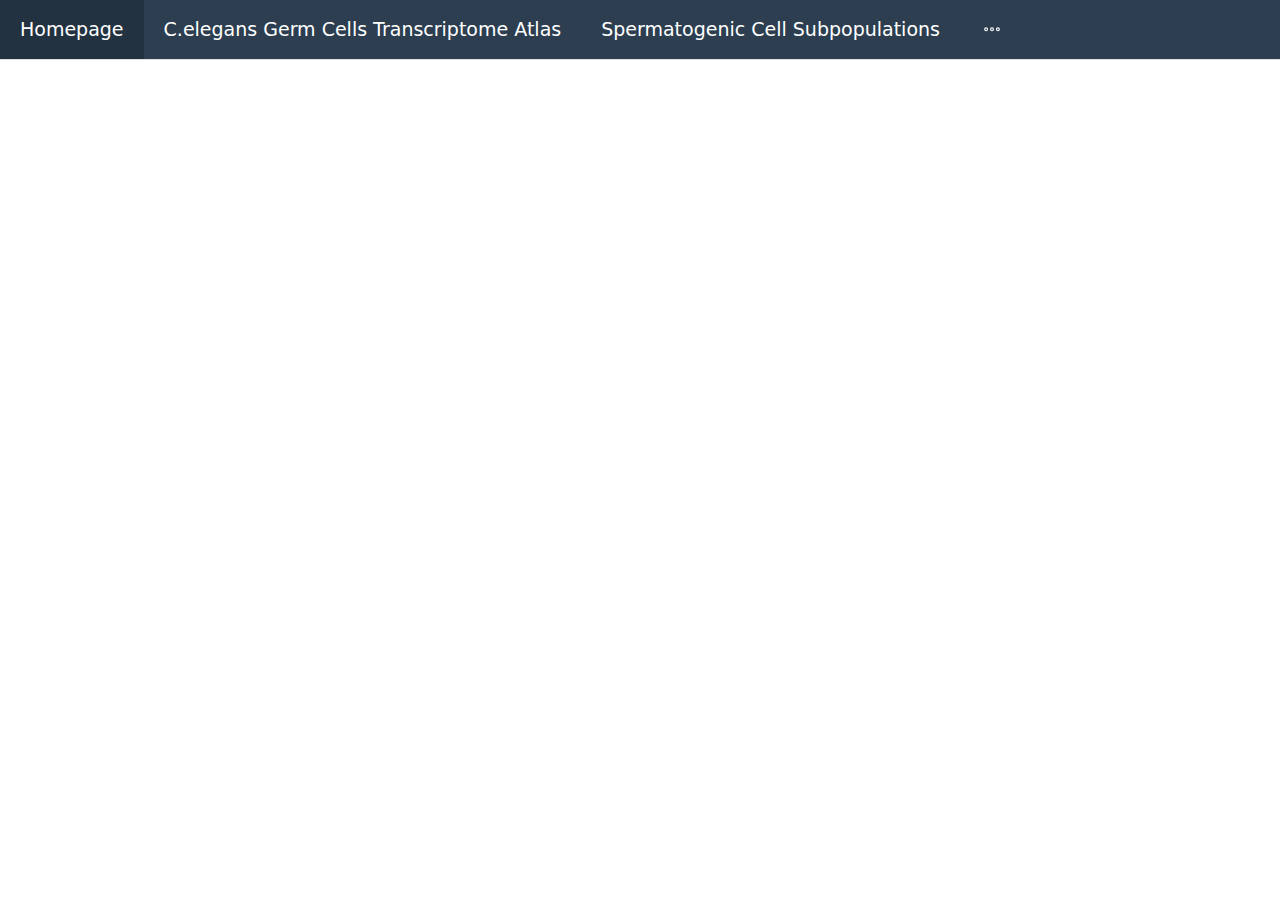
<file: website/index.html>
<!doctype html>
<html lang="en">
  <head>
    <meta charset="UTF-8" />
    <link rel="icon" type="image/svg+xml" href="./vite.svg" />
    <meta name="viewport" content="width=device-width, initial-scale=1.0" />
    <title>CelegansGermAtlas</title>
    <script type="module" crossorigin src="./assets/index-C1qW1Zkw.js"></script>
    <link rel="stylesheet" crossorigin href="./assets/index-C6imVXfM.css">
  </head>
  <body>
    <div id="app"></div>
    
  </body>
</html>
</file>
<file: website/assets/index-C6imVXfM.css>
@charset "UTF-8";:root{font-family:Inter,system-ui,Avenir,Helvetica,Arial,sans-serif;line-height:1.5;font-weight:400;color-scheme:light dark;color:#ffffffde;background-color:#242424;font-synthesis:none;text-rendering:optimizeLegibility;-webkit-font-smoothing:antialiased;-moz-osx-font-smoothing:grayscale}a{font-weight:500;color:#646cff;text-decoration:inherit}a:hover{color:#535bf2}body{margin:0;padding:0;width:100vw;height:100vh}h1{font-size:3.2em;line-height:1.1}button{border-radius:8px;border:1px solid transparent;padding:.6em 1.2em;font-size:1em;font-weight:500;font-family:inherit;background-color:#1a1a1a;cursor:pointer;transition:border-color .25s}button:hover{border-color:#646cff}button:focus,button:focus-visible{outline:4px auto -webkit-focus-ring-color}.card{padding:2em}#app{width:100%;height:100%;margin:0 auto;padding:0rem}@media (prefers-color-scheme: light){:root{color:#213547;background-color:#fff}a:hover{color:#747bff}button{background-color:#f9f9f9}}:root{--el-color-white: #ffffff;--el-color-black: #000000;--el-color-primary-rgb: 64, 158, 255;--el-color-success-rgb: 103, 194, 58;--el-color-warning-rgb: 230, 162, 60;--el-color-danger-rgb: 245, 108, 108;--el-color-error-rgb: 245, 108, 108;--el-color-info-rgb: 144, 147, 153;--el-font-size-extra-large: 20px;--el-font-size-large: 18px;--el-font-size-medium: 16px;--el-font-size-base: 14px;--el-font-size-small: 13px;--el-font-size-extra-small: 12px;--el-font-family: "Helvetica Neue", Helvetica, "PingFang SC", "Hiragino Sans GB", "Microsoft YaHei", "微软雅黑", Arial, sans-serif;--el-font-weight-primary: 500;--el-font-line-height-primary: 24px;--el-index-normal: 1;--el-index-top: 1000;--el-index-popper: 2000;--el-border-radius-base: 4px;--el-border-radius-small: 2px;--el-border-radius-round: 20px;--el-border-radius-circle: 100%;--el-transition-duration: .3s;--el-transition-duration-fast: .2s;--el-transition-function-ease-in-out-bezier: cubic-bezier(.645, .045, .355, 1);--el-transition-function-fast-bezier: cubic-bezier(.23, 1, .32, 1);--el-transition-all: all var(--el-transition-duration) var(--el-transition-function-ease-in-out-bezier);--el-transition-fade: opacity var(--el-transition-duration) var(--el-transition-function-fast-bezier);--el-transition-md-fade: transform var(--el-transition-duration) var(--el-transition-function-fast-bezier), opacity var(--el-transition-duration) var(--el-transition-function-fast-bezier);--el-transition-fade-linear: opacity var(--el-transition-duration-fast) linear;--el-transition-border: border-color var(--el-transition-duration-fast) var(--el-transition-function-ease-in-out-bezier);--el-transition-box-shadow: box-shadow var(--el-transition-duration-fast) var(--el-transition-function-ease-in-out-bezier);--el-transition-color: color var(--el-transition-duration-fast) var(--el-transition-function-ease-in-out-bezier);--el-component-size-large: 40px;--el-component-size: 32px;--el-component-size-small: 24px }:root{color-scheme:light;--el-color-white: #ffffff;--el-color-black: #000000;--el-color-primary: #409eff;--el-color-primary-light-3: #79bbff;--el-color-primary-light-5: #a0cfff;--el-color-primary-light-7: #c6e2ff;--el-color-primary-light-8: #d9ecff;--el-color-primary-light-9: #ecf5ff;--el-color-primary-dark-2: #337ecc;--el-color-success: #67c23a;--el-color-success-light-3: #95d475;--el-color-success-light-5: #b3e19d;--el-color-success-light-7: #d1edc4;--el-color-success-light-8: #e1f3d8;--el-color-success-light-9: #f0f9eb;--el-color-success-dark-2: #529b2e;--el-color-warning: #e6a23c;--el-color-warning-light-3: #eebe77;--el-color-warning-light-5: #f3d19e;--el-color-warning-light-7: #f8e3c5;--el-color-warning-light-8: #faecd8;--el-color-warning-light-9: #fdf6ec;--el-color-warning-dark-2: #b88230;--el-color-danger: #f56c6c;--el-color-danger-light-3: #f89898;--el-color-danger-light-5: #fab6b6;--el-color-danger-light-7: #fcd3d3;--el-color-danger-light-8: #fde2e2;--el-color-danger-light-9: #fef0f0;--el-color-danger-dark-2: #c45656;--el-color-error: #f56c6c;--el-color-error-light-3: #f89898;--el-color-error-light-5: #fab6b6;--el-color-error-light-7: #fcd3d3;--el-color-error-light-8: #fde2e2;--el-color-error-light-9: #fef0f0;--el-color-error-dark-2: #c45656;--el-color-info: #909399;--el-color-info-light-3: #b1b3b8;--el-color-info-light-5: #c8c9cc;--el-color-info-light-7: #dedfe0;--el-color-info-light-8: #e9e9eb;--el-color-info-light-9: #f4f4f5;--el-color-info-dark-2: #73767a;--el-bg-color: #ffffff;--el-bg-color-page: #f2f3f5;--el-bg-color-overlay: #ffffff;--el-text-color-primary: #303133;--el-text-color-regular: #606266;--el-text-color-secondary: #909399;--el-text-color-placeholder: #a8abb2;--el-text-color-disabled: #c0c4cc;--el-border-color: #dcdfe6;--el-border-color-light: #e4e7ed;--el-border-color-lighter: #ebeef5;--el-border-color-extra-light: #f2f6fc;--el-border-color-dark: #d4d7de;--el-border-color-darker: #cdd0d6;--el-fill-color: #f0f2f5;--el-fill-color-light: #f5f7fa;--el-fill-color-lighter: #fafafa;--el-fill-color-extra-light: #fafcff;--el-fill-color-dark: #ebedf0;--el-fill-color-darker: #e6e8eb;--el-fill-color-blank: #ffffff;--el-box-shadow: 0px 12px 32px 4px rgba(0, 0, 0, .04), 0px 8px 20px rgba(0, 0, 0, .08);--el-box-shadow-light: 0px 0px 12px rgba(0, 0, 0, .12);--el-box-shadow-lighter: 0px 0px 6px rgba(0, 0, 0, .12);--el-box-shadow-dark: 0px 16px 48px 16px rgba(0, 0, 0, .08), 0px 12px 32px rgba(0, 0, 0, .12), 0px 8px 16px -8px rgba(0, 0, 0, .16);--el-disabled-bg-color: var(--el-fill-color-light);--el-disabled-text-color: var(--el-text-color-placeholder);--el-disabled-border-color: var(--el-border-color-light);--el-overlay-color: rgba(0, 0, 0, .8);--el-overlay-color-light: rgba(0, 0, 0, .7);--el-overlay-color-lighter: rgba(0, 0, 0, .5);--el-mask-color: rgba(255, 255, 255, .9);--el-mask-color-extra-light: rgba(255, 255, 255, .3);--el-border-width: 1px;--el-border-style: solid;--el-border-color-hover: var(--el-text-color-disabled);--el-border: var(--el-border-width) var(--el-border-style) var(--el-border-color);--el-svg-monochrome-grey: var(--el-border-color) }.fade-in-linear-enter-active,.fade-in-linear-leave-active{transition:var(--el-transition-fade-linear)}.fade-in-linear-enter-from,.fade-in-linear-leave-to{opacity:0}.el-fade-in-linear-enter-active,.el-fade-in-linear-leave-active{transition:var(--el-transition-fade-linear)}.el-fade-in-linear-enter-from,.el-fade-in-linear-leave-to{opacity:0}.el-fade-in-enter-active,.el-fade-in-leave-active{transition:all var(--el-transition-duration) cubic-bezier(.55,0,.1,1)}.el-fade-in-enter-from,.el-fade-in-leave-active{opacity:0}.el-zoom-in-center-enter-active,.el-zoom-in-center-leave-active{transition:all var(--el-transition-duration) cubic-bezier(.55,0,.1,1)}.el-zoom-in-center-enter-from,.el-zoom-in-center-leave-active{opacity:0;transform:scaleX(0)}.el-zoom-in-top-enter-active,.el-zoom-in-top-leave-active{opacity:1;transform:scaleY(1);transition:var(--el-transition-md-fade);transform-origin:center top}.el-zoom-in-top-enter-active[data-popper-placement^=top],.el-zoom-in-top-leave-active[data-popper-placement^=top]{transform-origin:center bottom}.el-zoom-in-top-enter-from,.el-zoom-in-top-leave-active{opacity:0;transform:scaleY(0)}.el-zoom-in-bottom-enter-active,.el-zoom-in-bottom-leave-active{opacity:1;transform:scaleY(1);transition:var(--el-transition-md-fade);transform-origin:center bottom}.el-zoom-in-bottom-enter-from,.el-zoom-in-bottom-leave-active{opacity:0;transform:scaleY(0)}.el-zoom-in-left-enter-active,.el-zoom-in-left-leave-active{opacity:1;transform:scale(1);transition:var(--el-transition-md-fade);transform-origin:top left}.el-zoom-in-left-enter-from,.el-zoom-in-left-leave-active{opacity:0;transform:scale(.45)}.collapse-transition{transition:var(--el-transition-duration) height ease-in-out,var(--el-transition-duration) padding-top ease-in-out,var(--el-transition-duration) padding-bottom ease-in-out}.el-collapse-transition-enter-active,.el-collapse-transition-leave-active{transition:var(--el-transition-duration) max-height ease-in-out,var(--el-transition-duration) padding-top ease-in-out,var(--el-transition-duration) padding-bottom ease-in-out}.horizontal-collapse-transition{transition:var(--el-transition-duration) width ease-in-out,var(--el-transition-duration) padding-left ease-in-out,var(--el-transition-duration) padding-right ease-in-out}.el-list-enter-active,.el-list-leave-active{transition:all 1s}.el-list-enter-from,.el-list-leave-to{opacity:0;transform:translateY(-30px)}.el-list-leave-active{position:absolute!important}.el-opacity-transition{transition:opacity var(--el-transition-duration) cubic-bezier(.55,0,.1,1)}.el-icon-loading{-webkit-animation:rotating 2s linear infinite;animation:rotating 2s linear infinite}.el-icon--right{margin-left:5px}.el-icon--left{margin-right:5px}@-webkit-keyframes rotating{0%{transform:rotate(0)}to{transform:rotate(360deg)}}@keyframes rotating{0%{transform:rotate(0)}to{transform:rotate(360deg)}}.el-icon{--color: inherit;height:1em;width:1em;line-height:1em;display:inline-flex;justify-content:center;align-items:center;position:relative;fill:currentColor;color:var(--color);font-size:inherit}.el-icon.is-loading{-webkit-animation:rotating 2s linear infinite;animation:rotating 2s linear infinite}.el-icon svg{height:1em;width:1em}.el-affix--fixed{position:fixed}.el-alert{--el-alert-padding: 8px 16px;--el-alert-border-radius-base: var(--el-border-radius-base);--el-alert-title-font-size: 14px;--el-alert-title-with-description-font-size: 16px;--el-alert-description-font-size: 14px;--el-alert-close-font-size: 16px;--el-alert-close-customed-font-size: 14px;--el-alert-icon-size: 16px;--el-alert-icon-large-size: 28px;width:100%;padding:var(--el-alert-padding);margin:0;box-sizing:border-box;border-radius:var(--el-alert-border-radius-base);position:relative;background-color:var(--el-color-white);overflow:hidden;opacity:1;display:flex;align-items:center;transition:opacity var(--el-transition-duration-fast)}.el-alert.is-light .el-alert__close-btn{color:var(--el-text-color-placeholder)}.el-alert.is-dark .el-alert__close-btn,.el-alert.is-dark .el-alert__description{color:var(--el-color-white)}.el-alert.is-center{justify-content:center}.el-alert--success{--el-alert-bg-color: var(--el-color-success-light-9) }.el-alert--success.is-light{background-color:var(--el-alert-bg-color);color:var(--el-color-success)}.el-alert--success.is-light .el-alert__description{color:var(--el-color-success)}.el-alert--success.is-dark{background-color:var(--el-color-success);color:var(--el-color-white)}.el-alert--info{--el-alert-bg-color: var(--el-color-info-light-9) }.el-alert--info.is-light{background-color:var(--el-alert-bg-color);color:var(--el-color-info)}.el-alert--info.is-light .el-alert__description{color:var(--el-color-info)}.el-alert--info.is-dark{background-color:var(--el-color-info);color:var(--el-color-white)}.el-alert--warning{--el-alert-bg-color: var(--el-color-warning-light-9) }.el-alert--warning.is-light{background-color:var(--el-alert-bg-color);color:var(--el-color-warning)}.el-alert--warning.is-light .el-alert__description{color:var(--el-color-warning)}.el-alert--warning.is-dark{background-color:var(--el-color-warning);color:var(--el-color-white)}.el-alert--error{--el-alert-bg-color: var(--el-color-error-light-9) }.el-alert--error.is-light{background-color:var(--el-alert-bg-color);color:var(--el-color-error)}.el-alert--error.is-light .el-alert__description{color:var(--el-color-error)}.el-alert--error.is-dark{background-color:var(--el-color-error);color:var(--el-color-white)}.el-alert__content{display:flex;flex-direction:column;gap:4px}.el-alert .el-alert__icon{font-size:var(--el-alert-icon-size);width:var(--el-alert-icon-size);margin-right:8px}.el-alert .el-alert__icon.is-big{font-size:var(--el-alert-icon-large-size);width:var(--el-alert-icon-large-size);margin-right:12px}.el-alert__title{font-size:var(--el-alert-title-font-size);line-height:24px}.el-alert__title.with-description{font-size:var(--el-alert-title-with-description-font-size)}.el-alert .el-alert__description{font-size:var(--el-alert-description-font-size);margin:0}.el-alert .el-alert__close-btn{font-size:var(--el-alert-close-font-size);opacity:1;position:absolute;top:12px;right:16px;cursor:pointer}.el-alert .el-alert__close-btn.is-customed{font-style:normal;font-size:var(--el-alert-close-customed-font-size);line-height:24px;top:8px}.el-alert-fade-enter-from,.el-alert-fade-leave-active{opacity:0}.el-aside{overflow:auto;box-sizing:border-box;flex-shrink:0;width:var(--el-aside-width, 300px)}.el-autocomplete{position:relative;display:inline-block}.el-autocomplete__popper.el-popper{background:var(--el-bg-color-overlay);border:1px solid var(--el-border-color-light);box-shadow:var(--el-box-shadow-light)}.el-autocomplete__popper.el-popper .el-popper__arrow:before{border:1px solid var(--el-border-color-light)}.el-autocomplete__popper.el-popper[data-popper-placement^=top] .el-popper__arrow:before{border-top-color:transparent;border-left-color:transparent}.el-autocomplete__popper.el-popper[data-popper-placement^=bottom] .el-popper__arrow:before{border-bottom-color:transparent;border-right-color:transparent}.el-autocomplete__popper.el-popper[data-popper-placement^=left] .el-popper__arrow:before{border-left-color:transparent;border-bottom-color:transparent}.el-autocomplete__popper.el-popper[data-popper-placement^=right] .el-popper__arrow:before{border-right-color:transparent;border-top-color:transparent}.el-autocomplete-suggestion{border-radius:var(--el-border-radius-base);box-sizing:border-box}.el-autocomplete-suggestion__wrap{max-height:280px;padding:10px 0;box-sizing:border-box}.el-autocomplete-suggestion__list{margin:0;padding:0}.el-autocomplete-suggestion li{padding:0 20px;margin:0;line-height:34px;cursor:pointer;color:var(--el-text-color-regular);font-size:var(--el-font-size-base);list-style:none;text-align:left;white-space:nowrap;overflow:hidden;text-overflow:ellipsis}.el-autocomplete-suggestion li:hover,.el-autocomplete-suggestion li.highlighted{background-color:var(--el-fill-color-light)}.el-autocomplete-suggestion li.divider{margin-top:6px;border-top:1px solid var(--el-color-black)}.el-autocomplete-suggestion li.divider:last-child{margin-bottom:-6px}.el-autocomplete-suggestion.is-loading li{text-align:center;height:100px;line-height:100px;font-size:20px;color:var(--el-text-color-secondary)}.el-autocomplete-suggestion.is-loading li:after{display:inline-block;content:"";height:100%;vertical-align:middle}.el-autocomplete-suggestion.is-loading li:hover{background-color:var(--el-bg-color-overlay)}.el-autocomplete-suggestion.is-loading .el-icon-loading{vertical-align:middle}.el-avatar{--el-avatar-text-color: var(--el-color-white);--el-avatar-bg-color: var(--el-text-color-disabled);--el-avatar-text-size: 14px;--el-avatar-icon-size: 18px;--el-avatar-border-radius: var(--el-border-radius-base);--el-avatar-size-large: 56px;--el-avatar-size-small: 24px;--el-avatar-size: 40px;display:inline-flex;justify-content:center;align-items:center;box-sizing:border-box;text-align:center;overflow:hidden;color:var(--el-avatar-text-color);background:var(--el-avatar-bg-color);width:var(--el-avatar-size);height:var(--el-avatar-size);font-size:var(--el-avatar-text-size)}.el-avatar>img{display:block;width:100%;height:100%}.el-avatar--circle{border-radius:50%}.el-avatar--square{border-radius:var(--el-avatar-border-radius)}.el-avatar--icon{font-size:var(--el-avatar-icon-size)}.el-avatar--small{--el-avatar-size: 24px }.el-avatar--large{--el-avatar-size: 56px }.el-backtop{--el-backtop-bg-color: var(--el-bg-color-overlay);--el-backtop-text-color: var(--el-color-primary);--el-backtop-hover-bg-color: var(--el-border-color-extra-light);position:fixed;background-color:var(--el-backtop-bg-color);width:40px;height:40px;border-radius:50%;color:var(--el-backtop-text-color);display:flex;align-items:center;justify-content:center;font-size:20px;box-shadow:var(--el-box-shadow-lighter);cursor:pointer;z-index:5}.el-backtop:hover{background-color:var(--el-backtop-hover-bg-color)}.el-backtop__icon{font-size:20px}.el-badge{--el-badge-bg-color: var(--el-color-danger);--el-badge-radius: 10px;--el-badge-font-size: 12px;--el-badge-padding: 6px;--el-badge-size: 18px;position:relative;vertical-align:middle;display:inline-block;width:-webkit-fit-content;width:-moz-fit-content;width:fit-content}.el-badge__content{background-color:var(--el-badge-bg-color);border-radius:var(--el-badge-radius);color:var(--el-color-white);display:inline-flex;justify-content:center;align-items:center;font-size:var(--el-badge-font-size);height:var(--el-badge-size);padding:0 var(--el-badge-padding);white-space:nowrap;border:1px solid var(--el-bg-color)}.el-badge__content.is-fixed{position:absolute;top:0;right:calc(1px + var(--el-badge-size)/ 2);transform:translateY(-50%) translate(100%);z-index:var(--el-index-normal)}.el-badge__content.is-fixed.is-dot{right:5px}.el-badge__content.is-dot{height:8px;width:8px;padding:0;right:0;border-radius:50%}.el-badge__content--primary{background-color:var(--el-color-primary)}.el-badge__content--success{background-color:var(--el-color-success)}.el-badge__content--warning{background-color:var(--el-color-warning)}.el-badge__content--info{background-color:var(--el-color-info)}.el-badge__content--danger{background-color:var(--el-color-danger)}.el-breadcrumb{font-size:14px;line-height:1}.el-breadcrumb:after,.el-breadcrumb:before{display:table;content:""}.el-breadcrumb:after{clear:both}.el-breadcrumb__separator{margin:0 9px;font-weight:700;color:var(--el-text-color-placeholder)}.el-breadcrumb__separator.el-icon{margin:0 6px;font-weight:400}.el-breadcrumb__separator.el-icon svg{vertical-align:middle}.el-breadcrumb__item{float:left;display:inline-flex;align-items:center}.el-breadcrumb__inner{color:var(--el-text-color-regular)}.el-breadcrumb__inner a,.el-breadcrumb__inner.is-link{font-weight:700;text-decoration:none;transition:var(--el-transition-color);color:var(--el-text-color-primary)}.el-breadcrumb__inner a:hover,.el-breadcrumb__inner.is-link:hover{color:var(--el-color-primary);cursor:pointer}.el-breadcrumb__item:last-child .el-breadcrumb__inner,.el-breadcrumb__item:last-child .el-breadcrumb__inner a,.el-breadcrumb__item:last-child .el-breadcrumb__inner a:hover,.el-breadcrumb__item:last-child .el-breadcrumb__inner:hover{font-weight:400;color:var(--el-text-color-regular);cursor:text}.el-breadcrumb__item:last-child .el-breadcrumb__separator{display:none}.el-button-group{display:inline-block;vertical-align:middle}.el-button-group:after,.el-button-group:before{display:table;content:""}.el-button-group:after{clear:both}.el-button-group>.el-button{float:left;position:relative}.el-button-group>.el-button+.el-button{margin-left:0}.el-button-group>.el-button:first-child{border-top-right-radius:0;border-bottom-right-radius:0}.el-button-group>.el-button:last-child{border-top-left-radius:0;border-bottom-left-radius:0}.el-button-group>.el-button:first-child:last-child{border-top-right-radius:var(--el-border-radius-base);border-bottom-right-radius:var(--el-border-radius-base);border-top-left-radius:var(--el-border-radius-base);border-bottom-left-radius:var(--el-border-radius-base)}.el-button-group>.el-button:first-child:last-child.is-round{border-radius:var(--el-border-radius-round)}.el-button-group>.el-button:first-child:last-child.is-circle{border-radius:50%}.el-button-group>.el-button:not(:first-child):not(:last-child){border-radius:0}.el-button-group>.el-button:not(:last-child){margin-right:-1px}.el-button-group>.el-button:active,.el-button-group>.el-button:focus,.el-button-group>.el-button:hover{z-index:1}.el-button-group>.el-button.is-active{z-index:1}.el-button-group>.el-dropdown>.el-button{border-top-left-radius:0;border-bottom-left-radius:0;border-left-color:var(--el-button-divide-border-color)}.el-button-group .el-button--primary:first-child{border-right-color:var(--el-button-divide-border-color)}.el-button-group .el-button--primary:last-child{border-left-color:var(--el-button-divide-border-color)}.el-button-group .el-button--primary:not(:first-child):not(:last-child){border-left-color:var(--el-button-divide-border-color);border-right-color:var(--el-button-divide-border-color)}.el-button-group .el-button--success:first-child{border-right-color:var(--el-button-divide-border-color)}.el-button-group .el-button--success:last-child{border-left-color:var(--el-button-divide-border-color)}.el-button-group .el-button--success:not(:first-child):not(:last-child){border-left-color:var(--el-button-divide-border-color);border-right-color:var(--el-button-divide-border-color)}.el-button-group .el-button--warning:first-child{border-right-color:var(--el-button-divide-border-color)}.el-button-group .el-button--warning:last-child{border-left-color:var(--el-button-divide-border-color)}.el-button-group .el-button--warning:not(:first-child):not(:last-child){border-left-color:var(--el-button-divide-border-color);border-right-color:var(--el-button-divide-border-color)}.el-button-group .el-button--danger:first-child{border-right-color:var(--el-button-divide-border-color)}.el-button-group .el-button--danger:last-child{border-left-color:var(--el-button-divide-border-color)}.el-button-group .el-button--danger:not(:first-child):not(:last-child){border-left-color:var(--el-button-divide-border-color);border-right-color:var(--el-button-divide-border-color)}.el-button-group .el-button--info:first-child{border-right-color:var(--el-button-divide-border-color)}.el-button-group .el-button--info:last-child{border-left-color:var(--el-button-divide-border-color)}.el-button-group .el-button--info:not(:first-child):not(:last-child){border-left-color:var(--el-button-divide-border-color);border-right-color:var(--el-button-divide-border-color)}.el-button{--el-button-font-weight: var(--el-font-weight-primary);--el-button-border-color: var(--el-border-color);--el-button-bg-color: var(--el-fill-color-blank);--el-button-text-color: var(--el-text-color-regular);--el-button-disabled-text-color: var(--el-disabled-text-color);--el-button-disabled-bg-color: var(--el-fill-color-blank);--el-button-disabled-border-color: var(--el-border-color-light);--el-button-divide-border-color: rgba(255, 255, 255, .5);--el-button-hover-text-color: var(--el-color-primary);--el-button-hover-bg-color: var(--el-color-primary-light-9);--el-button-hover-border-color: var(--el-color-primary-light-7);--el-button-active-text-color: var(--el-button-hover-text-color);--el-button-active-border-color: var(--el-color-primary);--el-button-active-bg-color: var(--el-button-hover-bg-color);--el-button-outline-color: var(--el-color-primary-light-5);--el-button-hover-link-text-color: var(--el-color-info);--el-button-active-color: var(--el-text-color-primary) }.el-button{display:inline-flex;justify-content:center;align-items:center;line-height:1;height:32px;white-space:nowrap;cursor:pointer;color:var(--el-button-text-color);text-align:center;box-sizing:border-box;outline:0;transition:.1s;font-weight:var(--el-button-font-weight);-webkit-user-select:none;-moz-user-select:none;-ms-user-select:none;user-select:none;vertical-align:middle;-webkit-appearance:none;background-color:var(--el-button-bg-color);border:var(--el-border);border-color:var(--el-button-border-color);padding:8px 15px;font-size:var(--el-font-size-base);border-radius:var(--el-border-radius-base)}.el-button:hover{color:var(--el-button-hover-text-color);border-color:var(--el-button-hover-border-color);background-color:var(--el-button-hover-bg-color);outline:0}.el-button:active{color:var(--el-button-active-text-color);border-color:var(--el-button-active-border-color);background-color:var(--el-button-active-bg-color);outline:0}.el-button:focus-visible{outline:2px solid var(--el-button-outline-color);outline-offset:1px;transition:outline-offset 0s,outline 0s}.el-button>span{display:inline-flex;align-items:center}.el-button+.el-button{margin-left:12px}.el-button.is-round{padding:8px 15px}.el-button::-moz-focus-inner{border:0}.el-button [class*=el-icon]+span{margin-left:6px}.el-button [class*=el-icon] svg{vertical-align:bottom}.el-button.is-plain{--el-button-hover-text-color: var(--el-color-primary);--el-button-hover-bg-color: var(--el-fill-color-blank);--el-button-hover-border-color: var(--el-color-primary) }.el-button.is-active{color:var(--el-button-active-text-color);border-color:var(--el-button-active-border-color);background-color:var(--el-button-active-bg-color);outline:0}.el-button.is-disabled,.el-button.is-disabled:hover{color:var(--el-button-disabled-text-color);cursor:not-allowed;background-image:none;background-color:var(--el-button-disabled-bg-color);border-color:var(--el-button-disabled-border-color)}.el-button.is-loading{position:relative;pointer-events:none}.el-button.is-loading:before{z-index:1;pointer-events:none;content:"";position:absolute;left:-1px;top:-1px;right:-1px;bottom:-1px;border-radius:inherit;background-color:var(--el-mask-color-extra-light)}.el-button.is-round{border-radius:var(--el-border-radius-round)}.el-button.is-circle{width:32px;border-radius:50%;padding:8px}.el-button.is-text{color:var(--el-button-text-color);border:0 solid transparent;background-color:transparent}.el-button.is-text.is-disabled{color:var(--el-button-disabled-text-color);background-color:transparent!important}.el-button.is-text:not(.is-disabled):hover{background-color:var(--el-fill-color-light)}.el-button.is-text:not(.is-disabled):focus-visible{outline:2px solid var(--el-button-outline-color);outline-offset:1px;transition:outline-offset 0s,outline 0s}.el-button.is-text:not(.is-disabled):active{background-color:var(--el-fill-color)}.el-button.is-text:not(.is-disabled).is-has-bg{background-color:var(--el-fill-color-light)}.el-button.is-text:not(.is-disabled).is-has-bg:hover{background-color:var(--el-fill-color)}.el-button.is-text:not(.is-disabled).is-has-bg:active{background-color:var(--el-fill-color-dark)}.el-button__text--expand{letter-spacing:.3em;margin-right:-.3em}.el-button.is-link{border-color:transparent;color:var(--el-button-text-color);background:0 0;padding:2px;height:auto}.el-button.is-link:hover{color:var(--el-button-hover-link-text-color)}.el-button.is-link.is-disabled{color:var(--el-button-disabled-text-color);background-color:transparent!important;border-color:transparent!important}.el-button.is-link:not(.is-disabled):hover{border-color:transparent;background-color:transparent}.el-button.is-link:not(.is-disabled):active{color:var(--el-button-active-color);border-color:transparent;background-color:transparent}.el-button--text{border-color:transparent;background:0 0;color:var(--el-color-primary);padding-left:0;padding-right:0}.el-button--text.is-disabled{color:var(--el-button-disabled-text-color);background-color:transparent!important;border-color:transparent!important}.el-button--text:not(.is-disabled):hover{color:var(--el-color-primary-light-3);border-color:transparent;background-color:transparent}.el-button--text:not(.is-disabled):active{color:var(--el-color-primary-dark-2);border-color:transparent;background-color:transparent}.el-button__link--expand{letter-spacing:.3em;margin-right:-.3em}.el-button--primary{--el-button-text-color: var(--el-color-white);--el-button-bg-color: var(--el-color-primary);--el-button-border-color: var(--el-color-primary);--el-button-outline-color: var(--el-color-primary-light-5);--el-button-active-color: var(--el-color-primary-dark-2);--el-button-hover-text-color: var(--el-color-white);--el-button-hover-link-text-color: var(--el-color-primary-light-5);--el-button-hover-bg-color: var(--el-color-primary-light-3);--el-button-hover-border-color: var(--el-color-primary-light-3);--el-button-active-bg-color: var(--el-color-primary-dark-2);--el-button-active-border-color: var(--el-color-primary-dark-2);--el-button-disabled-text-color: var(--el-color-white);--el-button-disabled-bg-color: var(--el-color-primary-light-5);--el-button-disabled-border-color: var(--el-color-primary-light-5) }.el-button--primary.is-link,.el-button--primary.is-plain,.el-button--primary.is-text{--el-button-text-color: var(--el-color-primary);--el-button-bg-color: var(--el-color-primary-light-9);--el-button-border-color: var(--el-color-primary-light-5);--el-button-hover-text-color: var(--el-color-white);--el-button-hover-bg-color: var(--el-color-primary);--el-button-hover-border-color: var(--el-color-primary);--el-button-active-text-color: var(--el-color-white) }.el-button--primary.is-link.is-disabled,.el-button--primary.is-link.is-disabled:active,.el-button--primary.is-link.is-disabled:focus,.el-button--primary.is-link.is-disabled:hover,.el-button--primary.is-plain.is-disabled,.el-button--primary.is-plain.is-disabled:active,.el-button--primary.is-plain.is-disabled:focus,.el-button--primary.is-plain.is-disabled:hover,.el-button--primary.is-text.is-disabled,.el-button--primary.is-text.is-disabled:active,.el-button--primary.is-text.is-disabled:focus,.el-button--primary.is-text.is-disabled:hover{color:var(--el-color-primary-light-5);background-color:var(--el-color-primary-light-9);border-color:var(--el-color-primary-light-8)}.el-button--success{--el-button-text-color: var(--el-color-white);--el-button-bg-color: var(--el-color-success);--el-button-border-color: var(--el-color-success);--el-button-outline-color: var(--el-color-success-light-5);--el-button-active-color: var(--el-color-success-dark-2);--el-button-hover-text-color: var(--el-color-white);--el-button-hover-link-text-color: var(--el-color-success-light-5);--el-button-hover-bg-color: var(--el-color-success-light-3);--el-button-hover-border-color: var(--el-color-success-light-3);--el-button-active-bg-color: var(--el-color-success-dark-2);--el-button-active-border-color: var(--el-color-success-dark-2);--el-button-disabled-text-color: var(--el-color-white);--el-button-disabled-bg-color: var(--el-color-success-light-5);--el-button-disabled-border-color: var(--el-color-success-light-5) }.el-button--success.is-link,.el-button--success.is-plain,.el-button--success.is-text{--el-button-text-color: var(--el-color-success);--el-button-bg-color: var(--el-color-success-light-9);--el-button-border-color: var(--el-color-success-light-5);--el-button-hover-text-color: var(--el-color-white);--el-button-hover-bg-color: var(--el-color-success);--el-button-hover-border-color: var(--el-color-success);--el-button-active-text-color: var(--el-color-white) }.el-button--success.is-link.is-disabled,.el-button--success.is-link.is-disabled:active,.el-button--success.is-link.is-disabled:focus,.el-button--success.is-link.is-disabled:hover,.el-button--success.is-plain.is-disabled,.el-button--success.is-plain.is-disabled:active,.el-button--success.is-plain.is-disabled:focus,.el-button--success.is-plain.is-disabled:hover,.el-button--success.is-text.is-disabled,.el-button--success.is-text.is-disabled:active,.el-button--success.is-text.is-disabled:focus,.el-button--success.is-text.is-disabled:hover{color:var(--el-color-success-light-5);background-color:var(--el-color-success-light-9);border-color:var(--el-color-success-light-8)}.el-button--warning{--el-button-text-color: var(--el-color-white);--el-button-bg-color: var(--el-color-warning);--el-button-border-color: var(--el-color-warning);--el-button-outline-color: var(--el-color-warning-light-5);--el-button-active-color: var(--el-color-warning-dark-2);--el-button-hover-text-color: var(--el-color-white);--el-button-hover-link-text-color: var(--el-color-warning-light-5);--el-button-hover-bg-color: var(--el-color-warning-light-3);--el-button-hover-border-color: var(--el-color-warning-light-3);--el-button-active-bg-color: var(--el-color-warning-dark-2);--el-button-active-border-color: var(--el-color-warning-dark-2);--el-button-disabled-text-color: var(--el-color-white);--el-button-disabled-bg-color: var(--el-color-warning-light-5);--el-button-disabled-border-color: var(--el-color-warning-light-5) }.el-button--warning.is-link,.el-button--warning.is-plain,.el-button--warning.is-text{--el-button-text-color: var(--el-color-warning);--el-button-bg-color: var(--el-color-warning-light-9);--el-button-border-color: var(--el-color-warning-light-5);--el-button-hover-text-color: var(--el-color-white);--el-button-hover-bg-color: var(--el-color-warning);--el-button-hover-border-color: var(--el-color-warning);--el-button-active-text-color: var(--el-color-white) }.el-button--warning.is-link.is-disabled,.el-button--warning.is-link.is-disabled:active,.el-button--warning.is-link.is-disabled:focus,.el-button--warning.is-link.is-disabled:hover,.el-button--warning.is-plain.is-disabled,.el-button--warning.is-plain.is-disabled:active,.el-button--warning.is-plain.is-disabled:focus,.el-button--warning.is-plain.is-disabled:hover,.el-button--warning.is-text.is-disabled,.el-button--warning.is-text.is-disabled:active,.el-button--warning.is-text.is-disabled:focus,.el-button--warning.is-text.is-disabled:hover{color:var(--el-color-warning-light-5);background-color:var(--el-color-warning-light-9);border-color:var(--el-color-warning-light-8)}.el-button--danger{--el-button-text-color: var(--el-color-white);--el-button-bg-color: var(--el-color-danger);--el-button-border-color: var(--el-color-danger);--el-button-outline-color: var(--el-color-danger-light-5);--el-button-active-color: var(--el-color-danger-dark-2);--el-button-hover-text-color: var(--el-color-white);--el-button-hover-link-text-color: var(--el-color-danger-light-5);--el-button-hover-bg-color: var(--el-color-danger-light-3);--el-button-hover-border-color: var(--el-color-danger-light-3);--el-button-active-bg-color: var(--el-color-danger-dark-2);--el-button-active-border-color: var(--el-color-danger-dark-2);--el-button-disabled-text-color: var(--el-color-white);--el-button-disabled-bg-color: var(--el-color-danger-light-5);--el-button-disabled-border-color: var(--el-color-danger-light-5) }.el-button--danger.is-link,.el-button--danger.is-plain,.el-button--danger.is-text{--el-button-text-color: var(--el-color-danger);--el-button-bg-color: var(--el-color-danger-light-9);--el-button-border-color: var(--el-color-danger-light-5);--el-button-hover-text-color: var(--el-color-white);--el-button-hover-bg-color: var(--el-color-danger);--el-button-hover-border-color: var(--el-color-danger);--el-button-active-text-color: var(--el-color-white) }.el-button--danger.is-link.is-disabled,.el-button--danger.is-link.is-disabled:active,.el-button--danger.is-link.is-disabled:focus,.el-button--danger.is-link.is-disabled:hover,.el-button--danger.is-plain.is-disabled,.el-button--danger.is-plain.is-disabled:active,.el-button--danger.is-plain.is-disabled:focus,.el-button--danger.is-plain.is-disabled:hover,.el-button--danger.is-text.is-disabled,.el-button--danger.is-text.is-disabled:active,.el-button--danger.is-text.is-disabled:focus,.el-button--danger.is-text.is-disabled:hover{color:var(--el-color-danger-light-5);background-color:var(--el-color-danger-light-9);border-color:var(--el-color-danger-light-8)}.el-button--info{--el-button-text-color: var(--el-color-white);--el-button-bg-color: var(--el-color-info);--el-button-border-color: var(--el-color-info);--el-button-outline-color: var(--el-color-info-light-5);--el-button-active-color: var(--el-color-info-dark-2);--el-button-hover-text-color: var(--el-color-white);--el-button-hover-link-text-color: var(--el-color-info-light-5);--el-button-hover-bg-color: var(--el-color-info-light-3);--el-button-hover-border-color: var(--el-color-info-light-3);--el-button-active-bg-color: var(--el-color-info-dark-2);--el-button-active-border-color: var(--el-color-info-dark-2);--el-button-disabled-text-color: var(--el-color-white);--el-button-disabled-bg-color: var(--el-color-info-light-5);--el-button-disabled-border-color: var(--el-color-info-light-5) }.el-button--info.is-link,.el-button--info.is-plain,.el-button--info.is-text{--el-button-text-color: var(--el-color-info);--el-button-bg-color: var(--el-color-info-light-9);--el-button-border-color: var(--el-color-info-light-5);--el-button-hover-text-color: var(--el-color-white);--el-button-hover-bg-color: var(--el-color-info);--el-button-hover-border-color: var(--el-color-info);--el-button-active-text-color: var(--el-color-white) }.el-button--info.is-link.is-disabled,.el-button--info.is-link.is-disabled:active,.el-button--info.is-link.is-disabled:focus,.el-button--info.is-link.is-disabled:hover,.el-button--info.is-plain.is-disabled,.el-button--info.is-plain.is-disabled:active,.el-button--info.is-plain.is-disabled:focus,.el-button--info.is-plain.is-disabled:hover,.el-button--info.is-text.is-disabled,.el-button--info.is-text.is-disabled:active,.el-button--info.is-text.is-disabled:focus,.el-button--info.is-text.is-disabled:hover{color:var(--el-color-info-light-5);background-color:var(--el-color-info-light-9);border-color:var(--el-color-info-light-8)}.el-button--large{--el-button-size: 40px;height:var(--el-button-size);padding:12px 19px;font-size:var(--el-font-size-base);border-radius:var(--el-border-radius-base)}.el-button--large [class*=el-icon]+span{margin-left:8px}.el-button--large.is-round{padding:12px 19px}.el-button--large.is-circle{width:var(--el-button-size);padding:12px}.el-button--small{--el-button-size: 24px;height:var(--el-button-size);padding:5px 11px;font-size:12px;border-radius:calc(var(--el-border-radius-base) - 1px)}.el-button--small [class*=el-icon]+span{margin-left:4px}.el-button--small.is-round{padding:5px 11px}.el-button--small.is-circle{width:var(--el-button-size);padding:5px}.el-calendar{--el-calendar-border: var(--el-table-border, 1px solid var(--el-border-color-lighter));--el-calendar-header-border-bottom: var(--el-calendar-border);--el-calendar-selected-bg-color: var(--el-color-primary-light-9);--el-calendar-cell-width: 85px;background-color:var(--el-fill-color-blank)}.el-calendar__header{display:flex;justify-content:space-between;padding:12px 20px;border-bottom:var(--el-calendar-header-border-bottom)}.el-calendar__title{color:var(--el-text-color);align-self:center}.el-calendar__body{padding:12px 20px 35px}.el-calendar-table{table-layout:fixed;width:100%}.el-calendar-table thead th{padding:12px 0;color:var(--el-text-color-regular);font-weight:400}.el-calendar-table:not(.is-range) td.next,.el-calendar-table:not(.is-range) td.prev{color:var(--el-text-color-placeholder)}.el-calendar-table td{border-bottom:var(--el-calendar-border);border-right:var(--el-calendar-border);vertical-align:top;transition:background-color var(--el-transition-duration-fast) ease}.el-calendar-table td.is-selected{background-color:var(--el-calendar-selected-bg-color)}.el-calendar-table td.is-today{color:var(--el-color-primary)}.el-calendar-table tr:first-child td{border-top:var(--el-calendar-border)}.el-calendar-table tr td:first-child{border-left:var(--el-calendar-border)}.el-calendar-table tr.el-calendar-table__row--hide-border td{border-top:none}.el-calendar-table .el-calendar-day{box-sizing:border-box;padding:8px;height:var(--el-calendar-cell-width)}.el-calendar-table .el-calendar-day:hover{cursor:pointer;background-color:var(--el-calendar-selected-bg-color)}.el-card{--el-card-border-color: var(--el-border-color-light);--el-card-border-radius: 4px;--el-card-padding: 20px;--el-card-bg-color: var(--el-fill-color-blank) }.el-card{border-radius:var(--el-card-border-radius);border:1px solid var(--el-card-border-color);background-color:var(--el-card-bg-color);overflow:hidden;color:var(--el-text-color-primary);transition:var(--el-transition-duration)}.el-card.is-always-shadow{box-shadow:var(--el-box-shadow-light)}.el-card.is-hover-shadow:focus,.el-card.is-hover-shadow:hover{box-shadow:var(--el-box-shadow-light)}.el-card__header{padding:calc(var(--el-card-padding) - 2px) var(--el-card-padding);border-bottom:1px solid var(--el-card-border-color);box-sizing:border-box}.el-card__body{padding:var(--el-card-padding)}.el-card__footer{padding:calc(var(--el-card-padding) - 2px) var(--el-card-padding);border-top:1px solid var(--el-card-border-color);box-sizing:border-box}.el-carousel__item{position:absolute;top:0;left:0;width:100%;height:100%;display:inline-block;overflow:hidden;z-index:calc(var(--el-index-normal) - 1)}.el-carousel__item.is-active{z-index:calc(var(--el-index-normal) - 1)}.el-carousel__item.is-animating{transition:transform .4s ease-in-out}.el-carousel__item--card{width:50%;transition:transform .4s ease-in-out}.el-carousel__item--card.is-in-stage{cursor:pointer;z-index:var(--el-index-normal)}.el-carousel__item--card.is-in-stage.is-hover .el-carousel__mask,.el-carousel__item--card.is-in-stage:hover .el-carousel__mask{opacity:.12}.el-carousel__item--card.is-active{z-index:calc(var(--el-index-normal) + 1)}.el-carousel__item--card-vertical{width:100%;height:50%}.el-carousel__mask{position:absolute;width:100%;height:100%;top:0;left:0;background-color:var(--el-color-white);opacity:.24;transition:var(--el-transition-duration-fast)}.el-carousel{--el-carousel-arrow-font-size: 12px;--el-carousel-arrow-size: 36px;--el-carousel-arrow-background: rgba(31, 45, 61, .11);--el-carousel-arrow-hover-background: rgba(31, 45, 61, .23);--el-carousel-indicator-width: 30px;--el-carousel-indicator-height: 2px;--el-carousel-indicator-padding-horizontal: 4px;--el-carousel-indicator-padding-vertical: 12px;--el-carousel-indicator-out-color: var(--el-border-color-hover);position:relative}.el-carousel--horizontal,.el-carousel--vertical{overflow:hidden}.el-carousel__container{position:relative;height:300px}.el-carousel__arrow{border:none;outline:0;padding:0;margin:0;height:var(--el-carousel-arrow-size);width:var(--el-carousel-arrow-size);cursor:pointer;transition:var(--el-transition-duration);border-radius:50%;background-color:var(--el-carousel-arrow-background);color:#fff;position:absolute;top:50%;z-index:10;transform:translateY(-50%);text-align:center;font-size:var(--el-carousel-arrow-font-size);display:inline-flex;justify-content:center;align-items:center}.el-carousel__arrow--left{left:16px}.el-carousel__arrow--right{right:16px}.el-carousel__arrow:hover{background-color:var(--el-carousel-arrow-hover-background)}.el-carousel__arrow i{cursor:pointer}.el-carousel__indicators{position:absolute;list-style:none;margin:0;padding:0;z-index:calc(var(--el-index-normal) + 1)}.el-carousel__indicators--horizontal{bottom:0;left:50%;transform:translate(-50%)}.el-carousel__indicators--vertical{right:0;top:50%;transform:translateY(-50%)}.el-carousel__indicators--outside{bottom:calc(var(--el-carousel-indicator-height) + var(--el-carousel-indicator-padding-vertical) * 2);text-align:center;position:static;transform:none}.el-carousel__indicators--outside .el-carousel__indicator:hover button{opacity:.64}.el-carousel__indicators--outside button{background-color:var(--el-carousel-indicator-out-color);opacity:.24}.el-carousel__indicators--right{right:0}.el-carousel__indicators--labels{left:0;right:0;transform:none;text-align:center}.el-carousel__indicators--labels .el-carousel__button{height:auto;width:auto;padding:2px 18px;font-size:12px;color:#000}.el-carousel__indicators--labels .el-carousel__indicator{padding:6px 4px}.el-carousel__indicator{background-color:transparent;cursor:pointer}.el-carousel__indicator:hover button{opacity:.72}.el-carousel__indicator--horizontal{display:inline-block;padding:var(--el-carousel-indicator-padding-vertical) var(--el-carousel-indicator-padding-horizontal)}.el-carousel__indicator--vertical{padding:var(--el-carousel-indicator-padding-horizontal) var(--el-carousel-indicator-padding-vertical)}.el-carousel__indicator--vertical .el-carousel__button{width:var(--el-carousel-indicator-height);height:calc(var(--el-carousel-indicator-width)/ 2)}.el-carousel__indicator.is-active button{opacity:1}.el-carousel__button{display:block;opacity:.48;width:var(--el-carousel-indicator-width);height:var(--el-carousel-indicator-height);background-color:#fff;border:none;outline:0;padding:0;margin:0;cursor:pointer;transition:var(--el-transition-duration)}.carousel-arrow-left-enter-from,.carousel-arrow-left-leave-active{transform:translateY(-50%) translate(-10px);opacity:0}.carousel-arrow-right-enter-from,.carousel-arrow-right-leave-active{transform:translateY(-50%) translate(10px);opacity:0}.el-transitioning{filter:url(#elCarouselHorizontal)}.el-transitioning-vertical{filter:url(#elCarouselVertical)}.el-cascader-panel{--el-cascader-menu-text-color: var(--el-text-color-regular);--el-cascader-menu-selected-text-color: var(--el-color-primary);--el-cascader-menu-fill: var(--el-bg-color-overlay);--el-cascader-menu-font-size: var(--el-font-size-base);--el-cascader-menu-radius: var(--el-border-radius-base);--el-cascader-menu-border: solid 1px var(--el-border-color-light);--el-cascader-menu-shadow: var(--el-box-shadow-light);--el-cascader-node-background-hover: var(--el-fill-color-light);--el-cascader-node-color-disabled: var(--el-text-color-placeholder);--el-cascader-color-empty: var(--el-text-color-placeholder);--el-cascader-tag-background: var(--el-fill-color) }.el-cascader-panel{display:flex;border-radius:var(--el-cascader-menu-radius);font-size:var(--el-cascader-menu-font-size)}.el-cascader-panel.is-bordered{border:var(--el-cascader-menu-border);border-radius:var(--el-cascader-menu-radius)}.el-cascader-menu{min-width:180px;box-sizing:border-box;color:var(--el-cascader-menu-text-color);border-right:var(--el-cascader-menu-border)}.el-cascader-menu:last-child{border-right:none}.el-cascader-menu:last-child .el-cascader-node{padding-right:20px}.el-cascader-menu__wrap.el-scrollbar__wrap{height:204px}.el-cascader-menu__list{position:relative;min-height:100%;margin:0;padding:6px 0;list-style:none;box-sizing:border-box}.el-cascader-menu__hover-zone{position:absolute;top:0;left:0;width:100%;height:100%;pointer-events:none}.el-cascader-menu__empty-text{position:absolute;top:50%;left:50%;transform:translate(-50%,-50%);display:flex;align-items:center;color:var(--el-cascader-color-empty)}.el-cascader-menu__empty-text .is-loading{margin-right:2px}.el-cascader-node{position:relative;display:flex;align-items:center;padding:0 30px 0 20px;height:34px;line-height:34px;outline:0}.el-cascader-node.is-selectable.in-active-path{color:var(--el-cascader-menu-text-color)}.el-cascader-node.in-active-path,.el-cascader-node.is-active,.el-cascader-node.is-selectable.in-checked-path{color:var(--el-cascader-menu-selected-text-color);font-weight:700}.el-cascader-node:not(.is-disabled){cursor:pointer}.el-cascader-node:not(.is-disabled):focus,.el-cascader-node:not(.is-disabled):hover{background:var(--el-cascader-node-background-hover)}.el-cascader-node.is-disabled{color:var(--el-cascader-node-color-disabled);cursor:not-allowed}.el-cascader-node__prefix{position:absolute;left:10px}.el-cascader-node__postfix{position:absolute;right:10px}.el-cascader-node__label{flex:1;text-align:left;padding:0 8px;white-space:nowrap;overflow:hidden;text-overflow:ellipsis}.el-cascader-node>.el-checkbox{margin-right:0}.el-cascader-node>.el-radio{margin-right:0}.el-cascader-node>.el-radio .el-radio__label{padding-left:0}.el-cascader{--el-cascader-menu-text-color: var(--el-text-color-regular);--el-cascader-menu-selected-text-color: var(--el-color-primary);--el-cascader-menu-fill: var(--el-bg-color-overlay);--el-cascader-menu-font-size: var(--el-font-size-base);--el-cascader-menu-radius: var(--el-border-radius-base);--el-cascader-menu-border: solid 1px var(--el-border-color-light);--el-cascader-menu-shadow: var(--el-box-shadow-light);--el-cascader-node-background-hover: var(--el-fill-color-light);--el-cascader-node-color-disabled: var(--el-text-color-placeholder);--el-cascader-color-empty: var(--el-text-color-placeholder);--el-cascader-tag-background: var(--el-fill-color);display:inline-block;vertical-align:middle;position:relative;font-size:var(--el-font-size-base);line-height:32px;outline:0}.el-cascader:not(.is-disabled):hover .el-input__wrapper{cursor:pointer;box-shadow:0 0 0 1px var(--el-input-hover-border-color) inset}.el-cascader .el-input{display:flex;cursor:pointer}.el-cascader .el-input .el-input__inner{text-overflow:ellipsis;cursor:pointer}.el-cascader .el-input .el-input__suffix-inner .el-icon{height:calc(100% - 2px)}.el-cascader .el-input .el-input__suffix-inner .el-icon svg{vertical-align:middle}.el-cascader .el-input .icon-arrow-down{transition:transform var(--el-transition-duration);font-size:14px}.el-cascader .el-input .icon-arrow-down.is-reverse{transform:rotate(180deg)}.el-cascader .el-input .icon-circle-close:hover{color:var(--el-input-clear-hover-color, var(--el-text-color-secondary))}.el-cascader .el-input.is-focus .el-input__wrapper{box-shadow:0 0 0 1px var(--el-input-focus-border-color, var(--el-color-primary)) inset}.el-cascader--large{font-size:14px;line-height:40px}.el-cascader--small{font-size:12px;line-height:24px}.el-cascader.is-disabled .el-cascader__label{z-index:calc(var(--el-index-normal) + 1);color:var(--el-disabled-text-color)}.el-cascader__dropdown{--el-cascader-menu-text-color: var(--el-text-color-regular);--el-cascader-menu-selected-text-color: var(--el-color-primary);--el-cascader-menu-fill: var(--el-bg-color-overlay);--el-cascader-menu-font-size: var(--el-font-size-base);--el-cascader-menu-radius: var(--el-border-radius-base);--el-cascader-menu-border: solid 1px var(--el-border-color-light);--el-cascader-menu-shadow: var(--el-box-shadow-light);--el-cascader-node-background-hover: var(--el-fill-color-light);--el-cascader-node-color-disabled: var(--el-text-color-placeholder);--el-cascader-color-empty: var(--el-text-color-placeholder);--el-cascader-tag-background: var(--el-fill-color) }.el-cascader__dropdown{font-size:var(--el-cascader-menu-font-size);border-radius:var(--el-cascader-menu-radius)}.el-cascader__dropdown.el-popper{background:var(--el-cascader-menu-fill);border:var(--el-cascader-menu-border);box-shadow:var(--el-cascader-menu-shadow)}.el-cascader__dropdown.el-popper .el-popper__arrow:before{border:var(--el-cascader-menu-border)}.el-cascader__dropdown.el-popper[data-popper-placement^=top] .el-popper__arrow:before{border-top-color:transparent;border-left-color:transparent}.el-cascader__dropdown.el-popper[data-popper-placement^=bottom] .el-popper__arrow:before{border-bottom-color:transparent;border-right-color:transparent}.el-cascader__dropdown.el-popper[data-popper-placement^=left] .el-popper__arrow:before{border-left-color:transparent;border-bottom-color:transparent}.el-cascader__dropdown.el-popper[data-popper-placement^=right] .el-popper__arrow:before{border-right-color:transparent;border-top-color:transparent}.el-cascader__dropdown.el-popper{box-shadow:var(--el-cascader-menu-shadow)}.el-cascader__tags{position:absolute;left:0;right:30px;top:50%;transform:translateY(-50%);display:flex;flex-wrap:wrap;line-height:normal;text-align:left;box-sizing:border-box}.el-cascader__tags .el-tag{display:inline-flex;align-items:center;max-width:100%;margin:2px 0 2px 6px;text-overflow:ellipsis;background:var(--el-cascader-tag-background)}.el-cascader__tags .el-tag:not(.is-hit){border-color:transparent}.el-cascader__tags .el-tag>span{flex:1;overflow:hidden;text-overflow:ellipsis}.el-cascader__tags .el-tag .el-icon-close{flex:none;background-color:var(--el-text-color-placeholder);color:var(--el-color-white)}.el-cascader__tags .el-tag .el-icon-close:hover{background-color:var(--el-text-color-secondary)}.el-cascader__collapse-tags{white-space:normal;z-index:var(--el-index-normal)}.el-cascader__collapse-tags .el-tag{display:inline-flex;align-items:center;max-width:100%;margin:2px 0 2px 6px;text-overflow:ellipsis;background:var(--el-fill-color)}.el-cascader__collapse-tags .el-tag:not(.is-hit){border-color:transparent}.el-cascader__collapse-tags .el-tag>span{flex:1;overflow:hidden;text-overflow:ellipsis}.el-cascader__collapse-tags .el-tag .el-icon-close{flex:none;background-color:var(--el-text-color-placeholder);color:var(--el-color-white)}.el-cascader__collapse-tags .el-tag .el-icon-close:hover{background-color:var(--el-text-color-secondary)}.el-cascader__suggestion-panel{border-radius:var(--el-cascader-menu-radius)}.el-cascader__suggestion-list{max-height:204px;margin:0;padding:6px 0;font-size:var(--el-font-size-base);color:var(--el-cascader-menu-text-color);text-align:center}.el-cascader__suggestion-item{display:flex;justify-content:space-between;align-items:center;height:34px;padding:0 15px;text-align:left;outline:0;cursor:pointer}.el-cascader__suggestion-item:focus,.el-cascader__suggestion-item:hover{background:var(--el-cascader-node-background-hover)}.el-cascader__suggestion-item.is-checked{color:var(--el-cascader-menu-selected-text-color);font-weight:700}.el-cascader__suggestion-item>span{margin-right:10px}.el-cascader__empty-text{margin:10px 0;color:var(--el-cascader-color-empty)}.el-cascader__search-input{flex:1;height:24px;min-width:60px;margin:2px 0 2px 11px;padding:0;color:var(--el-cascader-menu-text-color);border:none;outline:0;box-sizing:border-box;background:0 0}.el-cascader__search-input::-moz-placeholder{color:transparent}.el-cascader__search-input:-ms-input-placeholder{color:transparent}.el-cascader__search-input::placeholder{color:transparent}.el-check-tag{background-color:var(--el-color-info-light-9);border-radius:var(--el-border-radius-base);color:var(--el-color-info);cursor:pointer;display:inline-block;font-size:var(--el-font-size-base);line-height:var(--el-font-size-base);padding:7px 15px;transition:var(--el-transition-all);font-weight:700}.el-check-tag:hover{background-color:var(--el-color-info-light-7)}.el-check-tag.is-checked.el-check-tag--primary{background-color:var(--el-color-primary-light-8);color:var(--el-color-primary)}.el-check-tag.is-checked.el-check-tag--primary:hover{background-color:var(--el-color-primary-light-7)}.el-check-tag.is-checked.el-check-tag--success{background-color:var(--el-color-success-light-8);color:var(--el-color-success)}.el-check-tag.is-checked.el-check-tag--success:hover{background-color:var(--el-color-success-light-7)}.el-check-tag.is-checked.el-check-tag--warning{background-color:var(--el-color-warning-light-8);color:var(--el-color-warning)}.el-check-tag.is-checked.el-check-tag--warning:hover{background-color:var(--el-color-warning-light-7)}.el-check-tag.is-checked.el-check-tag--danger{background-color:var(--el-color-danger-light-8);color:var(--el-color-danger)}.el-check-tag.is-checked.el-check-tag--danger:hover{background-color:var(--el-color-danger-light-7)}.el-check-tag.is-checked.el-check-tag--error{background-color:var(--el-color-error-light-8);color:var(--el-color-error)}.el-check-tag.is-checked.el-check-tag--error:hover{background-color:var(--el-color-error-light-7)}.el-check-tag.is-checked.el-check-tag--info{background-color:var(--el-color-info-light-8);color:var(--el-color-info)}.el-check-tag.is-checked.el-check-tag--info:hover{background-color:var(--el-color-info-light-7)}.el-checkbox-button{--el-checkbox-button-checked-bg-color: var(--el-color-primary);--el-checkbox-button-checked-text-color: var(--el-color-white);--el-checkbox-button-checked-border-color: var(--el-color-primary) }.el-checkbox-button{position:relative;display:inline-block}.el-checkbox-button__inner{display:inline-block;line-height:1;font-weight:var(--el-checkbox-font-weight);white-space:nowrap;vertical-align:middle;cursor:pointer;background:var(--el-button-bg-color, var(--el-fill-color-blank));border:var(--el-border);border-left-color:transparent;color:var(--el-button-text-color, var(--el-text-color-regular));-webkit-appearance:none;text-align:center;box-sizing:border-box;outline:0;margin:0;position:relative;transition:var(--el-transition-all);-webkit-user-select:none;-moz-user-select:none;-ms-user-select:none;user-select:none;padding:8px 15px;font-size:var(--el-font-size-base);border-radius:0}.el-checkbox-button__inner.is-round{padding:8px 15px}.el-checkbox-button__inner:hover{color:var(--el-color-primary)}.el-checkbox-button__inner [class*=el-icon-]{line-height:.9}.el-checkbox-button__inner [class*=el-icon-]+span{margin-left:5px}.el-checkbox-button__original{opacity:0;outline:0;position:absolute;margin:0;z-index:-1}.el-checkbox-button.is-checked .el-checkbox-button__inner{color:var(--el-checkbox-button-checked-text-color);background-color:var(--el-checkbox-button-checked-bg-color);border-color:var(--el-checkbox-button-checked-border-color);box-shadow:-1px 0 0 0 var(--el-color-primary-light-7)}.el-checkbox-button.is-checked:first-child .el-checkbox-button__inner{border-left-color:var(--el-checkbox-button-checked-border-color)}.el-checkbox-button.is-disabled .el-checkbox-button__inner{color:var(--el-disabled-text-color);cursor:not-allowed;background-image:none;background-color:var(--el-button-disabled-bg-color, var(--el-fill-color-blank));border-color:var(--el-button-disabled-border-color, var(--el-border-color-light));box-shadow:none}.el-checkbox-button.is-disabled:first-child .el-checkbox-button__inner{border-left-color:var(--el-button-disabled-border-color, var(--el-border-color-light))}.el-checkbox-button:first-child .el-checkbox-button__inner{border-left:var(--el-border);border-top-left-radius:var(--el-border-radius-base);border-bottom-left-radius:var(--el-border-radius-base);box-shadow:none!important}.el-checkbox-button.is-focus .el-checkbox-button__inner{border-color:var(--el-checkbox-button-checked-border-color)}.el-checkbox-button:last-child .el-checkbox-button__inner{border-top-right-radius:var(--el-border-radius-base);border-bottom-right-radius:var(--el-border-radius-base)}.el-checkbox-button--large .el-checkbox-button__inner{padding:12px 19px;font-size:var(--el-font-size-base);border-radius:0}.el-checkbox-button--large .el-checkbox-button__inner.is-round{padding:12px 19px}.el-checkbox-button--small .el-checkbox-button__inner{padding:5px 11px;font-size:12px;border-radius:0}.el-checkbox-button--small .el-checkbox-button__inner.is-round{padding:5px 11px}.el-checkbox-group{font-size:0;line-height:0}.el-checkbox{--el-checkbox-font-size: 14px;--el-checkbox-font-weight: var(--el-font-weight-primary);--el-checkbox-text-color: var(--el-text-color-regular);--el-checkbox-input-height: 14px;--el-checkbox-input-width: 14px;--el-checkbox-border-radius: var(--el-border-radius-small);--el-checkbox-bg-color: var(--el-fill-color-blank);--el-checkbox-input-border: var(--el-border);--el-checkbox-disabled-border-color: var(--el-border-color);--el-checkbox-disabled-input-fill: var(--el-fill-color-light);--el-checkbox-disabled-icon-color: var(--el-text-color-placeholder);--el-checkbox-disabled-checked-input-fill: var(--el-border-color-extra-light);--el-checkbox-disabled-checked-input-border-color: var(--el-border-color);--el-checkbox-disabled-checked-icon-color: var(--el-text-color-placeholder);--el-checkbox-checked-text-color: var(--el-color-primary);--el-checkbox-checked-input-border-color: var(--el-color-primary);--el-checkbox-checked-bg-color: var(--el-color-primary);--el-checkbox-checked-icon-color: var(--el-color-white);--el-checkbox-input-border-color-hover: var(--el-color-primary) }.el-checkbox{color:var(--el-checkbox-text-color);font-weight:var(--el-checkbox-font-weight);font-size:var(--el-font-size-base);position:relative;cursor:pointer;display:inline-flex;align-items:center;white-space:nowrap;-webkit-user-select:none;-moz-user-select:none;-ms-user-select:none;user-select:none;margin-right:30px;height:var(--el-checkbox-height, 32px)}.el-checkbox.is-disabled{cursor:not-allowed}.el-checkbox.is-bordered{padding:0 15px 0 9px;border-radius:var(--el-border-radius-base);border:var(--el-border);box-sizing:border-box}.el-checkbox.is-bordered.is-checked{border-color:var(--el-color-primary)}.el-checkbox.is-bordered.is-disabled{border-color:var(--el-border-color-lighter)}.el-checkbox.is-bordered.el-checkbox--large{padding:0 19px 0 11px;border-radius:var(--el-border-radius-base)}.el-checkbox.is-bordered.el-checkbox--large .el-checkbox__label{font-size:var(--el-font-size-base)}.el-checkbox.is-bordered.el-checkbox--large .el-checkbox__inner{height:14px;width:14px}.el-checkbox.is-bordered.el-checkbox--small{padding:0 11px 0 7px;border-radius:calc(var(--el-border-radius-base) - 1px)}.el-checkbox.is-bordered.el-checkbox--small .el-checkbox__label{font-size:12px}.el-checkbox.is-bordered.el-checkbox--small .el-checkbox__inner{height:12px;width:12px}.el-checkbox.is-bordered.el-checkbox--small .el-checkbox__inner:after{height:6px;width:2px}.el-checkbox input:focus-visible+.el-checkbox__inner{outline:2px solid var(--el-checkbox-input-border-color-hover);outline-offset:1px;border-radius:var(--el-checkbox-border-radius)}.el-checkbox__input{white-space:nowrap;cursor:pointer;outline:0;display:inline-flex;position:relative}.el-checkbox__input.is-disabled .el-checkbox__inner{background-color:var(--el-checkbox-disabled-input-fill);border-color:var(--el-checkbox-disabled-border-color);cursor:not-allowed}.el-checkbox__input.is-disabled .el-checkbox__inner:after{cursor:not-allowed;border-color:var(--el-checkbox-disabled-icon-color)}.el-checkbox__input.is-disabled.is-checked .el-checkbox__inner{background-color:var(--el-checkbox-disabled-checked-input-fill);border-color:var(--el-checkbox-disabled-checked-input-border-color)}.el-checkbox__input.is-disabled.is-checked .el-checkbox__inner:after{border-color:var(--el-checkbox-disabled-checked-icon-color)}.el-checkbox__input.is-disabled.is-indeterminate .el-checkbox__inner{background-color:var(--el-checkbox-disabled-checked-input-fill);border-color:var(--el-checkbox-disabled-checked-input-border-color)}.el-checkbox__input.is-disabled.is-indeterminate .el-checkbox__inner:before{background-color:var(--el-checkbox-disabled-checked-icon-color);border-color:var(--el-checkbox-disabled-checked-icon-color)}.el-checkbox__input.is-disabled+span.el-checkbox__label{color:var(--el-disabled-text-color);cursor:not-allowed}.el-checkbox__input.is-checked .el-checkbox__inner{background-color:var(--el-checkbox-checked-bg-color);border-color:var(--el-checkbox-checked-input-border-color)}.el-checkbox__input.is-checked .el-checkbox__inner:after{transform:rotate(45deg) scaleY(1);border-color:var(--el-checkbox-checked-icon-color)}.el-checkbox__input.is-checked+.el-checkbox__label{color:var(--el-checkbox-checked-text-color)}.el-checkbox__input.is-focus:not(.is-checked) .el-checkbox__original:not(:focus-visible){border-color:var(--el-checkbox-input-border-color-hover)}.el-checkbox__input.is-indeterminate .el-checkbox__inner{background-color:var(--el-checkbox-checked-bg-color);border-color:var(--el-checkbox-checked-input-border-color)}.el-checkbox__input.is-indeterminate .el-checkbox__inner:before{content:"";position:absolute;display:block;background-color:var(--el-checkbox-checked-icon-color);height:2px;transform:scale(.5);left:0;right:0;top:5px}.el-checkbox__input.is-indeterminate .el-checkbox__inner:after{display:none}.el-checkbox__inner{display:inline-block;position:relative;border:var(--el-checkbox-input-border);border-radius:var(--el-checkbox-border-radius);box-sizing:border-box;width:var(--el-checkbox-input-width);height:var(--el-checkbox-input-height);background-color:var(--el-checkbox-bg-color);z-index:var(--el-index-normal);transition:border-color .25s cubic-bezier(.71,-.46,.29,1.46),background-color .25s cubic-bezier(.71,-.46,.29,1.46),outline .25s cubic-bezier(.71,-.46,.29,1.46)}.el-checkbox__inner:hover{border-color:var(--el-checkbox-input-border-color-hover)}.el-checkbox__inner:after{box-sizing:content-box;content:"";border:1px solid transparent;border-left:0;border-top:0;height:7px;left:4px;position:absolute;top:1px;transform:rotate(45deg) scaleY(0);width:3px;transition:transform .15s ease-in 50ms;transform-origin:center}.el-checkbox__original{opacity:0;outline:0;position:absolute;margin:0;width:0;height:0;z-index:-1}.el-checkbox__label{display:inline-block;padding-left:8px;line-height:1;font-size:var(--el-checkbox-font-size)}.el-checkbox.el-checkbox--large{height:40px}.el-checkbox.el-checkbox--large .el-checkbox__label{font-size:14px}.el-checkbox.el-checkbox--large .el-checkbox__inner{width:14px;height:14px}.el-checkbox.el-checkbox--small{height:24px}.el-checkbox.el-checkbox--small .el-checkbox__label{font-size:12px}.el-checkbox.el-checkbox--small .el-checkbox__inner{width:12px;height:12px}.el-checkbox.el-checkbox--small .el-checkbox__input.is-indeterminate .el-checkbox__inner:before{top:4px}.el-checkbox.el-checkbox--small .el-checkbox__inner:after{width:2px;height:6px}.el-checkbox:last-of-type{margin-right:0}[class*=el-col-]{box-sizing:border-box}[class*=el-col-].is-guttered{display:block;min-height:1px}.el-col-0,.el-col-0.is-guttered{display:none}.el-col-0{max-width:0%;flex:0 0 0%}.el-col-offset-0{margin-left:0}.el-col-pull-0{position:relative;right:0}.el-col-push-0{position:relative;left:0}.el-col-1{max-width:4.1666666667%;flex:0 0 4.1666666667%}.el-col-offset-1{margin-left:4.1666666667%}.el-col-pull-1{position:relative;right:4.1666666667%}.el-col-push-1{position:relative;left:4.1666666667%}.el-col-2{max-width:8.3333333333%;flex:0 0 8.3333333333%}.el-col-offset-2{margin-left:8.3333333333%}.el-col-pull-2{position:relative;right:8.3333333333%}.el-col-push-2{position:relative;left:8.3333333333%}.el-col-3{max-width:12.5%;flex:0 0 12.5%}.el-col-offset-3{margin-left:12.5%}.el-col-pull-3{position:relative;right:12.5%}.el-col-push-3{position:relative;left:12.5%}.el-col-4{max-width:16.6666666667%;flex:0 0 16.6666666667%}.el-col-offset-4{margin-left:16.6666666667%}.el-col-pull-4{position:relative;right:16.6666666667%}.el-col-push-4{position:relative;left:16.6666666667%}.el-col-5{max-width:20.8333333333%;flex:0 0 20.8333333333%}.el-col-offset-5{margin-left:20.8333333333%}.el-col-pull-5{position:relative;right:20.8333333333%}.el-col-push-5{position:relative;left:20.8333333333%}.el-col-6{max-width:25%;flex:0 0 25%}.el-col-offset-6{margin-left:25%}.el-col-pull-6{position:relative;right:25%}.el-col-push-6{position:relative;left:25%}.el-col-7{max-width:29.1666666667%;flex:0 0 29.1666666667%}.el-col-offset-7{margin-left:29.1666666667%}.el-col-pull-7{position:relative;right:29.1666666667%}.el-col-push-7{position:relative;left:29.1666666667%}.el-col-8{max-width:33.3333333333%;flex:0 0 33.3333333333%}.el-col-offset-8{margin-left:33.3333333333%}.el-col-pull-8{position:relative;right:33.3333333333%}.el-col-push-8{position:relative;left:33.3333333333%}.el-col-9{max-width:37.5%;flex:0 0 37.5%}.el-col-offset-9{margin-left:37.5%}.el-col-pull-9{position:relative;right:37.5%}.el-col-push-9{position:relative;left:37.5%}.el-col-10{max-width:41.6666666667%;flex:0 0 41.6666666667%}.el-col-offset-10{margin-left:41.6666666667%}.el-col-pull-10{position:relative;right:41.6666666667%}.el-col-push-10{position:relative;left:41.6666666667%}.el-col-11{max-width:45.8333333333%;flex:0 0 45.8333333333%}.el-col-offset-11{margin-left:45.8333333333%}.el-col-pull-11{position:relative;right:45.8333333333%}.el-col-push-11{position:relative;left:45.8333333333%}.el-col-12{max-width:50%;flex:0 0 50%}.el-col-offset-12{margin-left:50%}.el-col-pull-12{position:relative;right:50%}.el-col-push-12{position:relative;left:50%}.el-col-13{max-width:54.1666666667%;flex:0 0 54.1666666667%}.el-col-offset-13{margin-left:54.1666666667%}.el-col-pull-13{position:relative;right:54.1666666667%}.el-col-push-13{position:relative;left:54.1666666667%}.el-col-14{max-width:58.3333333333%;flex:0 0 58.3333333333%}.el-col-offset-14{margin-left:58.3333333333%}.el-col-pull-14{position:relative;right:58.3333333333%}.el-col-push-14{position:relative;left:58.3333333333%}.el-col-15{max-width:62.5%;flex:0 0 62.5%}.el-col-offset-15{margin-left:62.5%}.el-col-pull-15{position:relative;right:62.5%}.el-col-push-15{position:relative;left:62.5%}.el-col-16{max-width:66.6666666667%;flex:0 0 66.6666666667%}.el-col-offset-16{margin-left:66.6666666667%}.el-col-pull-16{position:relative;right:66.6666666667%}.el-col-push-16{position:relative;left:66.6666666667%}.el-col-17{max-width:70.8333333333%;flex:0 0 70.8333333333%}.el-col-offset-17{margin-left:70.8333333333%}.el-col-pull-17{position:relative;right:70.8333333333%}.el-col-push-17{position:relative;left:70.8333333333%}.el-col-18{max-width:75%;flex:0 0 75%}.el-col-offset-18{margin-left:75%}.el-col-pull-18{position:relative;right:75%}.el-col-push-18{position:relative;left:75%}.el-col-19{max-width:79.1666666667%;flex:0 0 79.1666666667%}.el-col-offset-19{margin-left:79.1666666667%}.el-col-pull-19{position:relative;right:79.1666666667%}.el-col-push-19{position:relative;left:79.1666666667%}.el-col-20{max-width:83.3333333333%;flex:0 0 83.3333333333%}.el-col-offset-20{margin-left:83.3333333333%}.el-col-pull-20{position:relative;right:83.3333333333%}.el-col-push-20{position:relative;left:83.3333333333%}.el-col-21{max-width:87.5%;flex:0 0 87.5%}.el-col-offset-21{margin-left:87.5%}.el-col-pull-21{position:relative;right:87.5%}.el-col-push-21{position:relative;left:87.5%}.el-col-22{max-width:91.6666666667%;flex:0 0 91.6666666667%}.el-col-offset-22{margin-left:91.6666666667%}.el-col-pull-22{position:relative;right:91.6666666667%}.el-col-push-22{position:relative;left:91.6666666667%}.el-col-23{max-width:95.8333333333%;flex:0 0 95.8333333333%}.el-col-offset-23{margin-left:95.8333333333%}.el-col-pull-23{position:relative;right:95.8333333333%}.el-col-push-23{position:relative;left:95.8333333333%}.el-col-24{max-width:100%;flex:0 0 100%}.el-col-offset-24{margin-left:100%}.el-col-pull-24{position:relative;right:100%}.el-col-push-24{position:relative;left:100%}@media only screen and (max-width:767px){.el-col-xs-0,.el-col-xs-0.is-guttered{display:none}.el-col-xs-0{max-width:0%;flex:0 0 0%}.el-col-xs-offset-0{margin-left:0}.el-col-xs-pull-0{position:relative;right:0}.el-col-xs-push-0{position:relative;left:0}.el-col-xs-1{display:block;max-width:4.1666666667%;flex:0 0 4.1666666667%}.el-col-xs-offset-1{margin-left:4.1666666667%}.el-col-xs-pull-1{position:relative;right:4.1666666667%}.el-col-xs-push-1{position:relative;left:4.1666666667%}.el-col-xs-2{display:block;max-width:8.3333333333%;flex:0 0 8.3333333333%}.el-col-xs-offset-2{margin-left:8.3333333333%}.el-col-xs-pull-2{position:relative;right:8.3333333333%}.el-col-xs-push-2{position:relative;left:8.3333333333%}.el-col-xs-3{display:block;max-width:12.5%;flex:0 0 12.5%}.el-col-xs-offset-3{margin-left:12.5%}.el-col-xs-pull-3{position:relative;right:12.5%}.el-col-xs-push-3{position:relative;left:12.5%}.el-col-xs-4{display:block;max-width:16.6666666667%;flex:0 0 16.6666666667%}.el-col-xs-offset-4{margin-left:16.6666666667%}.el-col-xs-pull-4{position:relative;right:16.6666666667%}.el-col-xs-push-4{position:relative;left:16.6666666667%}.el-col-xs-5{display:block;max-width:20.8333333333%;flex:0 0 20.8333333333%}.el-col-xs-offset-5{margin-left:20.8333333333%}.el-col-xs-pull-5{position:relative;right:20.8333333333%}.el-col-xs-push-5{position:relative;left:20.8333333333%}.el-col-xs-6{display:block;max-width:25%;flex:0 0 25%}.el-col-xs-offset-6{margin-left:25%}.el-col-xs-pull-6{position:relative;right:25%}.el-col-xs-push-6{position:relative;left:25%}.el-col-xs-7{display:block;max-width:29.1666666667%;flex:0 0 29.1666666667%}.el-col-xs-offset-7{margin-left:29.1666666667%}.el-col-xs-pull-7{position:relative;right:29.1666666667%}.el-col-xs-push-7{position:relative;left:29.1666666667%}.el-col-xs-8{display:block;max-width:33.3333333333%;flex:0 0 33.3333333333%}.el-col-xs-offset-8{margin-left:33.3333333333%}.el-col-xs-pull-8{position:relative;right:33.3333333333%}.el-col-xs-push-8{position:relative;left:33.3333333333%}.el-col-xs-9{display:block;max-width:37.5%;flex:0 0 37.5%}.el-col-xs-offset-9{margin-left:37.5%}.el-col-xs-pull-9{position:relative;right:37.5%}.el-col-xs-push-9{position:relative;left:37.5%}.el-col-xs-10{display:block;max-width:41.6666666667%;flex:0 0 41.6666666667%}.el-col-xs-offset-10{margin-left:41.6666666667%}.el-col-xs-pull-10{position:relative;right:41.6666666667%}.el-col-xs-push-10{position:relative;left:41.6666666667%}.el-col-xs-11{display:block;max-width:45.8333333333%;flex:0 0 45.8333333333%}.el-col-xs-offset-11{margin-left:45.8333333333%}.el-col-xs-pull-11{position:relative;right:45.8333333333%}.el-col-xs-push-11{position:relative;left:45.8333333333%}.el-col-xs-12{display:block;max-width:50%;flex:0 0 50%}.el-col-xs-offset-12{margin-left:50%}.el-col-xs-pull-12{position:relative;right:50%}.el-col-xs-push-12{position:relative;left:50%}.el-col-xs-13{display:block;max-width:54.1666666667%;flex:0 0 54.1666666667%}.el-col-xs-offset-13{margin-left:54.1666666667%}.el-col-xs-pull-13{position:relative;right:54.1666666667%}.el-col-xs-push-13{position:relative;left:54.1666666667%}.el-col-xs-14{display:block;max-width:58.3333333333%;flex:0 0 58.3333333333%}.el-col-xs-offset-14{margin-left:58.3333333333%}.el-col-xs-pull-14{position:relative;right:58.3333333333%}.el-col-xs-push-14{position:relative;left:58.3333333333%}.el-col-xs-15{display:block;max-width:62.5%;flex:0 0 62.5%}.el-col-xs-offset-15{margin-left:62.5%}.el-col-xs-pull-15{position:relative;right:62.5%}.el-col-xs-push-15{position:relative;left:62.5%}.el-col-xs-16{display:block;max-width:66.6666666667%;flex:0 0 66.6666666667%}.el-col-xs-offset-16{margin-left:66.6666666667%}.el-col-xs-pull-16{position:relative;right:66.6666666667%}.el-col-xs-push-16{position:relative;left:66.6666666667%}.el-col-xs-17{display:block;max-width:70.8333333333%;flex:0 0 70.8333333333%}.el-col-xs-offset-17{margin-left:70.8333333333%}.el-col-xs-pull-17{position:relative;right:70.8333333333%}.el-col-xs-push-17{position:relative;left:70.8333333333%}.el-col-xs-18{display:block;max-width:75%;flex:0 0 75%}.el-col-xs-offset-18{margin-left:75%}.el-col-xs-pull-18{position:relative;right:75%}.el-col-xs-push-18{position:relative;left:75%}.el-col-xs-19{display:block;max-width:79.1666666667%;flex:0 0 79.1666666667%}.el-col-xs-offset-19{margin-left:79.1666666667%}.el-col-xs-pull-19{position:relative;right:79.1666666667%}.el-col-xs-push-19{position:relative;left:79.1666666667%}.el-col-xs-20{display:block;max-width:83.3333333333%;flex:0 0 83.3333333333%}.el-col-xs-offset-20{margin-left:83.3333333333%}.el-col-xs-pull-20{position:relative;right:83.3333333333%}.el-col-xs-push-20{position:relative;left:83.3333333333%}.el-col-xs-21{display:block;max-width:87.5%;flex:0 0 87.5%}.el-col-xs-offset-21{margin-left:87.5%}.el-col-xs-pull-21{position:relative;right:87.5%}.el-col-xs-push-21{position:relative;left:87.5%}.el-col-xs-22{display:block;max-width:91.6666666667%;flex:0 0 91.6666666667%}.el-col-xs-offset-22{margin-left:91.6666666667%}.el-col-xs-pull-22{position:relative;right:91.6666666667%}.el-col-xs-push-22{position:relative;left:91.6666666667%}.el-col-xs-23{display:block;max-width:95.8333333333%;flex:0 0 95.8333333333%}.el-col-xs-offset-23{margin-left:95.8333333333%}.el-col-xs-pull-23{position:relative;right:95.8333333333%}.el-col-xs-push-23{position:relative;left:95.8333333333%}.el-col-xs-24{display:block;max-width:100%;flex:0 0 100%}.el-col-xs-offset-24{margin-left:100%}.el-col-xs-pull-24{position:relative;right:100%}.el-col-xs-push-24{position:relative;left:100%}}@media only screen and (min-width:768px){.el-col-sm-0,.el-col-sm-0.is-guttered{display:none}.el-col-sm-0{max-width:0%;flex:0 0 0%}.el-col-sm-offset-0{margin-left:0}.el-col-sm-pull-0{position:relative;right:0}.el-col-sm-push-0{position:relative;left:0}.el-col-sm-1{display:block;max-width:4.1666666667%;flex:0 0 4.1666666667%}.el-col-sm-offset-1{margin-left:4.1666666667%}.el-col-sm-pull-1{position:relative;right:4.1666666667%}.el-col-sm-push-1{position:relative;left:4.1666666667%}.el-col-sm-2{display:block;max-width:8.3333333333%;flex:0 0 8.3333333333%}.el-col-sm-offset-2{margin-left:8.3333333333%}.el-col-sm-pull-2{position:relative;right:8.3333333333%}.el-col-sm-push-2{position:relative;left:8.3333333333%}.el-col-sm-3{display:block;max-width:12.5%;flex:0 0 12.5%}.el-col-sm-offset-3{margin-left:12.5%}.el-col-sm-pull-3{position:relative;right:12.5%}.el-col-sm-push-3{position:relative;left:12.5%}.el-col-sm-4{display:block;max-width:16.6666666667%;flex:0 0 16.6666666667%}.el-col-sm-offset-4{margin-left:16.6666666667%}.el-col-sm-pull-4{position:relative;right:16.6666666667%}.el-col-sm-push-4{position:relative;left:16.6666666667%}.el-col-sm-5{display:block;max-width:20.8333333333%;flex:0 0 20.8333333333%}.el-col-sm-offset-5{margin-left:20.8333333333%}.el-col-sm-pull-5{position:relative;right:20.8333333333%}.el-col-sm-push-5{position:relative;left:20.8333333333%}.el-col-sm-6{display:block;max-width:25%;flex:0 0 25%}.el-col-sm-offset-6{margin-left:25%}.el-col-sm-pull-6{position:relative;right:25%}.el-col-sm-push-6{position:relative;left:25%}.el-col-sm-7{display:block;max-width:29.1666666667%;flex:0 0 29.1666666667%}.el-col-sm-offset-7{margin-left:29.1666666667%}.el-col-sm-pull-7{position:relative;right:29.1666666667%}.el-col-sm-push-7{position:relative;left:29.1666666667%}.el-col-sm-8{display:block;max-width:33.3333333333%;flex:0 0 33.3333333333%}.el-col-sm-offset-8{margin-left:33.3333333333%}.el-col-sm-pull-8{position:relative;right:33.3333333333%}.el-col-sm-push-8{position:relative;left:33.3333333333%}.el-col-sm-9{display:block;max-width:37.5%;flex:0 0 37.5%}.el-col-sm-offset-9{margin-left:37.5%}.el-col-sm-pull-9{position:relative;right:37.5%}.el-col-sm-push-9{position:relative;left:37.5%}.el-col-sm-10{display:block;max-width:41.6666666667%;flex:0 0 41.6666666667%}.el-col-sm-offset-10{margin-left:41.6666666667%}.el-col-sm-pull-10{position:relative;right:41.6666666667%}.el-col-sm-push-10{position:relative;left:41.6666666667%}.el-col-sm-11{display:block;max-width:45.8333333333%;flex:0 0 45.8333333333%}.el-col-sm-offset-11{margin-left:45.8333333333%}.el-col-sm-pull-11{position:relative;right:45.8333333333%}.el-col-sm-push-11{position:relative;left:45.8333333333%}.el-col-sm-12{display:block;max-width:50%;flex:0 0 50%}.el-col-sm-offset-12{margin-left:50%}.el-col-sm-pull-12{position:relative;right:50%}.el-col-sm-push-12{position:relative;left:50%}.el-col-sm-13{display:block;max-width:54.1666666667%;flex:0 0 54.1666666667%}.el-col-sm-offset-13{margin-left:54.1666666667%}.el-col-sm-pull-13{position:relative;right:54.1666666667%}.el-col-sm-push-13{position:relative;left:54.1666666667%}.el-col-sm-14{display:block;max-width:58.3333333333%;flex:0 0 58.3333333333%}.el-col-sm-offset-14{margin-left:58.3333333333%}.el-col-sm-pull-14{position:relative;right:58.3333333333%}.el-col-sm-push-14{position:relative;left:58.3333333333%}.el-col-sm-15{display:block;max-width:62.5%;flex:0 0 62.5%}.el-col-sm-offset-15{margin-left:62.5%}.el-col-sm-pull-15{position:relative;right:62.5%}.el-col-sm-push-15{position:relative;left:62.5%}.el-col-sm-16{display:block;max-width:66.6666666667%;flex:0 0 66.6666666667%}.el-col-sm-offset-16{margin-left:66.6666666667%}.el-col-sm-pull-16{position:relative;right:66.6666666667%}.el-col-sm-push-16{position:relative;left:66.6666666667%}.el-col-sm-17{display:block;max-width:70.8333333333%;flex:0 0 70.8333333333%}.el-col-sm-offset-17{margin-left:70.8333333333%}.el-col-sm-pull-17{position:relative;right:70.8333333333%}.el-col-sm-push-17{position:relative;left:70.8333333333%}.el-col-sm-18{display:block;max-width:75%;flex:0 0 75%}.el-col-sm-offset-18{margin-left:75%}.el-col-sm-pull-18{position:relative;right:75%}.el-col-sm-push-18{position:relative;left:75%}.el-col-sm-19{display:block;max-width:79.1666666667%;flex:0 0 79.1666666667%}.el-col-sm-offset-19{margin-left:79.1666666667%}.el-col-sm-pull-19{position:relative;right:79.1666666667%}.el-col-sm-push-19{position:relative;left:79.1666666667%}.el-col-sm-20{display:block;max-width:83.3333333333%;flex:0 0 83.3333333333%}.el-col-sm-offset-20{margin-left:83.3333333333%}.el-col-sm-pull-20{position:relative;right:83.3333333333%}.el-col-sm-push-20{position:relative;left:83.3333333333%}.el-col-sm-21{display:block;max-width:87.5%;flex:0 0 87.5%}.el-col-sm-offset-21{margin-left:87.5%}.el-col-sm-pull-21{position:relative;right:87.5%}.el-col-sm-push-21{position:relative;left:87.5%}.el-col-sm-22{display:block;max-width:91.6666666667%;flex:0 0 91.6666666667%}.el-col-sm-offset-22{margin-left:91.6666666667%}.el-col-sm-pull-22{position:relative;right:91.6666666667%}.el-col-sm-push-22{position:relative;left:91.6666666667%}.el-col-sm-23{display:block;max-width:95.8333333333%;flex:0 0 95.8333333333%}.el-col-sm-offset-23{margin-left:95.8333333333%}.el-col-sm-pull-23{position:relative;right:95.8333333333%}.el-col-sm-push-23{position:relative;left:95.8333333333%}.el-col-sm-24{display:block;max-width:100%;flex:0 0 100%}.el-col-sm-offset-24{margin-left:100%}.el-col-sm-pull-24{position:relative;right:100%}.el-col-sm-push-24{position:relative;left:100%}}@media only screen and (min-width:992px){.el-col-md-0,.el-col-md-0.is-guttered{display:none}.el-col-md-0{max-width:0%;flex:0 0 0%}.el-col-md-offset-0{margin-left:0}.el-col-md-pull-0{position:relative;right:0}.el-col-md-push-0{position:relative;left:0}.el-col-md-1{display:block;max-width:4.1666666667%;flex:0 0 4.1666666667%}.el-col-md-offset-1{margin-left:4.1666666667%}.el-col-md-pull-1{position:relative;right:4.1666666667%}.el-col-md-push-1{position:relative;left:4.1666666667%}.el-col-md-2{display:block;max-width:8.3333333333%;flex:0 0 8.3333333333%}.el-col-md-offset-2{margin-left:8.3333333333%}.el-col-md-pull-2{position:relative;right:8.3333333333%}.el-col-md-push-2{position:relative;left:8.3333333333%}.el-col-md-3{display:block;max-width:12.5%;flex:0 0 12.5%}.el-col-md-offset-3{margin-left:12.5%}.el-col-md-pull-3{position:relative;right:12.5%}.el-col-md-push-3{position:relative;left:12.5%}.el-col-md-4{display:block;max-width:16.6666666667%;flex:0 0 16.6666666667%}.el-col-md-offset-4{margin-left:16.6666666667%}.el-col-md-pull-4{position:relative;right:16.6666666667%}.el-col-md-push-4{position:relative;left:16.6666666667%}.el-col-md-5{display:block;max-width:20.8333333333%;flex:0 0 20.8333333333%}.el-col-md-offset-5{margin-left:20.8333333333%}.el-col-md-pull-5{position:relative;right:20.8333333333%}.el-col-md-push-5{position:relative;left:20.8333333333%}.el-col-md-6{display:block;max-width:25%;flex:0 0 25%}.el-col-md-offset-6{margin-left:25%}.el-col-md-pull-6{position:relative;right:25%}.el-col-md-push-6{position:relative;left:25%}.el-col-md-7{display:block;max-width:29.1666666667%;flex:0 0 29.1666666667%}.el-col-md-offset-7{margin-left:29.1666666667%}.el-col-md-pull-7{position:relative;right:29.1666666667%}.el-col-md-push-7{position:relative;left:29.1666666667%}.el-col-md-8{display:block;max-width:33.3333333333%;flex:0 0 33.3333333333%}.el-col-md-offset-8{margin-left:33.3333333333%}.el-col-md-pull-8{position:relative;right:33.3333333333%}.el-col-md-push-8{position:relative;left:33.3333333333%}.el-col-md-9{display:block;max-width:37.5%;flex:0 0 37.5%}.el-col-md-offset-9{margin-left:37.5%}.el-col-md-pull-9{position:relative;right:37.5%}.el-col-md-push-9{position:relative;left:37.5%}.el-col-md-10{display:block;max-width:41.6666666667%;flex:0 0 41.6666666667%}.el-col-md-offset-10{margin-left:41.6666666667%}.el-col-md-pull-10{position:relative;right:41.6666666667%}.el-col-md-push-10{position:relative;left:41.6666666667%}.el-col-md-11{display:block;max-width:45.8333333333%;flex:0 0 45.8333333333%}.el-col-md-offset-11{margin-left:45.8333333333%}.el-col-md-pull-11{position:relative;right:45.8333333333%}.el-col-md-push-11{position:relative;left:45.8333333333%}.el-col-md-12{display:block;max-width:50%;flex:0 0 50%}.el-col-md-offset-12{margin-left:50%}.el-col-md-pull-12{position:relative;right:50%}.el-col-md-push-12{position:relative;left:50%}.el-col-md-13{display:block;max-width:54.1666666667%;flex:0 0 54.1666666667%}.el-col-md-offset-13{margin-left:54.1666666667%}.el-col-md-pull-13{position:relative;right:54.1666666667%}.el-col-md-push-13{position:relative;left:54.1666666667%}.el-col-md-14{display:block;max-width:58.3333333333%;flex:0 0 58.3333333333%}.el-col-md-offset-14{margin-left:58.3333333333%}.el-col-md-pull-14{position:relative;right:58.3333333333%}.el-col-md-push-14{position:relative;left:58.3333333333%}.el-col-md-15{display:block;max-width:62.5%;flex:0 0 62.5%}.el-col-md-offset-15{margin-left:62.5%}.el-col-md-pull-15{position:relative;right:62.5%}.el-col-md-push-15{position:relative;left:62.5%}.el-col-md-16{display:block;max-width:66.6666666667%;flex:0 0 66.6666666667%}.el-col-md-offset-16{margin-left:66.6666666667%}.el-col-md-pull-16{position:relative;right:66.6666666667%}.el-col-md-push-16{position:relative;left:66.6666666667%}.el-col-md-17{display:block;max-width:70.8333333333%;flex:0 0 70.8333333333%}.el-col-md-offset-17{margin-left:70.8333333333%}.el-col-md-pull-17{position:relative;right:70.8333333333%}.el-col-md-push-17{position:relative;left:70.8333333333%}.el-col-md-18{display:block;max-width:75%;flex:0 0 75%}.el-col-md-offset-18{margin-left:75%}.el-col-md-pull-18{position:relative;right:75%}.el-col-md-push-18{position:relative;left:75%}.el-col-md-19{display:block;max-width:79.1666666667%;flex:0 0 79.1666666667%}.el-col-md-offset-19{margin-left:79.1666666667%}.el-col-md-pull-19{position:relative;right:79.1666666667%}.el-col-md-push-19{position:relative;left:79.1666666667%}.el-col-md-20{display:block;max-width:83.3333333333%;flex:0 0 83.3333333333%}.el-col-md-offset-20{margin-left:83.3333333333%}.el-col-md-pull-20{position:relative;right:83.3333333333%}.el-col-md-push-20{position:relative;left:83.3333333333%}.el-col-md-21{display:block;max-width:87.5%;flex:0 0 87.5%}.el-col-md-offset-21{margin-left:87.5%}.el-col-md-pull-21{position:relative;right:87.5%}.el-col-md-push-21{position:relative;left:87.5%}.el-col-md-22{display:block;max-width:91.6666666667%;flex:0 0 91.6666666667%}.el-col-md-offset-22{margin-left:91.6666666667%}.el-col-md-pull-22{position:relative;right:91.6666666667%}.el-col-md-push-22{position:relative;left:91.6666666667%}.el-col-md-23{display:block;max-width:95.8333333333%;flex:0 0 95.8333333333%}.el-col-md-offset-23{margin-left:95.8333333333%}.el-col-md-pull-23{position:relative;right:95.8333333333%}.el-col-md-push-23{position:relative;left:95.8333333333%}.el-col-md-24{display:block;max-width:100%;flex:0 0 100%}.el-col-md-offset-24{margin-left:100%}.el-col-md-pull-24{position:relative;right:100%}.el-col-md-push-24{position:relative;left:100%}}@media only screen and (min-width:1200px){.el-col-lg-0,.el-col-lg-0.is-guttered{display:none}.el-col-lg-0{max-width:0%;flex:0 0 0%}.el-col-lg-offset-0{margin-left:0}.el-col-lg-pull-0{position:relative;right:0}.el-col-lg-push-0{position:relative;left:0}.el-col-lg-1{display:block;max-width:4.1666666667%;flex:0 0 4.1666666667%}.el-col-lg-offset-1{margin-left:4.1666666667%}.el-col-lg-pull-1{position:relative;right:4.1666666667%}.el-col-lg-push-1{position:relative;left:4.1666666667%}.el-col-lg-2{display:block;max-width:8.3333333333%;flex:0 0 8.3333333333%}.el-col-lg-offset-2{margin-left:8.3333333333%}.el-col-lg-pull-2{position:relative;right:8.3333333333%}.el-col-lg-push-2{position:relative;left:8.3333333333%}.el-col-lg-3{display:block;max-width:12.5%;flex:0 0 12.5%}.el-col-lg-offset-3{margin-left:12.5%}.el-col-lg-pull-3{position:relative;right:12.5%}.el-col-lg-push-3{position:relative;left:12.5%}.el-col-lg-4{display:block;max-width:16.6666666667%;flex:0 0 16.6666666667%}.el-col-lg-offset-4{margin-left:16.6666666667%}.el-col-lg-pull-4{position:relative;right:16.6666666667%}.el-col-lg-push-4{position:relative;left:16.6666666667%}.el-col-lg-5{display:block;max-width:20.8333333333%;flex:0 0 20.8333333333%}.el-col-lg-offset-5{margin-left:20.8333333333%}.el-col-lg-pull-5{position:relative;right:20.8333333333%}.el-col-lg-push-5{position:relative;left:20.8333333333%}.el-col-lg-6{display:block;max-width:25%;flex:0 0 25%}.el-col-lg-offset-6{margin-left:25%}.el-col-lg-pull-6{position:relative;right:25%}.el-col-lg-push-6{position:relative;left:25%}.el-col-lg-7{display:block;max-width:29.1666666667%;flex:0 0 29.1666666667%}.el-col-lg-offset-7{margin-left:29.1666666667%}.el-col-lg-pull-7{position:relative;right:29.1666666667%}.el-col-lg-push-7{position:relative;left:29.1666666667%}.el-col-lg-8{display:block;max-width:33.3333333333%;flex:0 0 33.3333333333%}.el-col-lg-offset-8{margin-left:33.3333333333%}.el-col-lg-pull-8{position:relative;right:33.3333333333%}.el-col-lg-push-8{position:relative;left:33.3333333333%}.el-col-lg-9{display:block;max-width:37.5%;flex:0 0 37.5%}.el-col-lg-offset-9{margin-left:37.5%}.el-col-lg-pull-9{position:relative;right:37.5%}.el-col-lg-push-9{position:relative;left:37.5%}.el-col-lg-10{display:block;max-width:41.6666666667%;flex:0 0 41.6666666667%}.el-col-lg-offset-10{margin-left:41.6666666667%}.el-col-lg-pull-10{position:relative;right:41.6666666667%}.el-col-lg-push-10{position:relative;left:41.6666666667%}.el-col-lg-11{display:block;max-width:45.8333333333%;flex:0 0 45.8333333333%}.el-col-lg-offset-11{margin-left:45.8333333333%}.el-col-lg-pull-11{position:relative;right:45.8333333333%}.el-col-lg-push-11{position:relative;left:45.8333333333%}.el-col-lg-12{display:block;max-width:50%;flex:0 0 50%}.el-col-lg-offset-12{margin-left:50%}.el-col-lg-pull-12{position:relative;right:50%}.el-col-lg-push-12{position:relative;left:50%}.el-col-lg-13{display:block;max-width:54.1666666667%;flex:0 0 54.1666666667%}.el-col-lg-offset-13{margin-left:54.1666666667%}.el-col-lg-pull-13{position:relative;right:54.1666666667%}.el-col-lg-push-13{position:relative;left:54.1666666667%}.el-col-lg-14{display:block;max-width:58.3333333333%;flex:0 0 58.3333333333%}.el-col-lg-offset-14{margin-left:58.3333333333%}.el-col-lg-pull-14{position:relative;right:58.3333333333%}.el-col-lg-push-14{position:relative;left:58.3333333333%}.el-col-lg-15{display:block;max-width:62.5%;flex:0 0 62.5%}.el-col-lg-offset-15{margin-left:62.5%}.el-col-lg-pull-15{position:relative;right:62.5%}.el-col-lg-push-15{position:relative;left:62.5%}.el-col-lg-16{display:block;max-width:66.6666666667%;flex:0 0 66.6666666667%}.el-col-lg-offset-16{margin-left:66.6666666667%}.el-col-lg-pull-16{position:relative;right:66.6666666667%}.el-col-lg-push-16{position:relative;left:66.6666666667%}.el-col-lg-17{display:block;max-width:70.8333333333%;flex:0 0 70.8333333333%}.el-col-lg-offset-17{margin-left:70.8333333333%}.el-col-lg-pull-17{position:relative;right:70.8333333333%}.el-col-lg-push-17{position:relative;left:70.8333333333%}.el-col-lg-18{display:block;max-width:75%;flex:0 0 75%}.el-col-lg-offset-18{margin-left:75%}.el-col-lg-pull-18{position:relative;right:75%}.el-col-lg-push-18{position:relative;left:75%}.el-col-lg-19{display:block;max-width:79.1666666667%;flex:0 0 79.1666666667%}.el-col-lg-offset-19{margin-left:79.1666666667%}.el-col-lg-pull-19{position:relative;right:79.1666666667%}.el-col-lg-push-19{position:relative;left:79.1666666667%}.el-col-lg-20{display:block;max-width:83.3333333333%;flex:0 0 83.3333333333%}.el-col-lg-offset-20{margin-left:83.3333333333%}.el-col-lg-pull-20{position:relative;right:83.3333333333%}.el-col-lg-push-20{position:relative;left:83.3333333333%}.el-col-lg-21{display:block;max-width:87.5%;flex:0 0 87.5%}.el-col-lg-offset-21{margin-left:87.5%}.el-col-lg-pull-21{position:relative;right:87.5%}.el-col-lg-push-21{position:relative;left:87.5%}.el-col-lg-22{display:block;max-width:91.6666666667%;flex:0 0 91.6666666667%}.el-col-lg-offset-22{margin-left:91.6666666667%}.el-col-lg-pull-22{position:relative;right:91.6666666667%}.el-col-lg-push-22{position:relative;left:91.6666666667%}.el-col-lg-23{display:block;max-width:95.8333333333%;flex:0 0 95.8333333333%}.el-col-lg-offset-23{margin-left:95.8333333333%}.el-col-lg-pull-23{position:relative;right:95.8333333333%}.el-col-lg-push-23{position:relative;left:95.8333333333%}.el-col-lg-24{display:block;max-width:100%;flex:0 0 100%}.el-col-lg-offset-24{margin-left:100%}.el-col-lg-pull-24{position:relative;right:100%}.el-col-lg-push-24{position:relative;left:100%}}@media only screen and (min-width:1920px){.el-col-xl-0,.el-col-xl-0.is-guttered{display:none}.el-col-xl-0{max-width:0%;flex:0 0 0%}.el-col-xl-offset-0{margin-left:0}.el-col-xl-pull-0{position:relative;right:0}.el-col-xl-push-0{position:relative;left:0}.el-col-xl-1{display:block;max-width:4.1666666667%;flex:0 0 4.1666666667%}.el-col-xl-offset-1{margin-left:4.1666666667%}.el-col-xl-pull-1{position:relative;right:4.1666666667%}.el-col-xl-push-1{position:relative;left:4.1666666667%}.el-col-xl-2{display:block;max-width:8.3333333333%;flex:0 0 8.3333333333%}.el-col-xl-offset-2{margin-left:8.3333333333%}.el-col-xl-pull-2{position:relative;right:8.3333333333%}.el-col-xl-push-2{position:relative;left:8.3333333333%}.el-col-xl-3{display:block;max-width:12.5%;flex:0 0 12.5%}.el-col-xl-offset-3{margin-left:12.5%}.el-col-xl-pull-3{position:relative;right:12.5%}.el-col-xl-push-3{position:relative;left:12.5%}.el-col-xl-4{display:block;max-width:16.6666666667%;flex:0 0 16.6666666667%}.el-col-xl-offset-4{margin-left:16.6666666667%}.el-col-xl-pull-4{position:relative;right:16.6666666667%}.el-col-xl-push-4{position:relative;left:16.6666666667%}.el-col-xl-5{display:block;max-width:20.8333333333%;flex:0 0 20.8333333333%}.el-col-xl-offset-5{margin-left:20.8333333333%}.el-col-xl-pull-5{position:relative;right:20.8333333333%}.el-col-xl-push-5{position:relative;left:20.8333333333%}.el-col-xl-6{display:block;max-width:25%;flex:0 0 25%}.el-col-xl-offset-6{margin-left:25%}.el-col-xl-pull-6{position:relative;right:25%}.el-col-xl-push-6{position:relative;left:25%}.el-col-xl-7{display:block;max-width:29.1666666667%;flex:0 0 29.1666666667%}.el-col-xl-offset-7{margin-left:29.1666666667%}.el-col-xl-pull-7{position:relative;right:29.1666666667%}.el-col-xl-push-7{position:relative;left:29.1666666667%}.el-col-xl-8{display:block;max-width:33.3333333333%;flex:0 0 33.3333333333%}.el-col-xl-offset-8{margin-left:33.3333333333%}.el-col-xl-pull-8{position:relative;right:33.3333333333%}.el-col-xl-push-8{position:relative;left:33.3333333333%}.el-col-xl-9{display:block;max-width:37.5%;flex:0 0 37.5%}.el-col-xl-offset-9{margin-left:37.5%}.el-col-xl-pull-9{position:relative;right:37.5%}.el-col-xl-push-9{position:relative;left:37.5%}.el-col-xl-10{display:block;max-width:41.6666666667%;flex:0 0 41.6666666667%}.el-col-xl-offset-10{margin-left:41.6666666667%}.el-col-xl-pull-10{position:relative;right:41.6666666667%}.el-col-xl-push-10{position:relative;left:41.6666666667%}.el-col-xl-11{display:block;max-width:45.8333333333%;flex:0 0 45.8333333333%}.el-col-xl-offset-11{margin-left:45.8333333333%}.el-col-xl-pull-11{position:relative;right:45.8333333333%}.el-col-xl-push-11{position:relative;left:45.8333333333%}.el-col-xl-12{display:block;max-width:50%;flex:0 0 50%}.el-col-xl-offset-12{margin-left:50%}.el-col-xl-pull-12{position:relative;right:50%}.el-col-xl-push-12{position:relative;left:50%}.el-col-xl-13{display:block;max-width:54.1666666667%;flex:0 0 54.1666666667%}.el-col-xl-offset-13{margin-left:54.1666666667%}.el-col-xl-pull-13{position:relative;right:54.1666666667%}.el-col-xl-push-13{position:relative;left:54.1666666667%}.el-col-xl-14{display:block;max-width:58.3333333333%;flex:0 0 58.3333333333%}.el-col-xl-offset-14{margin-left:58.3333333333%}.el-col-xl-pull-14{position:relative;right:58.3333333333%}.el-col-xl-push-14{position:relative;left:58.3333333333%}.el-col-xl-15{display:block;max-width:62.5%;flex:0 0 62.5%}.el-col-xl-offset-15{margin-left:62.5%}.el-col-xl-pull-15{position:relative;right:62.5%}.el-col-xl-push-15{position:relative;left:62.5%}.el-col-xl-16{display:block;max-width:66.6666666667%;flex:0 0 66.6666666667%}.el-col-xl-offset-16{margin-left:66.6666666667%}.el-col-xl-pull-16{position:relative;right:66.6666666667%}.el-col-xl-push-16{position:relative;left:66.6666666667%}.el-col-xl-17{display:block;max-width:70.8333333333%;flex:0 0 70.8333333333%}.el-col-xl-offset-17{margin-left:70.8333333333%}.el-col-xl-pull-17{position:relative;right:70.8333333333%}.el-col-xl-push-17{position:relative;left:70.8333333333%}.el-col-xl-18{display:block;max-width:75%;flex:0 0 75%}.el-col-xl-offset-18{margin-left:75%}.el-col-xl-pull-18{position:relative;right:75%}.el-col-xl-push-18{position:relative;left:75%}.el-col-xl-19{display:block;max-width:79.1666666667%;flex:0 0 79.1666666667%}.el-col-xl-offset-19{margin-left:79.1666666667%}.el-col-xl-pull-19{position:relative;right:79.1666666667%}.el-col-xl-push-19{position:relative;left:79.1666666667%}.el-col-xl-20{display:block;max-width:83.3333333333%;flex:0 0 83.3333333333%}.el-col-xl-offset-20{margin-left:83.3333333333%}.el-col-xl-pull-20{position:relative;right:83.3333333333%}.el-col-xl-push-20{position:relative;left:83.3333333333%}.el-col-xl-21{display:block;max-width:87.5%;flex:0 0 87.5%}.el-col-xl-offset-21{margin-left:87.5%}.el-col-xl-pull-21{position:relative;right:87.5%}.el-col-xl-push-21{position:relative;left:87.5%}.el-col-xl-22{display:block;max-width:91.6666666667%;flex:0 0 91.6666666667%}.el-col-xl-offset-22{margin-left:91.6666666667%}.el-col-xl-pull-22{position:relative;right:91.6666666667%}.el-col-xl-push-22{position:relative;left:91.6666666667%}.el-col-xl-23{display:block;max-width:95.8333333333%;flex:0 0 95.8333333333%}.el-col-xl-offset-23{margin-left:95.8333333333%}.el-col-xl-pull-23{position:relative;right:95.8333333333%}.el-col-xl-push-23{position:relative;left:95.8333333333%}.el-col-xl-24{display:block;max-width:100%;flex:0 0 100%}.el-col-xl-offset-24{margin-left:100%}.el-col-xl-pull-24{position:relative;right:100%}.el-col-xl-push-24{position:relative;left:100%}}.el-collapse{--el-collapse-border-color: var(--el-border-color-lighter);--el-collapse-header-height: 48px;--el-collapse-header-bg-color: var(--el-fill-color-blank);--el-collapse-header-text-color: var(--el-text-color-primary);--el-collapse-header-font-size: 13px;--el-collapse-content-bg-color: var(--el-fill-color-blank);--el-collapse-content-font-size: 13px;--el-collapse-content-text-color: var(--el-text-color-primary);border-top:1px solid var(--el-collapse-border-color);border-bottom:1px solid var(--el-collapse-border-color)}.el-collapse-item.is-disabled .el-collapse-item__header{color:var(--el-text-color-disabled);cursor:not-allowed}.el-collapse-item__header{width:100%;padding:0;border:none;display:flex;align-items:center;height:var(--el-collapse-header-height);line-height:var(--el-collapse-header-height);background-color:var(--el-collapse-header-bg-color);color:var(--el-collapse-header-text-color);cursor:pointer;border-bottom:1px solid var(--el-collapse-border-color);font-size:var(--el-collapse-header-font-size);font-weight:500;transition:border-bottom-color var(--el-transition-duration);outline:0}.el-collapse-item__arrow{margin:0 8px 0 auto;transition:transform var(--el-transition-duration);font-weight:300}.el-collapse-item__arrow.is-active{transform:rotate(90deg)}.el-collapse-item__header.focusing:focus:not(:hover){color:var(--el-color-primary)}.el-collapse-item__header.is-active{border-bottom-color:transparent}.el-collapse-item__wrap{will-change:height;background-color:var(--el-collapse-content-bg-color);overflow:hidden;box-sizing:border-box;border-bottom:1px solid var(--el-collapse-border-color)}.el-collapse-item__content{padding-bottom:25px;font-size:var(--el-collapse-content-font-size);color:var(--el-collapse-content-text-color);line-height:1.7692307692}.el-collapse-item:last-child{margin-bottom:-1px}.el-color-predefine{display:flex;font-size:12px;margin-top:8px;width:280px}.el-color-predefine__colors{display:flex;flex:1;flex-wrap:wrap}.el-color-predefine__color-selector{margin:0 0 8px 8px;width:20px;height:20px;border-radius:4px;cursor:pointer}.el-color-predefine__color-selector:nth-child(10n+1){margin-left:0}.el-color-predefine__color-selector.selected{box-shadow:0 0 3px 2px var(--el-color-primary)}.el-color-predefine__color-selector>div{display:flex;height:100%;border-radius:3px}.el-color-predefine__color-selector.is-alpha{background-image:url([data-uri])}.el-color-hue-slider{position:relative;box-sizing:border-box;width:280px;height:12px;background-color:red;padding:0 2px;float:right}.el-color-hue-slider__bar{position:relative;background:linear-gradient(to right,red 0,#ff0 17%,#0f0 33%,#0ff,#00f 67%,#f0f 83%,red);height:100%}.el-color-hue-slider__thumb{position:absolute;cursor:pointer;box-sizing:border-box;left:0;top:0;width:4px;height:100%;border-radius:1px;background:#fff;border:1px solid var(--el-border-color-lighter);box-shadow:0 0 2px #0009;z-index:1}.el-color-hue-slider.is-vertical{width:12px;height:180px;padding:2px 0}.el-color-hue-slider.is-vertical .el-color-hue-slider__bar{background:linear-gradient(to bottom,red 0,#ff0 17%,#0f0 33%,#0ff,#00f 67%,#f0f 83%,red)}.el-color-hue-slider.is-vertical .el-color-hue-slider__thumb{left:0;top:0;width:100%;height:4px}.el-color-svpanel{position:relative;width:280px;height:180px}.el-color-svpanel__black,.el-color-svpanel__white{position:absolute;top:0;left:0;right:0;bottom:0}.el-color-svpanel__white{background:linear-gradient(to right,#fff,#fff0)}.el-color-svpanel__black{background:linear-gradient(to top,#000,#0000)}.el-color-svpanel__cursor{position:absolute}.el-color-svpanel__cursor>div{cursor:head;width:4px;height:4px;box-shadow:0 0 0 1.5px #fff,inset 0 0 1px 1px #0000004d,0 0 1px 2px #0006;border-radius:50%;transform:translate(-2px,-2px)}.el-color-alpha-slider{position:relative;box-sizing:border-box;width:280px;height:12px;background-image:linear-gradient(45deg,var(--el-color-picker-alpha-bg-a) 25%,var(--el-color-picker-alpha-bg-b) 25%),linear-gradient(135deg,var(--el-color-picker-alpha-bg-a) 25%,var(--el-color-picker-alpha-bg-b) 25%),linear-gradient(45deg,var(--el-color-picker-alpha-bg-b) 75%,var(--el-color-picker-alpha-bg-a) 75%),linear-gradient(135deg,var(--el-color-picker-alpha-bg-b) 75%,var(--el-color-picker-alpha-bg-a) 75%);background-size:12px 12px;background-position:0 0,6px 0,6px -6px,0 6px}.el-color-alpha-slider__bar{position:relative;background:linear-gradient(to right,rgba(255,255,255,0) 0,var(--el-bg-color) 100%);height:100%}.el-color-alpha-slider__thumb{position:absolute;cursor:pointer;box-sizing:border-box;left:0;top:0;width:4px;height:100%;border-radius:1px;background:#fff;border:1px solid var(--el-border-color-lighter);box-shadow:0 0 2px #0009;z-index:1}.el-color-alpha-slider.is-vertical{width:20px;height:180px}.el-color-alpha-slider.is-vertical .el-color-alpha-slider__bar{background:linear-gradient(to bottom,#fff0 0,#fff)}.el-color-alpha-slider.is-vertical .el-color-alpha-slider__thumb{left:0;top:0;width:100%;height:4px}.el-color-dropdown{width:300px}.el-color-dropdown__main-wrapper{margin-bottom:6px}.el-color-dropdown__main-wrapper:after{content:"";display:table;clear:both}.el-color-dropdown__btns{margin-top:12px;text-align:right}.el-color-dropdown__value{float:left;line-height:26px;font-size:12px;color:#000;width:160px}.el-color-picker{display:inline-block;position:relative;line-height:normal;outline:0}.el-color-picker:hover:not(.is-disabled,.is-focused) .el-color-picker__trigger{border-color:var(--el-border-color-hover)}.el-color-picker:focus-visible:not(.is-disabled) .el-color-picker__trigger{outline:2px solid var(--el-color-primary);outline-offset:1px}.el-color-picker.is-focused .el-color-picker__trigger{border-color:var(--el-color-primary)}.el-color-picker.is-disabled .el-color-picker__trigger{cursor:not-allowed}.el-color-picker--large{height:40px}.el-color-picker--large .el-color-picker__trigger{height:40px;width:40px}.el-color-picker--large .el-color-picker__mask{height:38px;width:38px}.el-color-picker--small{height:24px}.el-color-picker--small .el-color-picker__trigger{height:24px;width:24px}.el-color-picker--small .el-color-picker__mask{height:22px;width:22px}.el-color-picker--small .el-color-picker__empty,.el-color-picker--small .el-color-picker__icon{transform:scale(.8)}.el-color-picker__mask{height:30px;width:30px;border-radius:4px;position:absolute;top:1px;left:1px;z-index:1;cursor:not-allowed;background-color:#ffffffb3}.el-color-picker__trigger{display:inline-flex;justify-content:center;align-items:center;box-sizing:border-box;height:32px;width:32px;padding:4px;border:1px solid var(--el-border-color);border-radius:4px;font-size:0;position:relative;cursor:pointer}.el-color-picker__color{position:relative;display:block;box-sizing:border-box;border:1px solid var(--el-text-color-secondary);border-radius:var(--el-border-radius-small);width:100%;height:100%;text-align:center}.el-color-picker__color.is-alpha{background-image:linear-gradient(45deg,var(--el-color-picker-alpha-bg-a) 25%,var(--el-color-picker-alpha-bg-b) 25%),linear-gradient(135deg,var(--el-color-picker-alpha-bg-a) 25%,var(--el-color-picker-alpha-bg-b) 25%),linear-gradient(45deg,var(--el-color-picker-alpha-bg-b) 75%,var(--el-color-picker-alpha-bg-a) 75%),linear-gradient(135deg,var(--el-color-picker-alpha-bg-b) 75%,var(--el-color-picker-alpha-bg-a) 75%);background-size:12px 12px;background-position:0 0,6px 0,6px -6px,0 6px}.el-color-picker__color-inner{display:inline-flex;justify-content:center;align-items:center;width:100%;height:100%}.el-color-picker .el-color-picker__empty{font-size:12px;color:var(--el-text-color-secondary)}.el-color-picker .el-color-picker__icon{display:inline-flex;justify-content:center;align-items:center;color:#fff;font-size:12px}.el-color-picker__panel{position:absolute;z-index:10;padding:6px;box-sizing:content-box;background-color:#fff;border-radius:var(--el-border-radius-base);box-shadow:var(--el-box-shadow-light)}.el-color-picker__panel.el-popper{border:1px solid var(--el-border-color-lighter)}.el-color-picker,.el-color-picker__panel{--el-color-picker-alpha-bg-a: #ccc;--el-color-picker-alpha-bg-b: transparent }.dark .el-color-picker,.dark .el-color-picker__panel{--el-color-picker-alpha-bg-a: #333333 }.el-container{display:flex;flex-direction:row;flex:1;flex-basis:auto;box-sizing:border-box;min-width:0}.el-container.is-vertical{flex-direction:column}.el-date-table{font-size:12px;-webkit-user-select:none;-moz-user-select:none;-ms-user-select:none;user-select:none}.el-date-table.is-week-mode .el-date-table__row:hover .el-date-table-cell{background-color:var(--el-datepicker-inrange-bg-color)}.el-date-table.is-week-mode .el-date-table__row:hover td.available:hover{color:var(--el-datepicker-text-color)}.el-date-table.is-week-mode .el-date-table__row:hover td:first-child .el-date-table-cell{margin-left:5px;border-top-left-radius:15px;border-bottom-left-radius:15px}.el-date-table.is-week-mode .el-date-table__row:hover td:last-child .el-date-table-cell{margin-right:5px;border-top-right-radius:15px;border-bottom-right-radius:15px}.el-date-table.is-week-mode .el-date-table__row.current .el-date-table-cell{background-color:var(--el-datepicker-inrange-bg-color)}.el-date-table td{width:32px;height:30px;padding:4px 0;box-sizing:border-box;text-align:center;cursor:pointer;position:relative}.el-date-table td .el-date-table-cell{height:30px;padding:3px 0;box-sizing:border-box}.el-date-table td .el-date-table-cell .el-date-table-cell__text{width:24px;height:24px;display:block;margin:0 auto;line-height:24px;position:absolute;left:50%;transform:translate(-50%);border-radius:50%}.el-date-table td.next-month,.el-date-table td.prev-month{color:var(--el-datepicker-off-text-color)}.el-date-table td.today{position:relative}.el-date-table td.today .el-date-table-cell__text{color:var(--el-color-primary);font-weight:700}.el-date-table td.today.end-date .el-date-table-cell__text,.el-date-table td.today.start-date .el-date-table-cell__text{color:#fff}.el-date-table td.available:hover{color:var(--el-datepicker-hover-text-color)}.el-date-table td.in-range .el-date-table-cell{background-color:var(--el-datepicker-inrange-bg-color)}.el-date-table td.in-range .el-date-table-cell:hover{background-color:var(--el-datepicker-inrange-hover-bg-color)}.el-date-table td.current:not(.disabled) .el-date-table-cell__text{color:#fff;background-color:var(--el-datepicker-active-color)}.el-date-table td.current:not(.disabled):focus-visible .el-date-table-cell__text{outline:2px solid var(--el-datepicker-active-color);outline-offset:1px}.el-date-table td.end-date .el-date-table-cell,.el-date-table td.start-date .el-date-table-cell{color:#fff}.el-date-table td.end-date .el-date-table-cell__text,.el-date-table td.start-date .el-date-table-cell__text{background-color:var(--el-datepicker-active-color)}.el-date-table td.start-date .el-date-table-cell{margin-left:5px;border-top-left-radius:15px;border-bottom-left-radius:15px}.el-date-table td.end-date .el-date-table-cell{margin-right:5px;border-top-right-radius:15px;border-bottom-right-radius:15px}.el-date-table td.disabled .el-date-table-cell{background-color:var(--el-fill-color-light);opacity:1;cursor:not-allowed;color:var(--el-text-color-placeholder)}.el-date-table td.selected .el-date-table-cell{margin-left:5px;margin-right:5px;border-radius:15px}.el-date-table td.selected .el-date-table-cell__text{background-color:var(--el-datepicker-active-color);color:#fff;border-radius:15px}.el-date-table td.week{font-size:80%;color:var(--el-datepicker-header-text-color)}.el-date-table td:focus{outline:0}.el-date-table th{padding:5px;color:var(--el-datepicker-header-text-color);font-weight:400;border-bottom:solid 1px var(--el-border-color-lighter)}.el-month-table{font-size:12px;margin:-1px;border-collapse:collapse}.el-month-table td{width:68px;text-align:center;padding:8px 0;cursor:pointer;position:relative}.el-month-table td div{height:48px;padding:6px 0;box-sizing:border-box}.el-month-table td.today .cell{color:var(--el-color-primary);font-weight:700}.el-month-table td.today.end-date .cell,.el-month-table td.today.start-date .cell{color:#fff}.el-month-table td.disabled .cell{background-color:var(--el-fill-color-light);cursor:not-allowed;color:var(--el-text-color-placeholder)}.el-month-table td.disabled .cell:hover{color:var(--el-text-color-placeholder)}.el-month-table td .cell{width:54px;height:36px;display:block;line-height:36px;color:var(--el-datepicker-text-color);margin:0 auto;border-radius:18px;position:absolute;left:50%;transform:translate(-50%)}.el-month-table td .cell:hover{color:var(--el-datepicker-hover-text-color)}.el-month-table td.in-range div{background-color:var(--el-datepicker-inrange-bg-color)}.el-month-table td.in-range div:hover{background-color:var(--el-datepicker-inrange-hover-bg-color)}.el-month-table td.end-date div,.el-month-table td.start-date div{color:#fff}.el-month-table td.end-date .cell,.el-month-table td.start-date .cell{color:#fff;background-color:var(--el-datepicker-active-color)}.el-month-table td.start-date div{margin-left:3px;border-top-left-radius:24px;border-bottom-left-radius:24px}.el-month-table td.end-date div{margin-right:3px;border-top-right-radius:24px;border-bottom-right-radius:24px}.el-month-table td.current:not(.disabled) div{border-radius:24px;margin-left:3px;margin-right:3px}.el-month-table td.current:not(.disabled) .cell{color:#fff;background-color:var(--el-datepicker-active-color)}.el-month-table td:focus-visible{outline:0}.el-month-table td:focus-visible .cell{outline:2px solid var(--el-datepicker-active-color);outline-offset:1px}.el-year-table{font-size:12px;margin:-1px;border-collapse:collapse}.el-year-table .el-icon{color:var(--el-datepicker-icon-color)}.el-year-table td{width:68px;text-align:center;padding:8px 0;cursor:pointer;position:relative}.el-year-table td div{height:48px;padding:6px 0;box-sizing:border-box}.el-year-table td.today .cell{color:var(--el-color-primary);font-weight:700}.el-year-table td.disabled .cell{background-color:var(--el-fill-color-light);cursor:not-allowed;color:var(--el-text-color-placeholder)}.el-year-table td.disabled .cell:hover{color:var(--el-text-color-placeholder)}.el-year-table td .cell{width:54px;height:36px;display:block;line-height:36px;color:var(--el-datepicker-text-color);border-radius:18px;margin:0 auto;position:absolute;left:50%;transform:translate(-50%)}.el-year-table td .cell:hover{color:var(--el-datepicker-hover-text-color)}.el-year-table td.current:not(.disabled) div{border-radius:24px;margin-left:3px;margin-right:3px}.el-year-table td.current:not(.disabled) .cell{color:#fff;background-color:var(--el-datepicker-active-color)}.el-year-table td:focus-visible{outline:0}.el-year-table td:focus-visible .cell{outline:2px solid var(--el-datepicker-active-color);outline-offset:1px}.el-time-spinner.has-seconds .el-time-spinner__wrapper{width:33.3%}.el-time-spinner__wrapper{max-height:192px;overflow:auto;display:inline-block;width:50%;vertical-align:top;position:relative}.el-time-spinner__wrapper.el-scrollbar__wrap:not(.el-scrollbar__wrap--hidden-default){padding-bottom:15px}.el-time-spinner__wrapper.is-arrow{box-sizing:border-box;text-align:center;overflow:hidden}.el-time-spinner__wrapper.is-arrow .el-time-spinner__list{transform:translateY(-32px)}.el-time-spinner__wrapper.is-arrow .el-time-spinner__item:hover:not(.is-disabled):not(.is-active){background:var(--el-fill-color-light);cursor:default}.el-time-spinner__arrow{font-size:12px;color:var(--el-text-color-secondary);position:absolute;left:0;width:100%;z-index:var(--el-index-normal);text-align:center;height:30px;line-height:30px;cursor:pointer}.el-time-spinner__arrow:hover{color:var(--el-color-primary)}.el-time-spinner__arrow.arrow-up{top:10px}.el-time-spinner__arrow.arrow-down{bottom:10px}.el-time-spinner__input.el-input{width:70%}.el-time-spinner__input.el-input .el-input__inner{padding:0;text-align:center}.el-time-spinner__list{padding:0;margin:0;list-style:none;text-align:center}.el-time-spinner__list:after,.el-time-spinner__list:before{content:"";display:block;width:100%;height:80px}.el-time-spinner__item{height:32px;line-height:32px;font-size:12px;color:var(--el-text-color-regular)}.el-time-spinner__item:hover:not(.is-disabled):not(.is-active){background:var(--el-fill-color-light);cursor:pointer}.el-time-spinner__item.is-active:not(.is-disabled){color:var(--el-text-color-primary);font-weight:700}.el-time-spinner__item.is-disabled{color:var(--el-text-color-placeholder);cursor:not-allowed}.el-picker__popper{--el-datepicker-border-color: var(--el-disabled-border-color) }.el-picker__popper.el-popper{background:var(--el-bg-color-overlay);border:1px solid var(--el-datepicker-border-color);box-shadow:var(--el-box-shadow-light)}.el-picker__popper.el-popper .el-popper__arrow:before{border:1px solid var(--el-datepicker-border-color)}.el-picker__popper.el-popper[data-popper-placement^=top] .el-popper__arrow:before{border-top-color:transparent;border-left-color:transparent}.el-picker__popper.el-popper[data-popper-placement^=bottom] .el-popper__arrow:before{border-bottom-color:transparent;border-right-color:transparent}.el-picker__popper.el-popper[data-popper-placement^=left] .el-popper__arrow:before{border-left-color:transparent;border-bottom-color:transparent}.el-picker__popper.el-popper[data-popper-placement^=right] .el-popper__arrow:before{border-right-color:transparent;border-top-color:transparent}.el-date-editor{--el-date-editor-width: 220px;--el-date-editor-monthrange-width: 300px;--el-date-editor-daterange-width: 350px;--el-date-editor-datetimerange-width: 400px;--el-input-text-color: var(--el-text-color-regular);--el-input-border: var(--el-border);--el-input-hover-border: var(--el-border-color-hover);--el-input-focus-border: var(--el-color-primary);--el-input-transparent-border: 0 0 0 1px transparent inset;--el-input-border-color: var(--el-border-color);--el-input-border-radius: var(--el-border-radius-base);--el-input-bg-color: var(--el-fill-color-blank);--el-input-icon-color: var(--el-text-color-placeholder);--el-input-placeholder-color: var(--el-text-color-placeholder);--el-input-hover-border-color: var(--el-border-color-hover);--el-input-clear-hover-color: var(--el-text-color-secondary);--el-input-focus-border-color: var(--el-color-primary);--el-input-width: 100%;position:relative;text-align:left;vertical-align:middle}.el-date-editor.el-input__wrapper{box-shadow:0 0 0 1px var(--el-input-border-color, var(--el-border-color)) inset}.el-date-editor.el-input__wrapper:hover{box-shadow:0 0 0 1px var(--el-input-hover-border-color) inset}.el-date-editor.el-input,.el-date-editor.el-input__wrapper{width:var(--el-date-editor-width);height:var(--el-input-height, var(--el-component-size))}.el-date-editor--monthrange{--el-date-editor-width: var(--el-date-editor-monthrange-width) }.el-date-editor--daterange,.el-date-editor--timerange{--el-date-editor-width: var(--el-date-editor-daterange-width) }.el-date-editor--datetimerange{--el-date-editor-width: var(--el-date-editor-datetimerange-width) }.el-date-editor--dates .el-input__wrapper{text-overflow:ellipsis;white-space:nowrap}.el-date-editor .close-icon,.el-date-editor .clear-icon{cursor:pointer}.el-date-editor .clear-icon:hover{color:var(--el-text-color-secondary)}.el-date-editor .el-range__icon{height:inherit;font-size:14px;color:var(--el-text-color-placeholder);float:left}.el-date-editor .el-range__icon svg{vertical-align:middle}.el-date-editor .el-range-input{-webkit-appearance:none;-moz-appearance:none;appearance:none;border:none;outline:0;display:inline-block;height:30px;line-height:30px;margin:0;padding:0;width:39%;text-align:center;font-size:var(--el-font-size-base);color:var(--el-text-color-regular);background-color:transparent}.el-date-editor .el-range-input::-moz-placeholder{color:var(--el-text-color-placeholder)}.el-date-editor .el-range-input:-ms-input-placeholder{color:var(--el-text-color-placeholder)}.el-date-editor .el-range-input::placeholder{color:var(--el-text-color-placeholder)}.el-date-editor .el-range-separator{flex:1;display:inline-flex;justify-content:center;align-items:center;height:100%;padding:0 5px;margin:0;font-size:14px;overflow-wrap:break-word;color:var(--el-text-color-primary)}.el-date-editor .el-range__close-icon{font-size:14px;color:var(--el-text-color-placeholder);height:inherit;width:unset;cursor:pointer}.el-date-editor .el-range__close-icon:hover{color:var(--el-text-color-secondary)}.el-date-editor .el-range__close-icon svg{vertical-align:middle}.el-date-editor .el-range__close-icon--hidden{opacity:0;visibility:hidden}.el-range-editor.el-input__wrapper{display:inline-flex;align-items:center;padding:0 10px}.el-range-editor.is-active,.el-range-editor.is-active:hover{box-shadow:0 0 0 1px var(--el-input-focus-border-color) inset}.el-range-editor--large{line-height:var(--el-component-size-large)}.el-range-editor--large.el-input__wrapper{height:var(--el-component-size-large)}.el-range-editor--large .el-range-separator{line-height:40px;font-size:14px}.el-range-editor--large .el-range-input{height:38px;line-height:38px;font-size:14px}.el-range-editor--small{line-height:var(--el-component-size-small)}.el-range-editor--small.el-input__wrapper{height:var(--el-component-size-small)}.el-range-editor--small .el-range-separator{line-height:24px;font-size:12px}.el-range-editor--small .el-range-input{height:22px;line-height:22px;font-size:12px}.el-range-editor.is-disabled{background-color:var(--el-disabled-bg-color);border-color:var(--el-disabled-border-color);color:var(--el-disabled-text-color);cursor:not-allowed}.el-range-editor.is-disabled:focus,.el-range-editor.is-disabled:hover{border-color:var(--el-disabled-border-color)}.el-range-editor.is-disabled input{background-color:var(--el-disabled-bg-color);color:var(--el-disabled-text-color);cursor:not-allowed}.el-range-editor.is-disabled input::-moz-placeholder{color:var(--el-text-color-placeholder)}.el-range-editor.is-disabled input:-ms-input-placeholder{color:var(--el-text-color-placeholder)}.el-range-editor.is-disabled input::placeholder{color:var(--el-text-color-placeholder)}.el-range-editor.is-disabled .el-range-separator{color:var(--el-disabled-text-color)}.el-picker-panel{color:var(--el-text-color-regular);background:var(--el-bg-color-overlay);border-radius:var(--el-border-radius-base);line-height:30px}.el-picker-panel .el-time-panel{margin:5px 0;border:solid 1px var(--el-datepicker-border-color);background-color:var(--el-bg-color-overlay);box-shadow:var(--el-box-shadow-light)}.el-picker-panel__body-wrapper:after,.el-picker-panel__body:after{content:"";display:table;clear:both}.el-picker-panel__content{position:relative;margin:15px}.el-picker-panel__footer{border-top:1px solid var(--el-datepicker-inner-border-color);padding:4px 12px;text-align:right;background-color:var(--el-bg-color-overlay);position:relative;font-size:0}.el-picker-panel__shortcut{display:block;width:100%;border:0;background-color:transparent;line-height:28px;font-size:14px;color:var(--el-datepicker-text-color);padding-left:12px;text-align:left;outline:0;cursor:pointer}.el-picker-panel__shortcut:hover{color:var(--el-datepicker-hover-text-color)}.el-picker-panel__shortcut.active{background-color:#e6f1fe;color:var(--el-datepicker-active-color)}.el-picker-panel__btn{border:1px solid var(--el-fill-color-darker);color:var(--el-text-color-primary);line-height:24px;border-radius:2px;padding:0 20px;cursor:pointer;background-color:transparent;outline:0;font-size:12px}.el-picker-panel__btn[disabled]{color:var(--el-text-color-disabled);cursor:not-allowed}.el-picker-panel__icon-btn{font-size:12px;color:var(--el-datepicker-icon-color);border:0;background:0 0;cursor:pointer;outline:0;margin-top:8px}.el-picker-panel__icon-btn:hover{color:var(--el-datepicker-hover-text-color)}.el-picker-panel__icon-btn:focus-visible{color:var(--el-datepicker-hover-text-color)}.el-picker-panel__icon-btn.is-disabled{color:var(--el-text-color-disabled)}.el-picker-panel__icon-btn.is-disabled:hover{cursor:not-allowed}.el-picker-panel__icon-btn .el-icon{cursor:pointer;font-size:inherit}.el-picker-panel__link-btn{vertical-align:middle}.el-picker-panel [slot=sidebar],.el-picker-panel__sidebar{position:absolute;top:0;bottom:0;width:110px;border-right:1px solid var(--el-datepicker-inner-border-color);box-sizing:border-box;padding-top:6px;background-color:var(--el-bg-color-overlay);overflow:auto}.el-picker-panel [slot=sidebar]+.el-picker-panel__body,.el-picker-panel__sidebar+.el-picker-panel__body{margin-left:110px}.el-date-picker{--el-datepicker-text-color: var(--el-text-color-regular);--el-datepicker-off-text-color: var(--el-text-color-placeholder);--el-datepicker-header-text-color: var(--el-text-color-regular);--el-datepicker-icon-color: var(--el-text-color-primary);--el-datepicker-border-color: var(--el-disabled-border-color);--el-datepicker-inner-border-color: var(--el-border-color-light);--el-datepicker-inrange-bg-color: var(--el-border-color-extra-light);--el-datepicker-inrange-hover-bg-color: var(--el-border-color-extra-light);--el-datepicker-active-color: var(--el-color-primary);--el-datepicker-hover-text-color: var(--el-color-primary) }.el-date-picker{width:322px}.el-date-picker.has-sidebar.has-time{width:434px}.el-date-picker.has-sidebar{width:438px}.el-date-picker.has-time .el-picker-panel__body-wrapper{position:relative}.el-date-picker .el-picker-panel__content{width:292px}.el-date-picker table{table-layout:fixed;width:100%}.el-date-picker__editor-wrap{position:relative;display:table-cell;padding:0 5px}.el-date-picker__time-header{position:relative;border-bottom:1px solid var(--el-datepicker-inner-border-color);font-size:12px;padding:8px 5px 5px;display:table;width:100%;box-sizing:border-box}.el-date-picker__header{margin:12px;text-align:center}.el-date-picker__header--bordered{margin-bottom:0;padding-bottom:12px;border-bottom:solid 1px var(--el-border-color-lighter)}.el-date-picker__header--bordered+.el-picker-panel__content{margin-top:0}.el-date-picker__header-label{font-size:16px;font-weight:500;padding:0 5px;line-height:22px;text-align:center;cursor:pointer;color:var(--el-text-color-regular)}.el-date-picker__header-label:hover{color:var(--el-datepicker-hover-text-color)}.el-date-picker__header-label:focus-visible{outline:0;color:var(--el-datepicker-hover-text-color)}.el-date-picker__header-label.active{color:var(--el-datepicker-active-color)}.el-date-picker__prev-btn{float:left}.el-date-picker__next-btn{float:right}.el-date-picker__time-wrap{padding:10px;text-align:center}.el-date-picker__time-label{float:left;cursor:pointer;line-height:30px;margin-left:10px}.el-date-picker .el-time-panel{position:absolute}.el-date-range-picker{--el-datepicker-text-color: var(--el-text-color-regular);--el-datepicker-off-text-color: var(--el-text-color-placeholder);--el-datepicker-header-text-color: var(--el-text-color-regular);--el-datepicker-icon-color: var(--el-text-color-primary);--el-datepicker-border-color: var(--el-disabled-border-color);--el-datepicker-inner-border-color: var(--el-border-color-light);--el-datepicker-inrange-bg-color: var(--el-border-color-extra-light);--el-datepicker-inrange-hover-bg-color: var(--el-border-color-extra-light);--el-datepicker-active-color: var(--el-color-primary);--el-datepicker-hover-text-color: var(--el-color-primary) }.el-date-range-picker{width:646px}.el-date-range-picker.has-sidebar{width:756px}.el-date-range-picker.has-time .el-picker-panel__body-wrapper{position:relative}.el-date-range-picker table{table-layout:fixed;width:100%}.el-date-range-picker .el-picker-panel__body{min-width:513px}.el-date-range-picker .el-picker-panel__content{margin:0}.el-date-range-picker__header{position:relative;text-align:center;height:28px}.el-date-range-picker__header [class*=arrow-left]{float:left}.el-date-range-picker__header [class*=arrow-right]{float:right}.el-date-range-picker__header div{font-size:16px;font-weight:500;margin-right:50px}.el-date-range-picker__content{float:left;width:50%;box-sizing:border-box;margin:0;padding:16px}.el-date-range-picker__content.is-left{border-right:1px solid var(--el-datepicker-inner-border-color)}.el-date-range-picker__content .el-date-range-picker__header div{margin-left:50px;margin-right:50px}.el-date-range-picker__editors-wrap{box-sizing:border-box;display:table-cell}.el-date-range-picker__editors-wrap.is-right{text-align:right}.el-date-range-picker__time-header{position:relative;border-bottom:1px solid var(--el-datepicker-inner-border-color);font-size:12px;padding:8px 5px 5px;display:table;width:100%;box-sizing:border-box}.el-date-range-picker__time-header>.el-icon-arrow-right{font-size:20px;vertical-align:middle;display:table-cell;color:var(--el-datepicker-icon-color)}.el-date-range-picker__time-picker-wrap{position:relative;display:table-cell;padding:0 5px}.el-date-range-picker__time-picker-wrap .el-picker-panel{position:absolute;top:13px;right:0;z-index:1;background:#fff}.el-date-range-picker__time-picker-wrap .el-time-panel{position:absolute}.el-time-range-picker{width:354px;overflow:visible}.el-time-range-picker__content{position:relative;text-align:center;padding:10px;z-index:1}.el-time-range-picker__cell{box-sizing:border-box;margin:0;padding:4px 7px 7px;width:50%;display:inline-block}.el-time-range-picker__header{margin-bottom:5px;text-align:center;font-size:14px}.el-time-range-picker__body{border-radius:2px;border:1px solid var(--el-datepicker-border-color)}.el-time-panel{border-radius:2px;position:relative;width:180px;left:0;z-index:var(--el-index-top);-webkit-user-select:none;-moz-user-select:none;-ms-user-select:none;user-select:none;box-sizing:content-box}.el-time-panel__content{font-size:0;position:relative;overflow:hidden}.el-time-panel__content:after,.el-time-panel__content:before{content:"";top:50%;position:absolute;margin-top:-16px;height:32px;z-index:-1;left:0;right:0;box-sizing:border-box;padding-top:6px;text-align:left}.el-time-panel__content:after{left:50%;margin-left:12%;margin-right:12%}.el-time-panel__content:before{padding-left:50%;margin-right:12%;margin-left:12%;border-top:1px solid var(--el-border-color-light);border-bottom:1px solid var(--el-border-color-light)}.el-time-panel__content.has-seconds:after{left:66.6666666667%}.el-time-panel__content.has-seconds:before{padding-left:33.3333333333%}.el-time-panel__footer{border-top:1px solid var(--el-timepicker-inner-border-color, var(--el-border-color-light));padding:4px;height:36px;line-height:25px;text-align:right;box-sizing:border-box}.el-time-panel__btn{border:none;line-height:28px;padding:0 5px;margin:0 5px;cursor:pointer;background-color:transparent;outline:0;font-size:12px;color:var(--el-text-color-primary)}.el-time-panel__btn.confirm{font-weight:800;color:var(--el-timepicker-active-color, var(--el-color-primary))}.el-descriptions{--el-descriptions-table-border: 1px solid var(--el-border-color-lighter);--el-descriptions-item-bordered-label-background: var(--el-fill-color-light);box-sizing:border-box;font-size:var(--el-font-size-base);color:var(--el-text-color-primary)}.el-descriptions__header{display:flex;justify-content:space-between;align-items:center;margin-bottom:16px}.el-descriptions__title{color:var(--el-text-color-primary);font-size:16px;font-weight:700}.el-descriptions__body{background-color:var(--el-fill-color-blank)}.el-descriptions__body .el-descriptions__table{border-collapse:collapse;width:100%}.el-descriptions__body .el-descriptions__table .el-descriptions__cell{box-sizing:border-box;text-align:left;font-weight:400;line-height:23px;font-size:14px}.el-descriptions__body .el-descriptions__table .el-descriptions__cell.is-left{text-align:left}.el-descriptions__body .el-descriptions__table .el-descriptions__cell.is-center{text-align:center}.el-descriptions__body .el-descriptions__table .el-descriptions__cell.is-right{text-align:right}.el-descriptions__body .el-descriptions__table.is-bordered .el-descriptions__cell{border:var(--el-descriptions-table-border);padding:8px 11px}.el-descriptions__body .el-descriptions__table:not(.is-bordered) .el-descriptions__cell{padding-bottom:12px}.el-descriptions--large{font-size:14px}.el-descriptions--large .el-descriptions__header{margin-bottom:20px}.el-descriptions--large .el-descriptions__header .el-descriptions__title{font-size:16px}.el-descriptions--large .el-descriptions__body .el-descriptions__table .el-descriptions__cell{font-size:14px}.el-descriptions--large .el-descriptions__body .el-descriptions__table.is-bordered .el-descriptions__cell{padding:12px 15px}.el-descriptions--large .el-descriptions__body .el-descriptions__table:not(.is-bordered) .el-descriptions__cell{padding-bottom:16px}.el-descriptions--small{font-size:12px}.el-descriptions--small .el-descriptions__header{margin-bottom:12px}.el-descriptions--small .el-descriptions__header .el-descriptions__title{font-size:14px}.el-descriptions--small .el-descriptions__body .el-descriptions__table .el-descriptions__cell{font-size:12px}.el-descriptions--small .el-descriptions__body .el-descriptions__table.is-bordered .el-descriptions__cell{padding:4px 7px}.el-descriptions--small .el-descriptions__body .el-descriptions__table:not(.is-bordered) .el-descriptions__cell{padding-bottom:8px}.el-descriptions__label.el-descriptions__cell.is-bordered-label{font-weight:700;color:var(--el-text-color-regular);background:var(--el-descriptions-item-bordered-label-background)}.el-descriptions__label:not(.is-bordered-label){color:var(--el-text-color-primary);margin-right:16px}.el-descriptions__label.el-descriptions__cell:not(.is-bordered-label).is-vertical-label{padding-bottom:6px}.el-descriptions__content.el-descriptions__cell.is-bordered-content{color:var(--el-text-color-primary)}.el-descriptions__content:not(.is-bordered-label){color:var(--el-text-color-regular)}.el-descriptions--large .el-descriptions__label:not(.is-bordered-label){margin-right:16px}.el-descriptions--large .el-descriptions__label.el-descriptions__cell:not(.is-bordered-label).is-vertical-label{padding-bottom:8px}.el-descriptions--small .el-descriptions__label:not(.is-bordered-label){margin-right:12px}.el-descriptions--small .el-descriptions__label.el-descriptions__cell:not(.is-bordered-label).is-vertical-label{padding-bottom:4px}:root{--el-popup-modal-bg-color: var(--el-color-black);--el-popup-modal-opacity: .5 }.v-modal-enter{-webkit-animation:v-modal-in var(--el-transition-duration-fast) ease;animation:v-modal-in var(--el-transition-duration-fast) ease}.v-modal-leave{-webkit-animation:v-modal-out var(--el-transition-duration-fast) ease forwards;animation:v-modal-out var(--el-transition-duration-fast) ease forwards}@-webkit-keyframes v-modal-in{0%{opacity:0}}@keyframes v-modal-in{0%{opacity:0}}@-webkit-keyframes v-modal-out{to{opacity:0}}@keyframes v-modal-out{to{opacity:0}}.v-modal{position:fixed;left:0;top:0;width:100%;height:100%;opacity:var(--el-popup-modal-opacity);background:var(--el-popup-modal-bg-color)}.el-popup-parent--hidden{overflow:hidden}.el-dialog{--el-dialog-width: 50%;--el-dialog-margin-top: 15vh;--el-dialog-bg-color: var(--el-bg-color);--el-dialog-box-shadow: var(--el-box-shadow);--el-dialog-title-font-size: var(--el-font-size-large);--el-dialog-content-font-size: 14px;--el-dialog-font-line-height: var(--el-font-line-height-primary);--el-dialog-padding-primary: 16px;--el-dialog-border-radius: var(--el-border-radius-small);position:relative;margin:var(--el-dialog-margin-top, 15vh) auto 50px;background:var(--el-dialog-bg-color);border-radius:var(--el-dialog-border-radius);box-shadow:var(--el-dialog-box-shadow);box-sizing:border-box;padding:var(--el-dialog-padding-primary);width:var(--el-dialog-width, 50%);overflow-wrap:break-word}.el-dialog:focus{outline:0!important}.el-dialog.is-align-center{margin:auto}.el-dialog.is-fullscreen{--el-dialog-width: 100%;--el-dialog-margin-top: 0;margin-bottom:0;height:100%;overflow:auto}.el-dialog__wrapper{position:fixed;top:0;right:0;bottom:0;left:0;overflow:auto;margin:0}.el-dialog.is-draggable .el-dialog__header{cursor:move;-webkit-user-select:none;-moz-user-select:none;-ms-user-select:none;user-select:none}.el-dialog__header{padding-bottom:var(--el-dialog-padding-primary)}.el-dialog__header.show-close{padding-right:calc(var(--el-dialog-padding-primary) + var(--el-message-close-size, 16px))}.el-dialog__headerbtn{position:absolute;top:0;right:0;padding:0;width:48px;height:48px;background:0 0;border:none;outline:0;cursor:pointer;font-size:var(--el-message-close-size, 16px)}.el-dialog__headerbtn .el-dialog__close{color:var(--el-color-info);font-size:inherit}.el-dialog__headerbtn:focus .el-dialog__close,.el-dialog__headerbtn:hover .el-dialog__close{color:var(--el-color-primary)}.el-dialog__title{line-height:var(--el-dialog-font-line-height);font-size:var(--el-dialog-title-font-size);color:var(--el-text-color-primary)}.el-dialog__body{color:var(--el-text-color-regular);font-size:var(--el-dialog-content-font-size)}.el-dialog__footer{padding-top:var(--el-dialog-padding-primary);text-align:right;box-sizing:border-box}.el-dialog--center{text-align:center}.el-dialog--center .el-dialog__body{text-align:initial}.el-dialog--center .el-dialog__footer{text-align:inherit}.el-overlay-dialog{position:fixed;top:0;right:0;bottom:0;left:0;overflow:auto}.dialog-fade-enter-active{-webkit-animation:modal-fade-in var(--el-transition-duration);animation:modal-fade-in var(--el-transition-duration)}.dialog-fade-enter-active .el-overlay-dialog{-webkit-animation:dialog-fade-in var(--el-transition-duration);animation:dialog-fade-in var(--el-transition-duration)}.dialog-fade-leave-active{-webkit-animation:modal-fade-out var(--el-transition-duration);animation:modal-fade-out var(--el-transition-duration)}.dialog-fade-leave-active .el-overlay-dialog{-webkit-animation:dialog-fade-out var(--el-transition-duration);animation:dialog-fade-out var(--el-transition-duration)}@-webkit-keyframes dialog-fade-in{0%{transform:translate3d(0,-20px,0);opacity:0}to{transform:translateZ(0);opacity:1}}@keyframes dialog-fade-in{0%{transform:translate3d(0,-20px,0);opacity:0}to{transform:translateZ(0);opacity:1}}@-webkit-keyframes dialog-fade-out{0%{transform:translateZ(0);opacity:1}to{transform:translate3d(0,-20px,0);opacity:0}}@keyframes dialog-fade-out{0%{transform:translateZ(0);opacity:1}to{transform:translate3d(0,-20px,0);opacity:0}}@-webkit-keyframes modal-fade-in{0%{opacity:0}to{opacity:1}}@keyframes modal-fade-in{0%{opacity:0}to{opacity:1}}@-webkit-keyframes modal-fade-out{0%{opacity:1}to{opacity:0}}@keyframes modal-fade-out{0%{opacity:1}to{opacity:0}}.el-divider{position:relative}.el-divider--horizontal{display:block;height:1px;width:100%;margin:24px 0;border-top:1px var(--el-border-color) var(--el-border-style)}.el-divider--vertical{display:inline-block;width:1px;height:1em;margin:0 8px;vertical-align:middle;position:relative;border-left:1px var(--el-border-color) var(--el-border-style)}.el-divider__text{position:absolute;background-color:var(--el-bg-color);padding:0 20px;font-weight:500;color:var(--el-text-color-primary);font-size:14px}.el-divider__text.is-left{left:20px;transform:translateY(-50%)}.el-divider__text.is-center{left:50%;transform:translate(-50%) translateY(-50%)}.el-divider__text.is-right{right:20px;transform:translateY(-50%)}.el-drawer{--el-drawer-bg-color: var(--el-dialog-bg-color, var(--el-bg-color));--el-drawer-padding-primary: var(--el-dialog-padding-primary, 20px) }.el-drawer{position:absolute;box-sizing:border-box;background-color:var(--el-drawer-bg-color);display:flex;flex-direction:column;box-shadow:var(--el-box-shadow-dark);overflow:hidden;transition:all var(--el-transition-duration)}.el-drawer .rtl,.el-drawer .ltr,.el-drawer .ttb,.el-drawer .btt{transform:translate(0)}.el-drawer__sr-focus:focus{outline:0!important}.el-drawer__header{align-items:center;color:#72767b;display:flex;margin-bottom:32px;padding:var(--el-drawer-padding-primary);padding-bottom:0}.el-drawer__header>:first-child{flex:1}.el-drawer__title{margin:0;flex:1;line-height:inherit;font-size:1rem}.el-drawer__footer{padding:var(--el-drawer-padding-primary);padding-top:10px;text-align:right}.el-drawer__close-btn{display:inline-flex;border:none;cursor:pointer;font-size:var(--el-font-size-extra-large);color:inherit;background-color:transparent;outline:0}.el-drawer__close-btn:focus i,.el-drawer__close-btn:hover i{color:var(--el-color-primary)}.el-drawer__body{flex:1;padding:var(--el-drawer-padding-primary);overflow:auto}.el-drawer__body>*{box-sizing:border-box}.el-drawer.ltr,.el-drawer.rtl{height:100%;top:0;bottom:0}.el-drawer.btt,.el-drawer.ttb{width:100%;left:0;right:0}.el-drawer.ltr{left:0}.el-drawer.rtl{right:0}.el-drawer.ttb{top:0}.el-drawer.btt{bottom:0}.el-drawer-fade-enter-active,.el-drawer-fade-leave-active{transition:all var(--el-transition-duration)}.el-drawer-fade-enter-active,.el-drawer-fade-enter-from,.el-drawer-fade-enter-to,.el-drawer-fade-leave-active,.el-drawer-fade-leave-from,.el-drawer-fade-leave-to{overflow:hidden!important}.el-drawer-fade-enter-from,.el-drawer-fade-leave-to{opacity:0}.el-drawer-fade-enter-to,.el-drawer-fade-leave-from{opacity:1}.el-drawer-fade-enter-from .rtl,.el-drawer-fade-leave-to .rtl{transform:translate(100%)}.el-drawer-fade-enter-from .ltr,.el-drawer-fade-leave-to .ltr{transform:translate(-100%)}.el-drawer-fade-enter-from .ttb,.el-drawer-fade-leave-to .ttb{transform:translateY(-100%)}.el-drawer-fade-enter-from .btt,.el-drawer-fade-leave-to .btt{transform:translateY(100%)}.el-dropdown{--el-dropdown-menu-box-shadow: var(--el-box-shadow-light);--el-dropdown-menuItem-hover-fill: var(--el-color-primary-light-9);--el-dropdown-menuItem-hover-color: var(--el-color-primary);--el-dropdown-menu-index: 10;display:inline-flex;position:relative;color:var(--el-text-color-regular);font-size:var(--el-font-size-base);line-height:1;vertical-align:top}.el-dropdown.is-disabled{color:var(--el-text-color-placeholder);cursor:not-allowed}.el-dropdown__popper{--el-dropdown-menu-box-shadow: var(--el-box-shadow-light);--el-dropdown-menuItem-hover-fill: var(--el-color-primary-light-9);--el-dropdown-menuItem-hover-color: var(--el-color-primary);--el-dropdown-menu-index: 10 }.el-dropdown__popper.el-popper{background:var(--el-bg-color-overlay);border:1px solid var(--el-border-color-light);box-shadow:var(--el-dropdown-menu-box-shadow)}.el-dropdown__popper.el-popper .el-popper__arrow:before{border:1px solid var(--el-border-color-light)}.el-dropdown__popper.el-popper[data-popper-placement^=top] .el-popper__arrow:before{border-top-color:transparent;border-left-color:transparent}.el-dropdown__popper.el-popper[data-popper-placement^=bottom] .el-popper__arrow:before{border-bottom-color:transparent;border-right-color:transparent}.el-dropdown__popper.el-popper[data-popper-placement^=left] .el-popper__arrow:before{border-left-color:transparent;border-bottom-color:transparent}.el-dropdown__popper.el-popper[data-popper-placement^=right] .el-popper__arrow:before{border-right-color:transparent;border-top-color:transparent}.el-dropdown__popper .el-dropdown-menu{border:none}.el-dropdown__popper .el-dropdown__popper-selfdefine{outline:0}.el-dropdown__popper .el-scrollbar__bar{z-index:calc(var(--el-dropdown-menu-index) + 1)}.el-dropdown__popper .el-dropdown__list{list-style:none;padding:0;margin:0;box-sizing:border-box}.el-dropdown .el-dropdown__caret-button{padding-left:0;padding-right:0;display:inline-flex;justify-content:center;align-items:center;width:32px;border-left:none}.el-dropdown .el-dropdown__caret-button>span{display:inline-flex}.el-dropdown .el-dropdown__caret-button:before{content:"";position:absolute;display:block;width:1px;top:-1px;bottom:-1px;left:0;background:var(--el-overlay-color-lighter)}.el-dropdown .el-dropdown__caret-button.el-button:before{background:var(--el-border-color);opacity:.5}.el-dropdown .el-dropdown__caret-button .el-dropdown__icon{font-size:inherit;padding-left:0}.el-dropdown .el-dropdown-selfdefine{outline:0}.el-dropdown--large .el-dropdown__caret-button{width:40px}.el-dropdown--small .el-dropdown__caret-button{width:24px}.el-dropdown-menu{position:relative;top:0;left:0;z-index:var(--el-dropdown-menu-index);padding:5px 0;margin:0;background-color:var(--el-bg-color-overlay);border:none;border-radius:var(--el-border-radius-base);box-shadow:none;list-style:none}.el-dropdown-menu__item{display:flex;align-items:center;white-space:nowrap;list-style:none;line-height:22px;padding:5px 16px;margin:0;font-size:var(--el-font-size-base);color:var(--el-text-color-regular);cursor:pointer;outline:0}.el-dropdown-menu__item:not(.is-disabled):focus{background-color:var(--el-dropdown-menuItem-hover-fill);color:var(--el-dropdown-menuItem-hover-color)}.el-dropdown-menu__item i{margin-right:5px}.el-dropdown-menu__item--divided{margin:6px 0;border-top:1px solid var(--el-border-color-lighter)}.el-dropdown-menu__item.is-disabled{cursor:not-allowed;color:var(--el-text-color-disabled)}.el-dropdown-menu--large{padding:7px 0}.el-dropdown-menu--large .el-dropdown-menu__item{padding:7px 20px;line-height:22px;font-size:14px}.el-dropdown-menu--large .el-dropdown-menu__item--divided{margin:8px 0}.el-dropdown-menu--small{padding:3px 0}.el-dropdown-menu--small .el-dropdown-menu__item{padding:2px 12px;line-height:20px;font-size:12px}.el-dropdown-menu--small .el-dropdown-menu__item--divided{margin:4px 0}.el-empty{--el-empty-padding: 40px 0;--el-empty-image-width: 160px;--el-empty-description-margin-top: 20px;--el-empty-bottom-margin-top: 20px;--el-empty-fill-color-0: var(--el-color-white);--el-empty-fill-color-1: #fcfcfd;--el-empty-fill-color-2: #f8f9fb;--el-empty-fill-color-3: #f7f8fc;--el-empty-fill-color-4: #eeeff3;--el-empty-fill-color-5: #edeef2;--el-empty-fill-color-6: #e9ebef;--el-empty-fill-color-7: #e5e7e9;--el-empty-fill-color-8: #e0e3e9;--el-empty-fill-color-9: #d5d7de;display:flex;justify-content:center;align-items:center;flex-direction:column;text-align:center;box-sizing:border-box;padding:var(--el-empty-padding)}.el-empty__image{width:var(--el-empty-image-width)}.el-empty__image img{-webkit-user-select:none;-moz-user-select:none;-ms-user-select:none;user-select:none;width:100%;height:100%;vertical-align:top;-o-object-fit:contain;object-fit:contain}.el-empty__image svg{color:var(--el-svg-monochrome-grey);fill:currentColor;width:100%;height:100%;vertical-align:top}.el-empty__description{margin-top:var(--el-empty-description-margin-top)}.el-empty__description p{margin:0;font-size:var(--el-font-size-base);color:var(--el-text-color-secondary)}.el-empty__bottom{margin-top:var(--el-empty-bottom-margin-top)}.el-footer{--el-footer-padding: 0 20px;--el-footer-height: 60px;padding:var(--el-footer-padding);box-sizing:border-box;flex-shrink:0;height:var(--el-footer-height)}.el-form{--el-form-label-font-size: var(--el-font-size-base);--el-form-inline-content-width: 220px }.el-form--label-left .el-form-item__label{justify-content:flex-start}.el-form--label-top .el-form-item{display:block}.el-form--label-top .el-form-item .el-form-item__label{display:block;height:auto;text-align:left;margin-bottom:8px;line-height:22px}.el-form--inline .el-form-item{display:inline-flex;vertical-align:middle;margin-right:32px}.el-form--inline.el-form--label-top{display:flex;flex-wrap:wrap}.el-form--inline.el-form--label-top .el-form-item{display:block}.el-form--large.el-form--label-top .el-form-item .el-form-item__label{margin-bottom:12px;line-height:22px}.el-form--default.el-form--label-top .el-form-item .el-form-item__label{margin-bottom:8px;line-height:22px}.el-form--small.el-form--label-top .el-form-item .el-form-item__label{margin-bottom:4px;line-height:20px}.el-form-item{display:flex;--font-size: 14px;margin-bottom:18px}.el-form-item .el-form-item{margin-bottom:0}.el-form-item .el-input__validateIcon{display:none}.el-form-item--large{--font-size: 14px;--el-form-label-font-size: var(--font-size);margin-bottom:22px}.el-form-item--large .el-form-item__label{height:40px;line-height:40px}.el-form-item--large .el-form-item__content{line-height:40px}.el-form-item--large .el-form-item__error{padding-top:4px}.el-form-item--default{--font-size: 14px;--el-form-label-font-size: var(--font-size);margin-bottom:18px}.el-form-item--default .el-form-item__label{height:32px;line-height:32px}.el-form-item--default .el-form-item__content{line-height:32px}.el-form-item--default .el-form-item__error{padding-top:2px}.el-form-item--small{--font-size: 12px;--el-form-label-font-size: var(--font-size);margin-bottom:18px}.el-form-item--small .el-form-item__label{height:24px;line-height:24px}.el-form-item--small .el-form-item__content{line-height:24px}.el-form-item--small .el-form-item__error{padding-top:2px}.el-form-item__label-wrap{display:flex}.el-form-item__label{display:inline-flex;justify-content:flex-end;align-items:flex-start;flex:0 0 auto;font-size:var(--el-form-label-font-size);color:var(--el-text-color-regular);height:32px;line-height:32px;padding:0 12px 0 0;box-sizing:border-box}.el-form-item__content{display:flex;flex-wrap:wrap;align-items:center;flex:1;line-height:32px;position:relative;font-size:var(--font-size);min-width:0}.el-form-item__content .el-input-group{vertical-align:top}.el-form-item__error{color:var(--el-color-danger);font-size:12px;line-height:1;padding-top:2px;position:absolute;top:100%;left:0}.el-form-item__error--inline{position:relative;top:auto;left:auto;display:inline-block;margin-left:10px}.el-form-item.is-required:not(.is-no-asterisk).asterisk-left>.el-form-item__label-wrap>.el-form-item__label:before,.el-form-item.is-required:not(.is-no-asterisk).asterisk-left>.el-form-item__label:before{content:"*";color:var(--el-color-danger);margin-right:4px}.el-form-item.is-required:not(.is-no-asterisk).asterisk-right>.el-form-item__label-wrap>.el-form-item__label:after,.el-form-item.is-required:not(.is-no-asterisk).asterisk-right>.el-form-item__label:after{content:"*";color:var(--el-color-danger);margin-left:4px}.el-form-item.is-error .el-input__wrapper,.el-form-item.is-error .el-input__wrapper.is-focus,.el-form-item.is-error .el-input__wrapper:focus,.el-form-item.is-error .el-input__wrapper:hover,.el-form-item.is-error .el-select__wrapper,.el-form-item.is-error .el-select__wrapper.is-focus,.el-form-item.is-error .el-select__wrapper:focus,.el-form-item.is-error .el-select__wrapper:hover,.el-form-item.is-error .el-textarea__inner,.el-form-item.is-error .el-textarea__inner.is-focus,.el-form-item.is-error .el-textarea__inner:focus,.el-form-item.is-error .el-textarea__inner:hover{box-shadow:0 0 0 1px var(--el-color-danger) inset}.el-form-item.is-error .el-input-group__append .el-input__wrapper,.el-form-item.is-error .el-input-group__prepend .el-input__wrapper{box-shadow:0 0 0 1px transparent inset}.el-form-item.is-error .el-input__validateIcon{color:var(--el-color-danger)}.el-form-item--feedback .el-input__validateIcon{display:inline-flex}.el-header{--el-header-padding: 0 20px;--el-header-height: 60px;padding:var(--el-header-padding);box-sizing:border-box;flex-shrink:0;height:var(--el-header-height)}.el-image-viewer__wrapper{position:fixed;top:0;right:0;bottom:0;left:0}.el-image-viewer__btn{position:absolute;z-index:1;display:flex;align-items:center;justify-content:center;border-radius:50%;opacity:.8;cursor:pointer;box-sizing:border-box;-webkit-user-select:none;-moz-user-select:none;-ms-user-select:none;user-select:none}.el-image-viewer__btn .el-icon{font-size:inherit;cursor:pointer}.el-image-viewer__close{top:40px;right:40px;width:40px;height:40px;font-size:40px}.el-image-viewer__canvas{position:static;width:100%;height:100%;display:flex;justify-content:center;align-items:center;-webkit-user-select:none;-moz-user-select:none;-ms-user-select:none;user-select:none}.el-image-viewer__actions{left:50%;bottom:30px;transform:translate(-50%);width:282px;height:44px;padding:0 23px;background-color:var(--el-text-color-regular);border-color:#fff;border-radius:22px}.el-image-viewer__actions__inner{width:100%;height:100%;cursor:default;font-size:23px;color:#fff;display:flex;align-items:center;justify-content:space-around}.el-image-viewer__prev{top:50%;transform:translateY(-50%);left:40px;width:44px;height:44px;font-size:24px;color:#fff;background-color:var(--el-text-color-regular);border-color:#fff}.el-image-viewer__next{top:50%;transform:translateY(-50%);right:40px;text-indent:2px;width:44px;height:44px;font-size:24px;color:#fff;background-color:var(--el-text-color-regular);border-color:#fff}.el-image-viewer__close{width:44px;height:44px;font-size:24px;color:#fff;background-color:var(--el-text-color-regular);border-color:#fff}.el-image-viewer__mask{position:absolute;width:100%;height:100%;top:0;left:0;opacity:.5;background:#000}.viewer-fade-enter-active{-webkit-animation:viewer-fade-in var(--el-transition-duration);animation:viewer-fade-in var(--el-transition-duration)}.viewer-fade-leave-active{-webkit-animation:viewer-fade-out var(--el-transition-duration);animation:viewer-fade-out var(--el-transition-duration)}@-webkit-keyframes viewer-fade-in{0%{transform:translate3d(0,-20px,0);opacity:0}to{transform:translateZ(0);opacity:1}}@keyframes viewer-fade-in{0%{transform:translate3d(0,-20px,0);opacity:0}to{transform:translateZ(0);opacity:1}}@-webkit-keyframes viewer-fade-out{0%{transform:translateZ(0);opacity:1}to{transform:translate3d(0,-20px,0);opacity:0}}@keyframes viewer-fade-out{0%{transform:translateZ(0);opacity:1}to{transform:translate3d(0,-20px,0);opacity:0}}.el-image__error,.el-image__inner,.el-image__placeholder,.el-image__wrapper{width:100%;height:100%}.el-image{position:relative;display:inline-block;overflow:hidden}.el-image__inner{vertical-align:top;opacity:1}.el-image__inner.is-loading{opacity:0}.el-image__wrapper{position:absolute;top:0;left:0}.el-image__placeholder{background:var(--el-fill-color-light)}.el-image__error{display:flex;justify-content:center;align-items:center;font-size:14px;background:var(--el-fill-color-light);color:var(--el-text-color-placeholder);vertical-align:middle}.el-image__preview{cursor:pointer}.el-input-number{position:relative;display:inline-flex;width:150px;line-height:30px}.el-input-number .el-input__wrapper{padding-left:42px;padding-right:42px}.el-input-number .el-input__inner{-webkit-appearance:none;-moz-appearance:textfield;text-align:center;line-height:1}.el-input-number .el-input__inner::-webkit-inner-spin-button,.el-input-number .el-input__inner::-webkit-outer-spin-button{margin:0;-webkit-appearance:none}.el-input-number__decrease,.el-input-number__increase{display:flex;justify-content:center;align-items:center;height:auto;position:absolute;z-index:1;top:1px;bottom:1px;width:32px;background:var(--el-fill-color-light);color:var(--el-text-color-regular);cursor:pointer;font-size:13px;-webkit-user-select:none;-moz-user-select:none;-ms-user-select:none;user-select:none}.el-input-number__decrease:hover,.el-input-number__increase:hover{color:var(--el-color-primary)}.el-input-number__decrease:hover~.el-input:not(.is-disabled) .el-input__wrapper,.el-input-number__increase:hover~.el-input:not(.is-disabled) .el-input__wrapper{box-shadow:0 0 0 1px var(--el-input-focus-border-color, var(--el-color-primary)) inset}.el-input-number__decrease.is-disabled,.el-input-number__increase.is-disabled{color:var(--el-disabled-text-color);cursor:not-allowed}.el-input-number__increase{right:1px;border-radius:0 var(--el-border-radius-base) var(--el-border-radius-base) 0;border-left:var(--el-border)}.el-input-number__decrease{left:1px;border-radius:var(--el-border-radius-base) 0 0 var(--el-border-radius-base);border-right:var(--el-border)}.el-input-number.is-disabled .el-input-number__decrease,.el-input-number.is-disabled .el-input-number__increase{border-color:var(--el-disabled-border-color);color:var(--el-disabled-border-color)}.el-input-number.is-disabled .el-input-number__decrease:hover,.el-input-number.is-disabled .el-input-number__increase:hover{color:var(--el-disabled-border-color);cursor:not-allowed}.el-input-number--large{width:180px;line-height:38px}.el-input-number--large .el-input-number__decrease,.el-input-number--large .el-input-number__increase{width:40px;font-size:14px}.el-input-number--large .el-input__wrapper{padding-left:47px;padding-right:47px}.el-input-number--small{width:120px;line-height:22px}.el-input-number--small .el-input-number__decrease,.el-input-number--small .el-input-number__increase{width:24px;font-size:12px}.el-input-number--small .el-input__wrapper{padding-left:31px;padding-right:31px}.el-input-number--small .el-input-number__decrease [class*=el-icon],.el-input-number--small .el-input-number__increase [class*=el-icon]{transform:scale(.9)}.el-input-number.is-without-controls .el-input__wrapper{padding-left:15px;padding-right:15px}.el-input-number.is-controls-right .el-input__wrapper{padding-left:15px;padding-right:42px}.el-input-number.is-controls-right .el-input-number__decrease,.el-input-number.is-controls-right .el-input-number__increase{--el-input-number-controls-height: 15px;height:var(--el-input-number-controls-height);line-height:var(--el-input-number-controls-height)}.el-input-number.is-controls-right .el-input-number__decrease [class*=el-icon],.el-input-number.is-controls-right .el-input-number__increase [class*=el-icon]{transform:scale(.8)}.el-input-number.is-controls-right .el-input-number__increase{bottom:auto;left:auto;border-radius:0 var(--el-border-radius-base) 0 0;border-bottom:var(--el-border)}.el-input-number.is-controls-right .el-input-number__decrease{right:1px;top:auto;left:auto;border-right:none;border-left:var(--el-border);border-radius:0 0 var(--el-border-radius-base) 0}.el-input-number.is-controls-right[class*=large] [class*=decrease],.el-input-number.is-controls-right[class*=large] [class*=increase]{--el-input-number-controls-height: 19px }.el-input-number.is-controls-right[class*=small] [class*=decrease],.el-input-number.is-controls-right[class*=small] [class*=increase]{--el-input-number-controls-height: 11px }.el-textarea{--el-input-text-color: var(--el-text-color-regular);--el-input-border: var(--el-border);--el-input-hover-border: var(--el-border-color-hover);--el-input-focus-border: var(--el-color-primary);--el-input-transparent-border: 0 0 0 1px transparent inset;--el-input-border-color: var(--el-border-color);--el-input-border-radius: var(--el-border-radius-base);--el-input-bg-color: var(--el-fill-color-blank);--el-input-icon-color: var(--el-text-color-placeholder);--el-input-placeholder-color: var(--el-text-color-placeholder);--el-input-hover-border-color: var(--el-border-color-hover);--el-input-clear-hover-color: var(--el-text-color-secondary);--el-input-focus-border-color: var(--el-color-primary);--el-input-width: 100% }.el-textarea{position:relative;display:inline-block;width:100%;vertical-align:bottom;font-size:var(--el-font-size-base)}.el-textarea__inner{position:relative;display:block;resize:vertical;padding:5px 11px;line-height:1.5;box-sizing:border-box;width:100%;font-size:inherit;font-family:inherit;color:var(--el-input-text-color, var(--el-text-color-regular));background-color:var(--el-input-bg-color, var(--el-fill-color-blank));background-image:none;-webkit-appearance:none;box-shadow:0 0 0 1px var(--el-input-border-color, var(--el-border-color)) inset;border-radius:var(--el-input-border-radius, var(--el-border-radius-base));transition:var(--el-transition-box-shadow);border:none}.el-textarea__inner::-moz-placeholder{color:var(--el-input-placeholder-color, var(--el-text-color-placeholder))}.el-textarea__inner:-ms-input-placeholder{color:var(--el-input-placeholder-color, var(--el-text-color-placeholder))}.el-textarea__inner::placeholder{color:var(--el-input-placeholder-color, var(--el-text-color-placeholder))}.el-textarea__inner:hover{box-shadow:0 0 0 1px var(--el-input-hover-border-color) inset}.el-textarea__inner:focus{outline:0;box-shadow:0 0 0 1px var(--el-input-focus-border-color) inset}.el-textarea .el-input__count{color:var(--el-color-info);background:var(--el-fill-color-blank);position:absolute;font-size:12px;line-height:14px;bottom:5px;right:10px}.el-textarea.is-disabled .el-textarea__inner{box-shadow:0 0 0 1px var(--el-disabled-border-color) inset;background-color:var(--el-disabled-bg-color);color:var(--el-disabled-text-color);cursor:not-allowed}.el-textarea.is-disabled .el-textarea__inner::-moz-placeholder{color:var(--el-text-color-placeholder)}.el-textarea.is-disabled .el-textarea__inner:-ms-input-placeholder{color:var(--el-text-color-placeholder)}.el-textarea.is-disabled .el-textarea__inner::placeholder{color:var(--el-text-color-placeholder)}.el-textarea.is-exceed .el-textarea__inner{box-shadow:0 0 0 1px var(--el-color-danger) inset}.el-textarea.is-exceed .el-input__count{color:var(--el-color-danger)}.el-input{--el-input-text-color: var(--el-text-color-regular);--el-input-border: var(--el-border);--el-input-hover-border: var(--el-border-color-hover);--el-input-focus-border: var(--el-color-primary);--el-input-transparent-border: 0 0 0 1px transparent inset;--el-input-border-color: var(--el-border-color);--el-input-border-radius: var(--el-border-radius-base);--el-input-bg-color: var(--el-fill-color-blank);--el-input-icon-color: var(--el-text-color-placeholder);--el-input-placeholder-color: var(--el-text-color-placeholder);--el-input-hover-border-color: var(--el-border-color-hover);--el-input-clear-hover-color: var(--el-text-color-secondary);--el-input-focus-border-color: var(--el-color-primary);--el-input-width: 100% }.el-input{--el-input-height: var(--el-component-size);position:relative;font-size:var(--el-font-size-base);display:inline-flex;width:var(--el-input-width);line-height:var(--el-input-height);box-sizing:border-box;vertical-align:middle}.el-input::-webkit-scrollbar{z-index:11;width:6px}.el-input::-webkit-scrollbar:horizontal{height:6px}.el-input::-webkit-scrollbar-thumb{border-radius:5px;width:6px;background:var(--el-text-color-disabled)}.el-input::-webkit-scrollbar-corner{background:var(--el-fill-color-blank)}.el-input::-webkit-scrollbar-track{background:var(--el-fill-color-blank)}.el-input::-webkit-scrollbar-track-piece{background:var(--el-fill-color-blank);width:6px}.el-input .el-input__clear,.el-input .el-input__password{color:var(--el-input-icon-color);font-size:14px;cursor:pointer}.el-input .el-input__clear:hover,.el-input .el-input__password:hover{color:var(--el-input-clear-hover-color)}.el-input .el-input__count{height:100%;display:inline-flex;align-items:center;color:var(--el-color-info);font-size:12px}.el-input .el-input__count .el-input__count-inner{background:var(--el-fill-color-blank);line-height:initial;display:inline-block;padding-left:8px}.el-input__wrapper{display:inline-flex;flex-grow:1;align-items:center;justify-content:center;padding:1px 11px;background-color:var(--el-input-bg-color, var(--el-fill-color-blank));background-image:none;border-radius:var(--el-input-border-radius, var(--el-border-radius-base));cursor:text;transition:var(--el-transition-box-shadow);transform:translateZ(0);box-shadow:0 0 0 1px var(--el-input-border-color, var(--el-border-color)) inset}.el-input__wrapper:hover{box-shadow:0 0 0 1px var(--el-input-hover-border-color) inset}.el-input__wrapper.is-focus{box-shadow:0 0 0 1px var(--el-input-focus-border-color) inset}.el-input__inner{--el-input-inner-height: calc(var(--el-input-height, 32px) - 2px);width:100%;flex-grow:1;-webkit-appearance:none;color:var(--el-input-text-color, var(--el-text-color-regular));font-size:inherit;height:var(--el-input-inner-height);line-height:var(--el-input-inner-height);padding:0;outline:0;border:none;background:0 0;box-sizing:border-box}.el-input__inner:focus{outline:0}.el-input__inner::-moz-placeholder{color:var(--el-input-placeholder-color, var(--el-text-color-placeholder))}.el-input__inner:-ms-input-placeholder{color:var(--el-input-placeholder-color, var(--el-text-color-placeholder))}.el-input__inner::placeholder{color:var(--el-input-placeholder-color, var(--el-text-color-placeholder))}.el-input__inner[type=password]::-ms-reveal{display:none}.el-input__inner[type=number]{line-height:1}.el-input__prefix{display:inline-flex;white-space:nowrap;flex-shrink:0;flex-wrap:nowrap;height:100%;text-align:center;color:var(--el-input-icon-color, var(--el-text-color-placeholder));transition:all var(--el-transition-duration);pointer-events:none}.el-input__prefix-inner{pointer-events:all;display:inline-flex;align-items:center;justify-content:center}.el-input__prefix-inner>:last-child{margin-right:8px}.el-input__prefix-inner>:first-child,.el-input__prefix-inner>:first-child.el-input__icon{margin-left:0}.el-input__suffix{display:inline-flex;white-space:nowrap;flex-shrink:0;flex-wrap:nowrap;height:100%;text-align:center;color:var(--el-input-icon-color, var(--el-text-color-placeholder));transition:all var(--el-transition-duration);pointer-events:none}.el-input__suffix-inner{pointer-events:all;display:inline-flex;align-items:center;justify-content:center}.el-input__suffix-inner>:first-child{margin-left:8px}.el-input .el-input__icon{height:inherit;line-height:inherit;display:flex;justify-content:center;align-items:center;transition:all var(--el-transition-duration);margin-left:8px}.el-input__validateIcon{pointer-events:none}.el-input.is-active .el-input__wrapper{box-shadow:0 0 0 1px var(--el-input-focus-color, ) inset}.el-input.is-disabled{cursor:not-allowed}.el-input.is-disabled .el-input__wrapper{background-color:var(--el-disabled-bg-color);box-shadow:0 0 0 1px var(--el-disabled-border-color) inset}.el-input.is-disabled .el-input__inner{color:var(--el-disabled-text-color);-webkit-text-fill-color:var(--el-disabled-text-color);cursor:not-allowed}.el-input.is-disabled .el-input__inner::-moz-placeholder{color:var(--el-text-color-placeholder)}.el-input.is-disabled .el-input__inner:-ms-input-placeholder{color:var(--el-text-color-placeholder)}.el-input.is-disabled .el-input__inner::placeholder{color:var(--el-text-color-placeholder)}.el-input.is-disabled .el-input__icon{cursor:not-allowed}.el-input.is-exceed .el-input__wrapper{box-shadow:0 0 0 1px var(--el-color-danger) inset}.el-input.is-exceed .el-input__suffix .el-input__count{color:var(--el-color-danger)}.el-input--large{--el-input-height: var(--el-component-size-large);font-size:14px}.el-input--large .el-input__wrapper{padding:1px 15px}.el-input--large .el-input__inner{--el-input-inner-height: calc(var(--el-input-height, 40px) - 2px) }.el-input--small{--el-input-height: var(--el-component-size-small);font-size:12px}.el-input--small .el-input__wrapper{padding:1px 7px}.el-input--small .el-input__inner{--el-input-inner-height: calc(var(--el-input-height, 24px) - 2px) }.el-input-group{display:inline-flex;width:100%;align-items:stretch}.el-input-group__append,.el-input-group__prepend{background-color:var(--el-fill-color-light);color:var(--el-color-info);position:relative;display:inline-flex;align-items:center;justify-content:center;min-height:100%;border-radius:var(--el-input-border-radius);padding:0 20px;white-space:nowrap}.el-input-group__append:focus,.el-input-group__prepend:focus{outline:0}.el-input-group__append .el-button,.el-input-group__append .el-select,.el-input-group__prepend .el-button,.el-input-group__prepend .el-select{display:inline-block;margin:0 -20px}.el-input-group__append button.el-button,.el-input-group__append button.el-button:hover,.el-input-group__append div.el-select .el-select__wrapper,.el-input-group__append div.el-select:hover .el-select__wrapper,.el-input-group__prepend button.el-button,.el-input-group__prepend button.el-button:hover,.el-input-group__prepend div.el-select .el-select__wrapper,.el-input-group__prepend div.el-select:hover .el-select__wrapper{border-color:transparent;background-color:transparent;color:inherit}.el-input-group__append .el-button,.el-input-group__append .el-input,.el-input-group__prepend .el-button,.el-input-group__prepend .el-input{font-size:inherit}.el-input-group__prepend{border-right:0;border-top-right-radius:0;border-bottom-right-radius:0;box-shadow:1px 0 0 0 var(--el-input-border-color) inset,0 1px 0 0 var(--el-input-border-color) inset,0 -1px 0 0 var(--el-input-border-color) inset}.el-input-group__append{border-left:0;border-top-left-radius:0;border-bottom-left-radius:0;box-shadow:0 1px 0 0 var(--el-input-border-color) inset,0 -1px 0 0 var(--el-input-border-color) inset,-1px 0 0 0 var(--el-input-border-color) inset}.el-input-group--prepend>.el-input__wrapper{border-top-left-radius:0;border-bottom-left-radius:0}.el-input-group--prepend .el-input-group__prepend .el-select .el-select__wrapper{border-top-right-radius:0;border-bottom-right-radius:0;box-shadow:1px 0 0 0 var(--el-input-border-color) inset,0 1px 0 0 var(--el-input-border-color) inset,0 -1px 0 0 var(--el-input-border-color) inset}.el-input-group--append>.el-input__wrapper{border-top-right-radius:0;border-bottom-right-radius:0}.el-input-group--append .el-input-group__append .el-select .el-select__wrapper{border-top-left-radius:0;border-bottom-left-radius:0;box-shadow:0 1px 0 0 var(--el-input-border-color) inset,0 -1px 0 0 var(--el-input-border-color) inset,-1px 0 0 0 var(--el-input-border-color) inset}.el-input-hidden{display:none!important}.el-link{--el-link-font-size: var(--el-font-size-base);--el-link-font-weight: var(--el-font-weight-primary);--el-link-text-color: var(--el-text-color-regular);--el-link-hover-text-color: var(--el-color-primary);--el-link-disabled-text-color: var(--el-text-color-placeholder) }.el-link{display:inline-flex;flex-direction:row;align-items:center;justify-content:center;vertical-align:middle;position:relative;text-decoration:none;outline:0;cursor:pointer;padding:0;font-size:var(--el-link-font-size);font-weight:var(--el-link-font-weight);color:var(--el-link-text-color)}.el-link:hover{color:var(--el-link-hover-text-color)}.el-link.is-underline:hover:after{content:"";position:absolute;left:0;right:0;height:0;bottom:0;border-bottom:1px solid var(--el-link-hover-text-color)}.el-link.is-disabled{color:var(--el-link-disabled-text-color);cursor:not-allowed}.el-link [class*=el-icon-]+span{margin-left:5px}.el-link.el-link--default:after{border-color:var(--el-link-hover-text-color)}.el-link__inner{display:inline-flex;justify-content:center;align-items:center}.el-link.el-link--primary{--el-link-text-color: var(--el-color-primary);--el-link-hover-text-color: var(--el-color-primary-light-3);--el-link-disabled-text-color: var(--el-color-primary-light-5) }.el-link.el-link--primary:after{border-color:var(--el-link-text-color)}.el-link.el-link--primary.is-underline:hover:after{border-color:var(--el-link-text-color)}.el-link.el-link--success{--el-link-text-color: var(--el-color-success);--el-link-hover-text-color: var(--el-color-success-light-3);--el-link-disabled-text-color: var(--el-color-success-light-5) }.el-link.el-link--success:after{border-color:var(--el-link-text-color)}.el-link.el-link--success.is-underline:hover:after{border-color:var(--el-link-text-color)}.el-link.el-link--warning{--el-link-text-color: var(--el-color-warning);--el-link-hover-text-color: var(--el-color-warning-light-3);--el-link-disabled-text-color: var(--el-color-warning-light-5) }.el-link.el-link--warning:after{border-color:var(--el-link-text-color)}.el-link.el-link--warning.is-underline:hover:after{border-color:var(--el-link-text-color)}.el-link.el-link--danger{--el-link-text-color: var(--el-color-danger);--el-link-hover-text-color: var(--el-color-danger-light-3);--el-link-disabled-text-color: var(--el-color-danger-light-5) }.el-link.el-link--danger:after{border-color:var(--el-link-text-color)}.el-link.el-link--danger.is-underline:hover:after{border-color:var(--el-link-text-color)}.el-link.el-link--error{--el-link-text-color: var(--el-color-error);--el-link-hover-text-color: var(--el-color-error-light-3);--el-link-disabled-text-color: var(--el-color-error-light-5) }.el-link.el-link--error:after{border-color:var(--el-link-text-color)}.el-link.el-link--error.is-underline:hover:after{border-color:var(--el-link-text-color)}.el-link.el-link--info{--el-link-text-color: var(--el-color-info);--el-link-hover-text-color: var(--el-color-info-light-3);--el-link-disabled-text-color: var(--el-color-info-light-5) }.el-link.el-link--info:after{border-color:var(--el-link-text-color)}.el-link.el-link--info.is-underline:hover:after{border-color:var(--el-link-text-color)}:root{--el-loading-spinner-size: 42px;--el-loading-fullscreen-spinner-size: 50px }.el-loading-parent--relative{position:relative!important}.el-loading-parent--hidden{overflow:hidden!important}.el-loading-mask{position:absolute;z-index:2000;background-color:var(--el-mask-color);margin:0;top:0;right:0;bottom:0;left:0;transition:opacity var(--el-transition-duration)}.el-loading-mask.is-fullscreen{position:fixed}.el-loading-mask.is-fullscreen .el-loading-spinner{margin-top:calc((0px - var(--el-loading-fullscreen-spinner-size))/ 2)}.el-loading-mask.is-fullscreen .el-loading-spinner .circular{height:var(--el-loading-fullscreen-spinner-size);width:var(--el-loading-fullscreen-spinner-size)}.el-loading-spinner{top:50%;margin-top:calc((0px - var(--el-loading-spinner-size))/ 2);width:100%;text-align:center;position:absolute}.el-loading-spinner .el-loading-text{color:var(--el-color-primary);margin:3px 0;font-size:14px}.el-loading-spinner .circular{display:inline;height:var(--el-loading-spinner-size);width:var(--el-loading-spinner-size);-webkit-animation:loading-rotate 2s linear infinite;animation:loading-rotate 2s linear infinite}.el-loading-spinner .path{-webkit-animation:loading-dash 1.5s ease-in-out infinite;animation:loading-dash 1.5s ease-in-out infinite;stroke-dasharray:90,150;stroke-dashoffset:0;stroke-width:2;stroke:var(--el-color-primary);stroke-linecap:round}.el-loading-spinner i{color:var(--el-color-primary)}.el-loading-fade-enter-from,.el-loading-fade-leave-to{opacity:0}@-webkit-keyframes loading-rotate{to{transform:rotate(360deg)}}@keyframes loading-rotate{to{transform:rotate(360deg)}}@-webkit-keyframes loading-dash{0%{stroke-dasharray:1,200;stroke-dashoffset:0}50%{stroke-dasharray:90,150;stroke-dashoffset:-40px}to{stroke-dasharray:90,150;stroke-dashoffset:-120px}}@keyframes loading-dash{0%{stroke-dasharray:1,200;stroke-dashoffset:0}50%{stroke-dasharray:90,150;stroke-dashoffset:-40px}to{stroke-dasharray:90,150;stroke-dashoffset:-120px}}.el-main{--el-main-padding: 20px;display:block;flex:1;flex-basis:auto;overflow:auto;box-sizing:border-box;padding:var(--el-main-padding)}:root{--el-menu-active-color: var(--el-color-primary);--el-menu-text-color: var(--el-text-color-primary);--el-menu-hover-text-color: var(--el-color-primary);--el-menu-bg-color: var(--el-fill-color-blank);--el-menu-hover-bg-color: var(--el-color-primary-light-9);--el-menu-item-height: 56px;--el-menu-sub-item-height: calc(var(--el-menu-item-height) - 6px);--el-menu-horizontal-height: 60px;--el-menu-horizontal-sub-item-height: 36px;--el-menu-item-font-size: var(--el-font-size-base);--el-menu-item-hover-fill: var(--el-color-primary-light-9);--el-menu-border-color: var(--el-border-color);--el-menu-base-level-padding: 20px;--el-menu-level-padding: 20px;--el-menu-icon-width: 24px }.el-menu{border-right:solid 1px var(--el-menu-border-color);list-style:none;position:relative;margin:0;padding-left:0;background-color:var(--el-menu-bg-color);box-sizing:border-box}.el-menu--vertical:not(.el-menu--collapse):not(.el-menu--popup-container) .el-menu-item,.el-menu--vertical:not(.el-menu--collapse):not(.el-menu--popup-container) .el-menu-item-group__title,.el-menu--vertical:not(.el-menu--collapse):not(.el-menu--popup-container) .el-sub-menu__title{white-space:nowrap;padding-left:calc(var(--el-menu-base-level-padding) + var(--el-menu-level) * var(--el-menu-level-padding))}.el-menu:not(.el-menu--collapse) .el-sub-menu__title{padding-right:calc(var(--el-menu-base-level-padding) + var(--el-menu-icon-width))}.el-menu--horizontal{display:flex;flex-wrap:nowrap;border-right:none;height:var(--el-menu-horizontal-height)}.el-menu--horizontal.el-menu--popup-container{height:unset}.el-menu--horizontal.el-menu{border-bottom:solid 1px var(--el-menu-border-color)}.el-menu--horizontal>.el-menu-item{display:inline-flex;justify-content:center;align-items:center;height:100%;margin:0;border-bottom:2px solid transparent;color:var(--el-menu-text-color)}.el-menu--horizontal>.el-menu-item a,.el-menu--horizontal>.el-menu-item a:hover{color:inherit}.el-menu--horizontal>.el-sub-menu:focus,.el-menu--horizontal>.el-sub-menu:hover{outline:0}.el-menu--horizontal>.el-sub-menu:hover .el-sub-menu__title{color:var(--el-menu-hover-text-color)}.el-menu--horizontal>.el-sub-menu.is-active .el-sub-menu__title{border-bottom:2px solid var(--el-menu-active-color);color:var(--el-menu-active-color)}.el-menu--horizontal>.el-sub-menu .el-sub-menu__title{height:100%;border-bottom:2px solid transparent;color:var(--el-menu-text-color)}.el-menu--horizontal>.el-sub-menu .el-sub-menu__title:hover{background-color:var(--el-menu-bg-color)}.el-menu--horizontal .el-menu .el-menu-item,.el-menu--horizontal .el-menu .el-sub-menu__title{background-color:var(--el-menu-bg-color);display:flex;align-items:center;height:var(--el-menu-horizontal-sub-item-height);line-height:var(--el-menu-horizontal-sub-item-height);padding:0 10px;color:var(--el-menu-text-color)}.el-menu--horizontal .el-menu .el-sub-menu__title{padding-right:40px}.el-menu--horizontal .el-menu .el-menu-item.is-active,.el-menu--horizontal .el-menu .el-sub-menu.is-active>.el-sub-menu__title{color:var(--el-menu-active-color)}.el-menu--horizontal .el-menu-item:not(.is-disabled):focus,.el-menu--horizontal .el-menu-item:not(.is-disabled):hover{outline:0;color:var(--el-menu-hover-text-color);background-color:var(--el-menu-hover-bg-color)}.el-menu--horizontal>.el-menu-item.is-active{border-bottom:2px solid var(--el-menu-active-color);color:var(--el-menu-active-color)!important}.el-menu--collapse{width:calc(var(--el-menu-icon-width) + var(--el-menu-base-level-padding) * 2)}.el-menu--collapse>.el-menu-item [class^=el-icon],.el-menu--collapse>.el-menu-item-group>ul>.el-sub-menu>.el-sub-menu__title [class^=el-icon],.el-menu--collapse>.el-sub-menu>.el-sub-menu__title [class^=el-icon]{margin:0;vertical-align:middle;width:var(--el-menu-icon-width);text-align:center}.el-menu--collapse>.el-menu-item .el-sub-menu__icon-arrow,.el-menu--collapse>.el-menu-item-group>ul>.el-sub-menu>.el-sub-menu__title .el-sub-menu__icon-arrow,.el-menu--collapse>.el-sub-menu>.el-sub-menu__title .el-sub-menu__icon-arrow{display:none}.el-menu--collapse>.el-menu-item-group>ul>.el-sub-menu>.el-sub-menu__title>span,.el-menu--collapse>.el-menu-item>span,.el-menu--collapse>.el-sub-menu>.el-sub-menu__title>span{height:0;width:0;overflow:hidden;visibility:hidden;display:inline-block}.el-menu--collapse>.el-menu-item.is-active i{color:inherit}.el-menu--collapse .el-menu .el-sub-menu{min-width:200px}.el-menu--collapse .el-sub-menu.is-active .el-sub-menu__title{color:var(--el-menu-active-color)}.el-menu--popup{z-index:100;min-width:200px;border:none;padding:5px 0;border-radius:var(--el-border-radius-small);box-shadow:var(--el-box-shadow-light)}.el-menu .el-icon{flex-shrink:0}.el-menu-item{display:flex;align-items:center;height:var(--el-menu-item-height);line-height:var(--el-menu-item-height);font-size:var(--el-menu-item-font-size);color:var(--el-menu-text-color);padding:0 var(--el-menu-base-level-padding);list-style:none;cursor:pointer;position:relative;transition:border-color var(--el-transition-duration),background-color var(--el-transition-duration),color var(--el-transition-duration);box-sizing:border-box;white-space:nowrap}.el-menu-item *{vertical-align:bottom}.el-menu-item i{color:inherit}.el-menu-item:focus,.el-menu-item:hover{outline:0}.el-menu-item:hover{background-color:var(--el-menu-hover-bg-color)}.el-menu-item.is-disabled{opacity:.25;cursor:not-allowed;background:0 0!important}.el-menu-item [class^=el-icon]{margin-right:5px;width:var(--el-menu-icon-width);text-align:center;font-size:18px;vertical-align:middle}.el-menu-item.is-active{color:var(--el-menu-active-color)}.el-menu-item.is-active i{color:inherit}.el-menu-item .el-menu-tooltip__trigger{position:absolute;left:0;top:0;height:100%;width:100%;display:inline-flex;align-items:center;box-sizing:border-box;padding:0 var(--el-menu-base-level-padding)}.el-sub-menu{list-style:none;margin:0;padding-left:0}.el-sub-menu__title{display:flex;align-items:center;height:var(--el-menu-item-height);line-height:var(--el-menu-item-height);font-size:var(--el-menu-item-font-size);color:var(--el-menu-text-color);padding:0 var(--el-menu-base-level-padding);list-style:none;cursor:pointer;position:relative;transition:border-color var(--el-transition-duration),background-color var(--el-transition-duration),color var(--el-transition-duration);box-sizing:border-box;white-space:nowrap}.el-sub-menu__title *{vertical-align:bottom}.el-sub-menu__title i{color:inherit}.el-sub-menu__title:focus,.el-sub-menu__title:hover{outline:0}.el-sub-menu__title.is-disabled{opacity:.25;cursor:not-allowed;background:0 0!important}.el-sub-menu__title:hover{background-color:var(--el-menu-hover-bg-color)}.el-sub-menu .el-menu{border:none}.el-sub-menu .el-menu-item{height:var(--el-menu-sub-item-height);line-height:var(--el-menu-sub-item-height)}.el-sub-menu__hide-arrow .el-sub-menu__icon-arrow{display:none!important}.el-sub-menu.is-active .el-sub-menu__title{border-bottom-color:var(--el-menu-active-color)}.el-sub-menu.is-disabled .el-menu-item,.el-sub-menu.is-disabled .el-sub-menu__title{opacity:.25;cursor:not-allowed;background:0 0!important}.el-sub-menu .el-icon{vertical-align:middle;margin-right:5px;width:var(--el-menu-icon-width);text-align:center;font-size:18px}.el-sub-menu .el-icon.el-sub-menu__icon-more{margin-right:0!important}.el-sub-menu .el-sub-menu__icon-arrow{position:absolute;top:50%;right:var(--el-menu-base-level-padding);margin-top:-6px;transition:transform var(--el-transition-duration);font-size:12px;margin-right:0;width:inherit}.el-menu-item-group>ul{padding:0}.el-menu-item-group__title{padding:7px 0 7px var(--el-menu-base-level-padding);line-height:normal;font-size:12px;color:var(--el-text-color-secondary)}.horizontal-collapse-transition .el-sub-menu__title .el-sub-menu__icon-arrow{transition:var(--el-transition-duration-fast);opacity:0}.el-message-box{--el-messagebox-title-color: var(--el-text-color-primary);--el-messagebox-width: 420px;--el-messagebox-border-radius: 4px;--el-messagebox-box-shadow: var(--el-box-shadow);--el-messagebox-font-size: var(--el-font-size-large);--el-messagebox-content-font-size: var(--el-font-size-base);--el-messagebox-content-color: var(--el-text-color-regular);--el-messagebox-error-font-size: 12px;--el-messagebox-padding-primary: 12px;--el-messagebox-font-line-height: var(--el-font-line-height-primary) }.el-message-box{display:inline-block;position:relative;max-width:var(--el-messagebox-width);width:100%;padding:var(--el-messagebox-padding-primary);vertical-align:middle;background-color:var(--el-bg-color);border-radius:var(--el-messagebox-border-radius);font-size:var(--el-messagebox-font-size);box-shadow:var(--el-messagebox-box-shadow);text-align:left;overflow:hidden;-webkit-backface-visibility:hidden;backface-visibility:hidden;box-sizing:border-box;overflow-wrap:break-word}.el-message-box:focus{outline:0!important}.el-overlay.is-message-box .el-overlay-message-box{text-align:center;position:fixed;top:0;right:0;bottom:0;left:0;padding:16px;overflow:auto}.el-overlay.is-message-box .el-overlay-message-box:after{content:"";display:inline-block;height:100%;width:0;vertical-align:middle}.el-message-box.is-draggable .el-message-box__header{cursor:move;-webkit-user-select:none;-moz-user-select:none;-ms-user-select:none;user-select:none}.el-message-box__header{padding-bottom:var(--el-messagebox-padding-primary)}.el-message-box__header.show-close{padding-right:calc(var(--el-messagebox-padding-primary) + var(--el-message-close-size, 16px))}.el-message-box__title{font-size:var(--el-messagebox-font-size);line-height:var(--el-messagebox-font-line-height);color:var(--el-messagebox-title-color)}.el-message-box__headerbtn{position:absolute;top:0;right:0;padding:0;width:40px;height:40px;border:none;outline:0;background:0 0;font-size:var(--el-message-close-size, 16px);cursor:pointer}.el-message-box__headerbtn .el-message-box__close{color:var(--el-color-info);font-size:inherit}.el-message-box__headerbtn:focus .el-message-box__close,.el-message-box__headerbtn:hover .el-message-box__close{color:var(--el-color-primary)}.el-message-box__content{color:var(--el-messagebox-content-color);font-size:var(--el-messagebox-content-font-size)}.el-message-box__container{display:flex;align-items:center;gap:12px}.el-message-box__input{padding-top:12px}.el-message-box__input div.invalid>input{border-color:var(--el-color-error)}.el-message-box__input div.invalid>input:focus{border-color:var(--el-color-error)}.el-message-box__status{font-size:24px}.el-message-box__status.el-message-box-icon--success{--el-messagebox-color: var(--el-color-success);color:var(--el-messagebox-color)}.el-message-box__status.el-message-box-icon--info{--el-messagebox-color: var(--el-color-info);color:var(--el-messagebox-color)}.el-message-box__status.el-message-box-icon--warning{--el-messagebox-color: var(--el-color-warning);color:var(--el-messagebox-color)}.el-message-box__status.el-message-box-icon--error{--el-messagebox-color: var(--el-color-error);color:var(--el-messagebox-color)}.el-message-box__message{margin:0}.el-message-box__message p{margin:0;line-height:var(--el-messagebox-font-line-height)}.el-message-box__errormsg{color:var(--el-color-error);font-size:var(--el-messagebox-error-font-size);line-height:var(--el-messagebox-font-line-height)}.el-message-box__btns{display:flex;flex-wrap:wrap;justify-content:flex-end;align-items:center;padding-top:var(--el-messagebox-padding-primary)}.el-message-box--center .el-message-box__title{display:flex;align-items:center;justify-content:center;gap:6px}.el-message-box--center .el-message-box__status{font-size:inherit}.el-message-box--center .el-message-box__btns,.el-message-box--center .el-message-box__container{justify-content:center}.fade-in-linear-enter-active .el-overlay-message-box{-webkit-animation:msgbox-fade-in var(--el-transition-duration);animation:msgbox-fade-in var(--el-transition-duration)}.fade-in-linear-leave-active .el-overlay-message-box{animation:msgbox-fade-in var(--el-transition-duration) reverse}@-webkit-keyframes msgbox-fade-in{0%{transform:translate3d(0,-20px,0);opacity:0}to{transform:translateZ(0);opacity:1}}@keyframes msgbox-fade-in{0%{transform:translate3d(0,-20px,0);opacity:0}to{transform:translateZ(0);opacity:1}}.el-message{--el-message-bg-color: var(--el-color-info-light-9);--el-message-border-color: var(--el-border-color-lighter);--el-message-padding: 11px 15px;--el-message-close-size: 16px;--el-message-close-icon-color: var(--el-text-color-placeholder);--el-message-close-hover-color: var(--el-text-color-secondary) }.el-message{width:-webkit-fit-content;width:-moz-fit-content;width:fit-content;max-width:calc(100% - 32px);box-sizing:border-box;border-radius:var(--el-border-radius-base);border-width:var(--el-border-width);border-style:var(--el-border-style);border-color:var(--el-message-border-color);position:fixed;left:50%;top:20px;transform:translate(-50%);background-color:var(--el-message-bg-color);transition:opacity var(--el-transition-duration),transform .4s,top .4s;padding:var(--el-message-padding);display:flex;align-items:center;gap:8px}.el-message.is-center{justify-content:center}.el-message p{margin:0}.el-message--success{--el-message-bg-color: var(--el-color-success-light-9);--el-message-border-color: var(--el-color-success-light-8);--el-message-text-color: var(--el-color-success) }.el-message--success .el-message__content{color:var(--el-message-text-color);overflow-wrap:break-word}.el-message .el-message-icon--success{color:var(--el-message-text-color)}.el-message--info{--el-message-bg-color: var(--el-color-info-light-9);--el-message-border-color: var(--el-color-info-light-8);--el-message-text-color: var(--el-color-info) }.el-message--info .el-message__content{color:var(--el-message-text-color);overflow-wrap:break-word}.el-message .el-message-icon--info{color:var(--el-message-text-color)}.el-message--warning{--el-message-bg-color: var(--el-color-warning-light-9);--el-message-border-color: var(--el-color-warning-light-8);--el-message-text-color: var(--el-color-warning) }.el-message--warning .el-message__content{color:var(--el-message-text-color);overflow-wrap:break-word}.el-message .el-message-icon--warning{color:var(--el-message-text-color)}.el-message--error{--el-message-bg-color: var(--el-color-error-light-9);--el-message-border-color: var(--el-color-error-light-8);--el-message-text-color: var(--el-color-error) }.el-message--error .el-message__content{color:var(--el-message-text-color);overflow-wrap:break-word}.el-message .el-message-icon--error{color:var(--el-message-text-color)}.el-message .el-message__badge{position:absolute;top:-8px;right:-8px}.el-message__content{padding:0;font-size:14px;line-height:1}.el-message__content:focus{outline-width:0}.el-message .el-message__closeBtn{cursor:pointer;color:var(--el-message-close-icon-color);font-size:var(--el-message-close-size)}.el-message .el-message__closeBtn:focus{outline-width:0}.el-message .el-message__closeBtn:hover{color:var(--el-message-close-hover-color)}.el-message-fade-enter-from,.el-message-fade-leave-to{opacity:0;transform:translate(-50%,-100%)}.el-notification{--el-notification-width: 330px;--el-notification-padding: 14px 26px 14px 13px;--el-notification-radius: 8px;--el-notification-shadow: var(--el-box-shadow-light);--el-notification-border-color: var(--el-border-color-lighter);--el-notification-icon-size: 24px;--el-notification-close-font-size: var(--el-message-close-size, 16px);--el-notification-group-margin-left: 13px;--el-notification-group-margin-right: 8px;--el-notification-content-font-size: var(--el-font-size-base);--el-notification-content-color: var(--el-text-color-regular);--el-notification-title-font-size: 16px;--el-notification-title-color: var(--el-text-color-primary);--el-notification-close-color: var(--el-text-color-secondary);--el-notification-close-hover-color: var(--el-text-color-regular) }.el-notification{display:flex;width:var(--el-notification-width);padding:var(--el-notification-padding);border-radius:var(--el-notification-radius);box-sizing:border-box;border:1px solid var(--el-notification-border-color);position:fixed;background-color:var(--el-bg-color-overlay);box-shadow:var(--el-notification-shadow);transition:opacity var(--el-transition-duration),transform var(--el-transition-duration),left var(--el-transition-duration),right var(--el-transition-duration),top .4s,bottom var(--el-transition-duration);overflow-wrap:break-word;overflow:hidden;z-index:9999}.el-notification.right{right:16px}.el-notification.left{left:16px}.el-notification__group{margin-left:var(--el-notification-group-margin-left);margin-right:var(--el-notification-group-margin-right)}.el-notification__title{font-weight:700;font-size:var(--el-notification-title-font-size);line-height:var(--el-notification-icon-size);color:var(--el-notification-title-color);margin:0}.el-notification__content{font-size:var(--el-notification-content-font-size);line-height:24px;margin:6px 0 0;color:var(--el-notification-content-color)}.el-notification__content p{margin:0}.el-notification .el-notification__icon{height:var(--el-notification-icon-size);width:var(--el-notification-icon-size);font-size:var(--el-notification-icon-size)}.el-notification .el-notification__closeBtn{position:absolute;top:18px;right:15px;cursor:pointer;color:var(--el-notification-close-color);font-size:var(--el-notification-close-font-size)}.el-notification .el-notification__closeBtn:hover{color:var(--el-notification-close-hover-color)}.el-notification .el-notification--success{--el-notification-icon-color: var(--el-color-success);color:var(--el-notification-icon-color)}.el-notification .el-notification--info{--el-notification-icon-color: var(--el-color-info);color:var(--el-notification-icon-color)}.el-notification .el-notification--warning{--el-notification-icon-color: var(--el-color-warning);color:var(--el-notification-icon-color)}.el-notification .el-notification--error{--el-notification-icon-color: var(--el-color-error);color:var(--el-notification-icon-color)}.el-notification-fade-enter-from.right{right:0;transform:translate(100%)}.el-notification-fade-enter-from.left{left:0;transform:translate(-100%)}.el-notification-fade-leave-to{opacity:0}.el-overlay{position:fixed;top:0;right:0;bottom:0;left:0;z-index:2000;height:100%;background-color:var(--el-overlay-color-lighter);overflow:auto}.el-overlay .el-overlay-root{height:0}.el-page-header.is-contentful .el-page-header__main{border-top:1px solid var(--el-border-color-light);margin-top:16px}.el-page-header__header{display:flex;align-items:center;justify-content:space-between;line-height:24px}.el-page-header__left{display:flex;align-items:center;margin-right:40px;position:relative}.el-page-header__back{display:flex;align-items:center;cursor:pointer}.el-page-header__left .el-divider--vertical{margin:0 16px}.el-page-header__icon{font-size:16px;margin-right:10px;display:flex;align-items:center}.el-page-header__icon .el-icon{font-size:inherit}.el-page-header__title{font-size:14px;font-weight:500}.el-page-header__content{font-size:18px;color:var(--el-text-color-primary)}.el-page-header__breadcrumb{margin-bottom:16px}.el-pagination{--el-pagination-font-size: 14px;--el-pagination-bg-color: var(--el-fill-color-blank);--el-pagination-text-color: var(--el-text-color-primary);--el-pagination-border-radius: 2px;--el-pagination-button-color: var(--el-text-color-primary);--el-pagination-button-width: 32px;--el-pagination-button-height: 32px;--el-pagination-button-disabled-color: var(--el-text-color-placeholder);--el-pagination-button-disabled-bg-color: var(--el-fill-color-blank);--el-pagination-button-bg-color: var(--el-fill-color);--el-pagination-hover-color: var(--el-color-primary);--el-pagination-font-size-small: 12px;--el-pagination-button-width-small: 24px;--el-pagination-button-height-small: 24px;--el-pagination-item-gap: 16px;white-space:nowrap;color:var(--el-pagination-text-color);font-size:var(--el-pagination-font-size);font-weight:400;display:flex;align-items:center}.el-pagination .el-input__inner{text-align:center;-moz-appearance:textfield}.el-pagination .el-select{width:128px}.el-pagination button{display:flex;justify-content:center;align-items:center;font-size:var(--el-pagination-font-size);min-width:var(--el-pagination-button-width);height:var(--el-pagination-button-height);line-height:var(--el-pagination-button-height);color:var(--el-pagination-button-color);background:var(--el-pagination-bg-color);padding:0 4px;border:none;border-radius:var(--el-pagination-border-radius);cursor:pointer;text-align:center;box-sizing:border-box}.el-pagination button *{pointer-events:none}.el-pagination button:focus{outline:0}.el-pagination button:hover{color:var(--el-pagination-hover-color)}.el-pagination button.is-active{color:var(--el-pagination-hover-color);cursor:default;font-weight:700}.el-pagination button.is-active.is-disabled{font-weight:700;color:var(--el-text-color-secondary)}.el-pagination button.is-disabled,.el-pagination button:disabled{color:var(--el-pagination-button-disabled-color);background-color:var(--el-pagination-button-disabled-bg-color);cursor:not-allowed}.el-pagination button:focus-visible{outline:1px solid var(--el-pagination-hover-color);outline-offset:-1px}.el-pagination .btn-next .el-icon,.el-pagination .btn-prev .el-icon{display:block;font-size:12px;font-weight:700;width:inherit}.el-pagination>.is-first{margin-left:0!important}.el-pagination>.is-last{margin-right:0!important}.el-pagination .btn-prev{margin-left:var(--el-pagination-item-gap)}.el-pagination__sizes,.el-pagination__total{margin-left:var(--el-pagination-item-gap);font-weight:400;color:var(--el-text-color-regular)}.el-pagination__total[disabled=true]{color:var(--el-text-color-placeholder)}.el-pagination__jump{display:flex;align-items:center;margin-left:var(--el-pagination-item-gap);font-weight:400;color:var(--el-text-color-regular)}.el-pagination__jump[disabled=true]{color:var(--el-text-color-placeholder)}.el-pagination__goto{margin-right:8px}.el-pagination__editor{text-align:center;box-sizing:border-box}.el-pagination__editor.el-input{width:56px}.el-pagination__editor .el-input__inner::-webkit-inner-spin-button,.el-pagination__editor .el-input__inner::-webkit-outer-spin-button{-webkit-appearance:none;margin:0}.el-pagination__classifier{margin-left:8px}.el-pagination__rightwrapper{flex:1;display:flex;align-items:center;justify-content:flex-end}.el-pagination.is-background .btn-next,.el-pagination.is-background .btn-prev,.el-pagination.is-background .el-pager li{margin:0 4px;background-color:var(--el-pagination-button-bg-color)}.el-pagination.is-background .btn-next.is-active,.el-pagination.is-background .btn-prev.is-active,.el-pagination.is-background .el-pager li.is-active{background-color:var(--el-color-primary);color:var(--el-color-white)}.el-pagination.is-background .btn-next.is-disabled,.el-pagination.is-background .btn-next:disabled,.el-pagination.is-background .btn-prev.is-disabled,.el-pagination.is-background .btn-prev:disabled,.el-pagination.is-background .el-pager li.is-disabled,.el-pagination.is-background .el-pager li:disabled{color:var(--el-text-color-placeholder);background-color:var(--el-disabled-bg-color)}.el-pagination.is-background .btn-next.is-disabled.is-active,.el-pagination.is-background .btn-next:disabled.is-active,.el-pagination.is-background .btn-prev.is-disabled.is-active,.el-pagination.is-background .btn-prev:disabled.is-active,.el-pagination.is-background .el-pager li.is-disabled.is-active,.el-pagination.is-background .el-pager li:disabled.is-active{color:var(--el-text-color-secondary);background-color:var(--el-fill-color-dark)}.el-pagination.is-background .btn-prev{margin-left:var(--el-pagination-item-gap)}.el-pagination--small .btn-next,.el-pagination--small .btn-prev,.el-pagination--small .el-pager li{height:var(--el-pagination-button-height-small);line-height:var(--el-pagination-button-height-small);font-size:var(--el-pagination-font-size-small);min-width:var(--el-pagination-button-width-small)}.el-pagination--small button,.el-pagination--small span:not([class*=suffix]){font-size:var(--el-pagination-font-size-small)}.el-pagination--small .el-select{width:100px}.el-pager{-webkit-user-select:none;-moz-user-select:none;-ms-user-select:none;user-select:none;list-style:none;font-size:0;padding:0;margin:0;display:flex;align-items:center}.el-pager li{display:flex;justify-content:center;align-items:center;font-size:var(--el-pagination-font-size);min-width:var(--el-pagination-button-width);height:var(--el-pagination-button-height);line-height:var(--el-pagination-button-height);color:var(--el-pagination-button-color);background:var(--el-pagination-bg-color);padding:0 4px;border:none;border-radius:var(--el-pagination-border-radius);cursor:pointer;text-align:center;box-sizing:border-box}.el-pager li *{pointer-events:none}.el-pager li:focus{outline:0}.el-pager li:hover{color:var(--el-pagination-hover-color)}.el-pager li.is-active{color:var(--el-pagination-hover-color);cursor:default;font-weight:700}.el-pager li.is-active.is-disabled{font-weight:700;color:var(--el-text-color-secondary)}.el-pager li.is-disabled,.el-pager li:disabled{color:var(--el-pagination-button-disabled-color);background-color:var(--el-pagination-button-disabled-bg-color);cursor:not-allowed}.el-pager li:focus-visible{outline:1px solid var(--el-pagination-hover-color);outline-offset:-1px}.el-popconfirm__main{display:flex;align-items:center}.el-popconfirm__icon{margin-right:5px}.el-popconfirm__action{text-align:right;margin-top:8px}.el-popover{--el-popover-bg-color: var(--el-bg-color-overlay);--el-popover-font-size: var(--el-font-size-base);--el-popover-border-color: var(--el-border-color-lighter);--el-popover-padding: 12px;--el-popover-padding-large: 18px 20px;--el-popover-title-font-size: 16px;--el-popover-title-text-color: var(--el-text-color-primary);--el-popover-border-radius: 4px }.el-popover.el-popper{background:var(--el-popover-bg-color);min-width:150px;border-radius:var(--el-popover-border-radius);border:1px solid var(--el-popover-border-color);padding:var(--el-popover-padding);z-index:var(--el-index-popper);color:var(--el-text-color-regular);line-height:1.4;font-size:var(--el-popover-font-size);box-shadow:var(--el-box-shadow-light);overflow-wrap:break-word;box-sizing:border-box}.el-popover.el-popper--plain{padding:var(--el-popover-padding-large)}.el-popover__title{color:var(--el-popover-title-text-color);font-size:var(--el-popover-title-font-size);line-height:1;margin-bottom:12px}.el-popover__reference:focus:hover,.el-popover__reference:focus:not(.focusing){outline-width:0}.el-popover.el-popper.is-dark{--el-popover-bg-color: var(--el-text-color-primary);--el-popover-border-color: var(--el-text-color-primary);--el-popover-title-text-color: var(--el-bg-color);color:var(--el-bg-color)}.el-popover.el-popper:focus,.el-popover.el-popper:focus:active{outline-width:0}.el-progress{position:relative;line-height:1;display:flex;align-items:center}.el-progress__text{font-size:14px;color:var(--el-text-color-regular);margin-left:5px;min-width:50px;line-height:1}.el-progress__text i{vertical-align:middle;display:block}.el-progress--circle,.el-progress--dashboard{display:inline-block}.el-progress--circle .el-progress__text,.el-progress--dashboard .el-progress__text{position:absolute;top:50%;left:0;width:100%;text-align:center;margin:0;transform:translateY(-50%)}.el-progress--circle .el-progress__text i,.el-progress--dashboard .el-progress__text i{vertical-align:middle;display:inline-block}.el-progress--without-text .el-progress__text{display:none}.el-progress--without-text .el-progress-bar{padding-right:0;margin-right:0;display:block}.el-progress--text-inside .el-progress-bar{padding-right:0;margin-right:0}.el-progress.is-success .el-progress-bar__inner{background-color:var(--el-color-success)}.el-progress.is-success .el-progress__text{color:var(--el-color-success)}.el-progress.is-warning .el-progress-bar__inner{background-color:var(--el-color-warning)}.el-progress.is-warning .el-progress__text{color:var(--el-color-warning)}.el-progress.is-exception .el-progress-bar__inner{background-color:var(--el-color-danger)}.el-progress.is-exception .el-progress__text{color:var(--el-color-danger)}.el-progress-bar{flex-grow:1;box-sizing:border-box}.el-progress-bar__outer{height:6px;border-radius:100px;background-color:var(--el-border-color-lighter);overflow:hidden;position:relative;vertical-align:middle}.el-progress-bar__inner{position:absolute;left:0;top:0;height:100%;background-color:var(--el-color-primary);text-align:right;border-radius:100px;line-height:1;white-space:nowrap;transition:width .6s ease}.el-progress-bar__inner:after{display:inline-block;content:"";height:100%;vertical-align:middle}.el-progress-bar__inner--indeterminate{transform:translateZ(0);-webkit-animation:indeterminate 3s infinite;animation:indeterminate 3s infinite}.el-progress-bar__inner--striped{background-image:linear-gradient(45deg,rgba(0,0,0,.1) 25%,transparent 25%,transparent 50%,rgba(0,0,0,.1) 50%,rgba(0,0,0,.1) 75%,transparent 75%,transparent);background-size:1.25em 1.25em}.el-progress-bar__inner--striped.el-progress-bar__inner--striped-flow{-webkit-animation:striped-flow 3s linear infinite;animation:striped-flow 3s linear infinite}.el-progress-bar__innerText{display:inline-block;vertical-align:middle;color:#fff;font-size:12px;margin:0 5px}@-webkit-keyframes progress{0%{background-position:0 0}to{background-position:32px 0}}@keyframes progress{0%{background-position:0 0}to{background-position:32px 0}}@-webkit-keyframes indeterminate{0%{left:-100%}to{left:100%}}@keyframes indeterminate{0%{left:-100%}to{left:100%}}@-webkit-keyframes striped-flow{0%{background-position:-100%}to{background-position:100%}}@keyframes striped-flow{0%{background-position:-100%}to{background-position:100%}}.el-radio-button{--el-radio-button-checked-bg-color: var(--el-color-primary);--el-radio-button-checked-text-color: var(--el-color-white);--el-radio-button-checked-border-color: var(--el-color-primary);--el-radio-button-disabled-checked-fill: var(--el-border-color-extra-light) }.el-radio-button{position:relative;display:inline-block;outline:0}.el-radio-button__inner{display:inline-block;line-height:1;white-space:nowrap;vertical-align:middle;background:var(--el-button-bg-color, var(--el-fill-color-blank));border:var(--el-border);font-weight:var(--el-button-font-weight, var(--el-font-weight-primary));border-left:0;color:var(--el-button-text-color, var(--el-text-color-regular));-webkit-appearance:none;text-align:center;box-sizing:border-box;outline:0;margin:0;position:relative;cursor:pointer;transition:var(--el-transition-all);-webkit-user-select:none;-moz-user-select:none;-ms-user-select:none;user-select:none;padding:8px 15px;font-size:var(--el-font-size-base);border-radius:0}.el-radio-button__inner.is-round{padding:8px 15px}.el-radio-button__inner:hover{color:var(--el-color-primary)}.el-radio-button__inner [class*=el-icon-]{line-height:.9}.el-radio-button__inner [class*=el-icon-]+span{margin-left:5px}.el-radio-button:first-child .el-radio-button__inner{border-left:var(--el-border);border-radius:var(--el-border-radius-base) 0 0 var(--el-border-radius-base);box-shadow:none!important}.el-radio-button__original-radio{opacity:0;outline:0;position:absolute;z-index:-1}.el-radio-button__original-radio:checked+.el-radio-button__inner{color:var(--el-radio-button-checked-text-color, var(--el-color-white));background-color:var(--el-radio-button-checked-bg-color, var(--el-color-primary));border-color:var(--el-radio-button-checked-border-color, var(--el-color-primary));box-shadow:-1px 0 0 0 var(--el-radio-button-checked-border-color, var(--el-color-primary))}.el-radio-button__original-radio:focus-visible+.el-radio-button__inner{border-left:var(--el-border);border-left-color:var(--el-radio-button-checked-border-color, var(--el-color-primary));outline:2px solid var(--el-radio-button-checked-border-color);outline-offset:1px;z-index:2;border-radius:var(--el-border-radius-base);box-shadow:none}.el-radio-button__original-radio:disabled+.el-radio-button__inner{color:var(--el-disabled-text-color);cursor:not-allowed;background-image:none;background-color:var(--el-button-disabled-bg-color, var(--el-fill-color-blank));border-color:var(--el-button-disabled-border-color, var(--el-border-color-light));box-shadow:none}.el-radio-button__original-radio:disabled:checked+.el-radio-button__inner{background-color:var(--el-radio-button-disabled-checked-fill)}.el-radio-button:last-child .el-radio-button__inner{border-radius:0 var(--el-border-radius-base) var(--el-border-radius-base) 0}.el-radio-button:first-child:last-child .el-radio-button__inner{border-radius:var(--el-border-radius-base)}.el-radio-button--large .el-radio-button__inner{padding:12px 19px;font-size:var(--el-font-size-base);border-radius:0}.el-radio-button--large .el-radio-button__inner.is-round{padding:12px 19px}.el-radio-button--small .el-radio-button__inner{padding:5px 11px;font-size:12px;border-radius:0}.el-radio-button--small .el-radio-button__inner.is-round{padding:5px 11px}.el-radio-group{display:inline-flex;align-items:center;flex-wrap:wrap;font-size:0}.el-radio{--el-radio-font-size: var(--el-font-size-base);--el-radio-text-color: var(--el-text-color-regular);--el-radio-font-weight: var(--el-font-weight-primary);--el-radio-input-height: 14px;--el-radio-input-width: 14px;--el-radio-input-border-radius: var(--el-border-radius-circle);--el-radio-input-bg-color: var(--el-fill-color-blank);--el-radio-input-border: var(--el-border);--el-radio-input-border-color: var(--el-border-color);--el-radio-input-border-color-hover: var(--el-color-primary) }.el-radio{color:var(--el-radio-text-color);font-weight:var(--el-radio-font-weight);position:relative;cursor:pointer;display:inline-flex;align-items:center;white-space:nowrap;outline:0;font-size:var(--el-font-size-base);-webkit-user-select:none;-moz-user-select:none;-ms-user-select:none;user-select:none;margin-right:32px;height:32px}.el-radio.el-radio--large{height:40px}.el-radio.el-radio--small{height:24px}.el-radio.is-bordered{padding:0 15px 0 9px;border-radius:var(--el-border-radius-base);border:var(--el-border);box-sizing:border-box}.el-radio.is-bordered.is-checked{border-color:var(--el-color-primary)}.el-radio.is-bordered.is-disabled{cursor:not-allowed;border-color:var(--el-border-color-lighter)}.el-radio.is-bordered.el-radio--large{padding:0 19px 0 11px;border-radius:var(--el-border-radius-base)}.el-radio.is-bordered.el-radio--large .el-radio__label{font-size:var(--el-font-size-base)}.el-radio.is-bordered.el-radio--large .el-radio__inner{height:14px;width:14px}.el-radio.is-bordered.el-radio--small{padding:0 11px 0 7px;border-radius:var(--el-border-radius-base)}.el-radio.is-bordered.el-radio--small .el-radio__label{font-size:12px}.el-radio.is-bordered.el-radio--small .el-radio__inner{height:12px;width:12px}.el-radio:last-child{margin-right:0}.el-radio__input{white-space:nowrap;cursor:pointer;outline:0;display:inline-flex;position:relative;vertical-align:middle}.el-radio__input.is-disabled .el-radio__inner{background-color:var(--el-disabled-bg-color);border-color:var(--el-disabled-border-color);cursor:not-allowed}.el-radio__input.is-disabled .el-radio__inner:after{cursor:not-allowed;background-color:var(--el-disabled-bg-color)}.el-radio__input.is-disabled .el-radio__inner+.el-radio__label{cursor:not-allowed}.el-radio__input.is-disabled.is-checked .el-radio__inner{background-color:var(--el-disabled-bg-color);border-color:var(--el-disabled-border-color)}.el-radio__input.is-disabled.is-checked .el-radio__inner:after{background-color:var(--el-text-color-placeholder)}.el-radio__input.is-disabled+span.el-radio__label{color:var(--el-text-color-placeholder);cursor:not-allowed}.el-radio__input.is-checked .el-radio__inner{border-color:var(--el-color-primary);background:var(--el-color-primary)}.el-radio__input.is-checked .el-radio__inner:after{transform:translate(-50%,-50%) scale(1)}.el-radio__input.is-checked+.el-radio__label{color:var(--el-color-primary)}.el-radio__input.is-focus .el-radio__inner{border-color:var(--el-radio-input-border-color-hover)}.el-radio__inner{border:var(--el-radio-input-border);border-radius:var(--el-radio-input-border-radius);width:var(--el-radio-input-width);height:var(--el-radio-input-height);background-color:var(--el-radio-input-bg-color);position:relative;cursor:pointer;display:inline-block;box-sizing:border-box}.el-radio__inner:hover{border-color:var(--el-radio-input-border-color-hover)}.el-radio__inner:after{width:4px;height:4px;border-radius:var(--el-radio-input-border-radius);background-color:var(--el-color-white);content:"";position:absolute;left:50%;top:50%;transform:translate(-50%,-50%) scale(0);transition:transform .15s ease-in}.el-radio__original{opacity:0;outline:0;position:absolute;z-index:-1;top:0;left:0;right:0;bottom:0;margin:0}.el-radio__original:focus-visible+.el-radio__inner{outline:2px solid var(--el-radio-input-border-color-hover);outline-offset:1px;border-radius:var(--el-radio-input-border-radius)}.el-radio:focus:not(:focus-visible):not(.is-focus):not(:active):not(.is-disabled) .el-radio__inner{box-shadow:0 0 2px 2px var(--el-radio-input-border-color-hover)}.el-radio__label{font-size:var(--el-radio-font-size);padding-left:8px}.el-radio.el-radio--large .el-radio__label{font-size:14px}.el-radio.el-radio--large .el-radio__inner{width:14px;height:14px}.el-radio.el-radio--small .el-radio__label{font-size:12px}.el-radio.el-radio--small .el-radio__inner{width:12px;height:12px}.el-rate{--el-rate-height: 20px;--el-rate-font-size: var(--el-font-size-base);--el-rate-icon-size: 18px;--el-rate-icon-margin: 6px;--el-rate-void-color: var(--el-border-color-darker);--el-rate-fill-color: #f7ba2a;--el-rate-disabled-void-color: var(--el-fill-color);--el-rate-text-color: var(--el-text-color-primary) }.el-rate{display:inline-flex;align-items:center;height:32px}.el-rate:active,.el-rate:focus{outline:0}.el-rate__item{cursor:pointer;display:inline-block;position:relative;font-size:0;vertical-align:middle;color:var(--el-rate-void-color);line-height:normal}.el-rate .el-rate__icon{position:relative;display:inline-block;font-size:var(--el-rate-icon-size);margin-right:var(--el-rate-icon-margin);transition:var(--el-transition-duration)}.el-rate .el-rate__icon.hover{transform:scale(1.15)}.el-rate .el-rate__icon .path2{position:absolute;left:0;top:0}.el-rate .el-rate__icon.is-active{color:var(--el-rate-fill-color)}.el-rate__decimal{position:absolute;top:0;left:0;display:inline-block;overflow:hidden;color:var(--el-rate-fill-color)}.el-rate__decimal--box{position:absolute;top:0;left:0}.el-rate__text{font-size:var(--el-rate-font-size);vertical-align:middle;color:var(--el-rate-text-color)}.el-rate--large{height:40px}.el-rate--small{height:24px}.el-rate--small .el-rate__icon{font-size:14px}.el-rate.is-disabled .el-rate__item{cursor:auto;color:var(--el-rate-disabled-void-color)}.el-result{--el-result-padding: 40px 30px;--el-result-icon-font-size: 64px;--el-result-title-font-size: 20px;--el-result-title-margin-top: 20px;--el-result-subtitle-margin-top: 10px;--el-result-extra-margin-top: 30px }.el-result{display:flex;justify-content:center;align-items:center;flex-direction:column;text-align:center;box-sizing:border-box;padding:var(--el-result-padding)}.el-result__icon svg{width:var(--el-result-icon-font-size);height:var(--el-result-icon-font-size)}.el-result__title{margin-top:var(--el-result-title-margin-top)}.el-result__title p{margin:0;font-size:var(--el-result-title-font-size);color:var(--el-text-color-primary);line-height:1.3}.el-result__subtitle{margin-top:var(--el-result-subtitle-margin-top)}.el-result__subtitle p{margin:0;font-size:var(--el-font-size-base);color:var(--el-text-color-regular);line-height:1.3}.el-result__extra{margin-top:var(--el-result-extra-margin-top)}.el-result .icon-primary{--el-result-color: var(--el-color-primary);color:var(--el-result-color)}.el-result .icon-success{--el-result-color: var(--el-color-success);color:var(--el-result-color)}.el-result .icon-warning{--el-result-color: var(--el-color-warning);color:var(--el-result-color)}.el-result .icon-danger{--el-result-color: var(--el-color-danger);color:var(--el-result-color)}.el-result .icon-error{--el-result-color: var(--el-color-error);color:var(--el-result-color)}.el-result .icon-info{--el-result-color: var(--el-color-info);color:var(--el-result-color)}.el-row{display:flex;flex-wrap:wrap;position:relative;box-sizing:border-box}.el-row.is-justify-center{justify-content:center}.el-row.is-justify-end{justify-content:flex-end}.el-row.is-justify-space-between{justify-content:space-between}.el-row.is-justify-space-around{justify-content:space-around}.el-row.is-justify-space-evenly{justify-content:space-evenly}.el-row.is-align-top{align-items:flex-start}.el-row.is-align-middle{align-items:center}.el-row.is-align-bottom{align-items:flex-end}.el-scrollbar{--el-scrollbar-opacity: .3;--el-scrollbar-bg-color: var(--el-text-color-secondary);--el-scrollbar-hover-opacity: .5;--el-scrollbar-hover-bg-color: var(--el-text-color-secondary) }.el-scrollbar{overflow:hidden;position:relative;height:100%}.el-scrollbar__wrap{overflow:auto;height:100%}.el-scrollbar__wrap--hidden-default{scrollbar-width:none}.el-scrollbar__wrap--hidden-default::-webkit-scrollbar{display:none}.el-scrollbar__thumb{position:relative;display:block;width:0;height:0;cursor:pointer;border-radius:inherit;background-color:var(--el-scrollbar-bg-color, var(--el-text-color-secondary));transition:var(--el-transition-duration) background-color;opacity:var(--el-scrollbar-opacity, .3)}.el-scrollbar__thumb:hover{background-color:var(--el-scrollbar-hover-bg-color, var(--el-text-color-secondary));opacity:var(--el-scrollbar-hover-opacity, .5)}.el-scrollbar__bar{position:absolute;right:2px;bottom:2px;z-index:1;border-radius:4px}.el-scrollbar__bar.is-vertical{width:6px;top:2px}.el-scrollbar__bar.is-vertical>div{width:100%}.el-scrollbar__bar.is-horizontal{height:6px;left:2px}.el-scrollbar__bar.is-horizontal>div{height:100%}.el-scrollbar-fade-enter-active{transition:opacity .34s ease-out}.el-scrollbar-fade-leave-active{transition:opacity .12s ease-out}.el-scrollbar-fade-enter-from,.el-scrollbar-fade-leave-active{opacity:0}.el-select-dropdown{z-index:calc(var(--el-index-top) + 1);border-radius:var(--el-border-radius-base);box-sizing:border-box}.el-select-dropdown .el-scrollbar.is-empty .el-select-dropdown__list{padding:0}.el-select-dropdown__loading,.el-select-dropdown__empty{padding:10px 0;margin:0;text-align:center;color:var(--el-text-color-secondary);font-size:var(--el-select-font-size)}.el-select-dropdown__wrap{max-height:274px}.el-select-dropdown__list{list-style:none;padding:6px 0;margin:0;box-sizing:border-box}.el-select-dropdown__list.el-vl__window{margin:6px 0;padding:0}.el-select-dropdown__header{padding:10px;border-bottom:1px solid var(--el-border-color-light)}.el-select-dropdown__footer{padding:10px;border-top:1px solid var(--el-border-color-light)}.el-select-dropdown__item{font-size:var(--el-font-size-base);padding:0 32px 0 20px;position:relative;white-space:nowrap;overflow:hidden;text-overflow:ellipsis;color:var(--el-text-color-regular);height:34px;line-height:34px;box-sizing:border-box;cursor:pointer}.el-select-dropdown__item.is-hovering{background-color:var(--el-fill-color-light)}.el-select-dropdown__item.is-selected{color:var(--el-color-primary);font-weight:700}.el-select-dropdown__item.is-disabled{color:var(--el-text-color-placeholder);cursor:not-allowed;background-color:unset}.el-select-dropdown.is-multiple .el-select-dropdown__item.is-selected:after{content:"";position:absolute;top:50%;right:20px;border-top:none;border-right:none;background-repeat:no-repeat;background-position:center;background-color:var(--el-color-primary);-webkit-mask:url("data:image/svg+xml;utf8,%3Csvg class='icon' width='200' height='200' viewBox='0 0 1024 1024' xmlns='http://www.w3.org/2000/svg'%3E%3Cpath fill='currentColor' d='M406.656 706.944L195.84 496.256a32 32 0 10-45.248 45.248l256 256 512-512a32 32 0 00-45.248-45.248L406.592 706.944z'%3E%3C/path%3E%3C/svg%3E") no-repeat;mask:url("data:image/svg+xml;utf8,%3Csvg class='icon' width='200' height='200' viewBox='0 0 1024 1024' xmlns='http://www.w3.org/2000/svg'%3E%3Cpath fill='currentColor' d='M406.656 706.944L195.84 496.256a32 32 0 10-45.248 45.248l256 256 512-512a32 32 0 00-45.248-45.248L406.592 706.944z'%3E%3C/path%3E%3C/svg%3E") no-repeat;mask-size:100% 100%;-webkit-mask:url("data:image/svg+xml;utf8,%3Csvg class='icon' width='200' height='200' viewBox='0 0 1024 1024' xmlns='http://www.w3.org/2000/svg'%3E%3Cpath fill='currentColor' d='M406.656 706.944L195.84 496.256a32 32 0 10-45.248 45.248l256 256 512-512a32 32 0 00-45.248-45.248L406.592 706.944z'%3E%3C/path%3E%3C/svg%3E") no-repeat;-webkit-mask-size:100% 100%;transform:translateY(-50%);width:12px;height:12px}.el-select-dropdown.is-multiple .el-select-dropdown__item.is-disabled:after{background-color:var(--el-text-color-placeholder)}.el-select-group{margin:0;padding:0}.el-select-group__wrap{position:relative;list-style:none;margin:0;padding:0}.el-select-group__wrap:not(:last-of-type){padding-bottom:24px}.el-select-group__wrap:not(:last-of-type):after{content:"";position:absolute;display:block;left:20px;right:20px;bottom:12px;height:1px;background:var(--el-border-color-light)}.el-select-group__split-dash{position:absolute;left:20px;right:20px;height:1px;background:var(--el-border-color-light)}.el-select-group__title{padding-left:20px;font-size:12px;color:var(--el-color-info);line-height:30px}.el-select-group .el-select-dropdown__item{padding-left:20px}.el-select{--el-select-border-color-hover: var(--el-border-color-hover);--el-select-disabled-color: var(--el-disabled-text-color);--el-select-disabled-border: var(--el-disabled-border-color);--el-select-font-size: var(--el-font-size-base);--el-select-close-hover-color: var(--el-text-color-secondary);--el-select-input-color: var(--el-text-color-placeholder);--el-select-multiple-input-color: var(--el-text-color-regular);--el-select-input-focus-border-color: var(--el-color-primary);--el-select-input-font-size: 14px;--el-select-width: 100% }.el-select{display:inline-block;position:relative;vertical-align:middle;width:var(--el-select-width)}.el-select__wrapper{display:flex;align-items:center;position:relative;box-sizing:border-box;cursor:pointer;text-align:left;font-size:14px;padding:4px 12px;gap:6px;min-height:32px;line-height:24px;border-radius:var(--el-border-radius-base);background-color:var(--el-fill-color-blank);transition:var(--el-transition-duration);box-shadow:0 0 0 1px var(--el-border-color) inset}.el-select__wrapper:hover{box-shadow:0 0 0 1px var(--el-text-color) inset}.el-select__wrapper.is-filterable{cursor:text}.el-select__wrapper.is-focused{box-shadow:0 0 0 1px var(--el-color-primary) inset}.el-select__wrapper.is-hovering:not(.is-focused){box-shadow:0 0 0 1px var(--el-border-color-hover) inset}.el-select__wrapper.is-disabled{cursor:not-allowed;background-color:var(--el-fill-color-light);color:var(--el-text-color-placeholder);box-shadow:0 0 0 1px var(--el-select-disabled-border) inset}.el-select__wrapper.is-disabled:hover{box-shadow:0 0 0 1px var(--el-select-disabled-border) inset}.el-select__wrapper.is-disabled.is-focus{box-shadow:0 0 0 1px var(--el-input-focus-border-color) inset}.el-select__wrapper.is-disabled .el-select__selected-item{color:var(--el-select-disabled-color)}.el-select__wrapper.is-disabled .el-select__caret,.el-select__wrapper.is-disabled .el-tag{cursor:not-allowed}.el-select__prefix,.el-select__suffix{display:flex;align-items:center;flex-shrink:0;gap:6px;color:var(--el-input-icon-color, var(--el-text-color-placeholder))}.el-select__caret{color:var(--el-select-input-color);font-size:var(--el-select-input-font-size);transition:var(--el-transition-duration);transform:rotate(0);cursor:pointer}.el-select__caret.is-reverse{transform:rotate(180deg)}.el-select__selection{position:relative;display:flex;flex-wrap:wrap;align-items:center;flex:1;min-width:0;gap:6px}.el-select__selection.is-near{margin-left:-8px}.el-select__selection .el-tag{cursor:pointer;border-color:transparent}.el-select__selection .el-tag .el-tag__content{min-width:0}.el-select__selected-item{display:flex;flex-wrap:wrap;-webkit-user-select:none;-moz-user-select:none;-ms-user-select:none;user-select:none}.el-select__tags-text{display:block;line-height:normal;overflow:hidden;text-overflow:ellipsis;white-space:nowrap}.el-select__placeholder{position:absolute;display:block;top:50%;transform:translateY(-50%);width:100%;overflow:hidden;text-overflow:ellipsis;white-space:nowrap;color:var(--el-input-text-color, var(--el-text-color-regular))}.el-select__placeholder.is-transparent{-webkit-user-select:none;-moz-user-select:none;-ms-user-select:none;user-select:none;color:var(--el-text-color-placeholder)}.el-select__popper.el-popper{background:var(--el-bg-color-overlay);border:1px solid var(--el-border-color-light);box-shadow:var(--el-box-shadow-light)}.el-select__popper.el-popper .el-popper__arrow:before{border:1px solid var(--el-border-color-light)}.el-select__popper.el-popper[data-popper-placement^=top] .el-popper__arrow:before{border-top-color:transparent;border-left-color:transparent}.el-select__popper.el-popper[data-popper-placement^=bottom] .el-popper__arrow:before{border-bottom-color:transparent;border-right-color:transparent}.el-select__popper.el-popper[data-popper-placement^=left] .el-popper__arrow:before{border-left-color:transparent;border-bottom-color:transparent}.el-select__popper.el-popper[data-popper-placement^=right] .el-popper__arrow:before{border-right-color:transparent;border-top-color:transparent}.el-select__input-wrapper{max-width:100%}.el-select__input-wrapper.is-hidden{position:absolute;opacity:0}.el-select__input{border:none;outline:0;padding:0;color:var(--el-select-multiple-input-color);font-size:inherit;font-family:inherit;-webkit-appearance:none;-moz-appearance:none;appearance:none;height:24px;max-width:100%;background-color:transparent}.el-select__input.is-disabled{cursor:not-allowed}.el-select__input-calculator{position:absolute;left:0;top:0;max-width:100%;visibility:hidden;white-space:pre;overflow:hidden}.el-select--large .el-select__wrapper{gap:6px;padding:8px 16px;min-height:40px;line-height:24px;font-size:14px}.el-select--large .el-select__selection{gap:6px}.el-select--large .el-select__selection.is-near{margin-left:-8px}.el-select--large .el-select__prefix,.el-select--large .el-select__suffix{gap:6px}.el-select--large .el-select__input{height:24px}.el-select--small .el-select__wrapper{gap:4px;padding:2px 8px;min-height:24px;line-height:20px;font-size:12px}.el-select--small .el-select__selection{gap:4px}.el-select--small .el-select__selection.is-near{margin-left:-6px}.el-select--small .el-select__prefix,.el-select--small .el-select__suffix{gap:4px}.el-select--small .el-select__input{height:20px}.el-skeleton{--el-skeleton-circle-size: var(--el-avatar-size) }.el-skeleton__item{background:var(--el-skeleton-color);display:inline-block;height:16px;border-radius:var(--el-border-radius-base);width:100%}.el-skeleton__circle{border-radius:50%;width:var(--el-skeleton-circle-size);height:var(--el-skeleton-circle-size);line-height:var(--el-skeleton-circle-size)}.el-skeleton__button{height:40px;width:64px;border-radius:4px}.el-skeleton__p{width:100%}.el-skeleton__p.is-last{width:61%}.el-skeleton__p.is-first{width:33%}.el-skeleton__text{width:100%;height:var(--el-font-size-small)}.el-skeleton__caption{height:var(--el-font-size-extra-small)}.el-skeleton__h1{height:var(--el-font-size-extra-large)}.el-skeleton__h3{height:var(--el-font-size-large)}.el-skeleton__h5{height:var(--el-font-size-medium)}.el-skeleton__image{width:unset;display:flex;align-items:center;justify-content:center;border-radius:0}.el-skeleton__image svg{color:var(--el-svg-monochrome-grey);fill:currentColor;width:22%;height:22%}.el-skeleton{--el-skeleton-color: var(--el-fill-color);--el-skeleton-to-color: var(--el-fill-color-darker) }@-webkit-keyframes el-skeleton-loading{0%{background-position:100% 50%}to{background-position:0 50%}}@keyframes el-skeleton-loading{0%{background-position:100% 50%}to{background-position:0 50%}}.el-skeleton{width:100%}.el-skeleton__first-line,.el-skeleton__paragraph{height:16px;margin-top:16px;background:var(--el-skeleton-color)}.el-skeleton.is-animated .el-skeleton__item{background:linear-gradient(90deg,var(--el-skeleton-color) 25%,var(--el-skeleton-to-color) 37%,var(--el-skeleton-color) 63%);background-size:400% 100%;-webkit-animation:el-skeleton-loading 1.4s ease infinite;animation:el-skeleton-loading 1.4s ease infinite}.el-slider{--el-slider-main-bg-color: var(--el-color-primary);--el-slider-runway-bg-color: var(--el-border-color-light);--el-slider-stop-bg-color: var(--el-color-white);--el-slider-disabled-color: var(--el-text-color-placeholder);--el-slider-border-radius: 3px;--el-slider-height: 6px;--el-slider-button-size: 20px;--el-slider-button-wrapper-size: 36px;--el-slider-button-wrapper-offset: -15px }.el-slider{width:100%;height:32px;display:flex;align-items:center}.el-slider__runway{flex:1;height:var(--el-slider-height);background-color:var(--el-slider-runway-bg-color);border-radius:var(--el-slider-border-radius);position:relative;cursor:pointer}.el-slider__runway.show-input{margin-right:30px;width:auto}.el-slider__runway.is-disabled{cursor:default}.el-slider__runway.is-disabled .el-slider__bar{background-color:var(--el-slider-disabled-color)}.el-slider__runway.is-disabled .el-slider__button{border-color:var(--el-slider-disabled-color)}.el-slider__runway.is-disabled .el-slider__button-wrapper.hover,.el-slider__runway.is-disabled .el-slider__button-wrapper:hover,.el-slider__runway.is-disabled .el-slider__button-wrapper.dragging{cursor:not-allowed}.el-slider__runway.is-disabled .el-slider__button.dragging,.el-slider__runway.is-disabled .el-slider__button.hover,.el-slider__runway.is-disabled .el-slider__button:hover{transform:scale(1)}.el-slider__runway.is-disabled .el-slider__button.hover,.el-slider__runway.is-disabled .el-slider__button:hover,.el-slider__runway.is-disabled .el-slider__button.dragging{cursor:not-allowed}.el-slider__input{flex-shrink:0;width:130px}.el-slider__bar{height:var(--el-slider-height);background-color:var(--el-slider-main-bg-color);border-top-left-radius:var(--el-slider-border-radius);border-bottom-left-radius:var(--el-slider-border-radius);position:absolute}.el-slider__button-wrapper{height:var(--el-slider-button-wrapper-size);width:var(--el-slider-button-wrapper-size);position:absolute;z-index:1;top:var(--el-slider-button-wrapper-offset);transform:translate(-50%);background-color:transparent;text-align:center;-webkit-user-select:none;-moz-user-select:none;-ms-user-select:none;user-select:none;line-height:normal;outline:0}.el-slider__button-wrapper:after{display:inline-block;content:"";height:100%;vertical-align:middle}.el-slider__button-wrapper.hover,.el-slider__button-wrapper:hover{cursor:-webkit-grab;cursor:grab}.el-slider__button-wrapper.dragging{cursor:-webkit-grabbing;cursor:grabbing}.el-slider__button{display:inline-block;width:var(--el-slider-button-size);height:var(--el-slider-button-size);vertical-align:middle;border:solid 2px var(--el-slider-main-bg-color);background-color:var(--el-color-white);border-radius:50%;box-sizing:border-box;transition:var(--el-transition-duration-fast);-webkit-user-select:none;-moz-user-select:none;-ms-user-select:none;user-select:none}.el-slider__button.dragging,.el-slider__button.hover,.el-slider__button:hover{transform:scale(1.2)}.el-slider__button.hover,.el-slider__button:hover{cursor:-webkit-grab;cursor:grab}.el-slider__button.dragging{cursor:-webkit-grabbing;cursor:grabbing}.el-slider__stop{position:absolute;height:var(--el-slider-height);width:var(--el-slider-height);border-radius:var(--el-border-radius-circle);background-color:var(--el-slider-stop-bg-color);transform:translate(-50%)}.el-slider__marks{top:0;left:12px;width:18px;height:100%}.el-slider__marks-text{position:absolute;transform:translate(-50%);font-size:14px;color:var(--el-color-info);margin-top:15px;white-space:pre}.el-slider.is-vertical{position:relative;display:inline-flex;width:auto;height:100%;flex:0}.el-slider.is-vertical .el-slider__runway{width:var(--el-slider-height);height:100%;margin:0 16px}.el-slider.is-vertical .el-slider__bar{width:var(--el-slider-height);height:auto;border-radius:0 0 3px 3px}.el-slider.is-vertical .el-slider__button-wrapper{top:auto;left:var(--el-slider-button-wrapper-offset);transform:translateY(50%)}.el-slider.is-vertical .el-slider__stop{transform:translateY(50%)}.el-slider.is-vertical .el-slider__marks-text{margin-top:0;left:15px;transform:translateY(50%)}.el-slider--large{height:40px}.el-slider--small{height:24px}.el-space{display:inline-flex;vertical-align:top}.el-space__item{display:flex;flex-wrap:wrap}.el-space__item>*{flex:1}.el-space--vertical{flex-direction:column}.el-time-spinner{width:100%;white-space:nowrap}.el-spinner{display:inline-block;vertical-align:middle}.el-spinner-inner{-webkit-animation:rotate 2s linear infinite;animation:rotate 2s linear infinite;width:50px;height:50px}.el-spinner-inner .path{stroke:var(--el-border-color-lighter);stroke-linecap:round;-webkit-animation:dash 1.5s ease-in-out infinite;animation:dash 1.5s ease-in-out infinite}@-webkit-keyframes rotate{to{transform:rotate(360deg)}}@keyframes rotate{to{transform:rotate(360deg)}}@-webkit-keyframes dash{0%{stroke-dasharray:1,150;stroke-dashoffset:0}50%{stroke-dasharray:90,150;stroke-dashoffset:-35}to{stroke-dasharray:90,150;stroke-dashoffset:-124}}@keyframes dash{0%{stroke-dasharray:1,150;stroke-dashoffset:0}50%{stroke-dasharray:90,150;stroke-dashoffset:-35}to{stroke-dasharray:90,150;stroke-dashoffset:-124}}.el-step{position:relative;flex-shrink:1}.el-step:last-of-type .el-step__line{display:none}.el-step:last-of-type.is-flex{flex-basis:auto!important;flex-shrink:0;flex-grow:0}.el-step:last-of-type .el-step__description,.el-step:last-of-type .el-step__main{padding-right:0}.el-step__head{position:relative;width:100%}.el-step__head.is-process{color:var(--el-text-color-primary);border-color:var(--el-text-color-primary)}.el-step__head.is-wait{color:var(--el-text-color-placeholder);border-color:var(--el-text-color-placeholder)}.el-step__head.is-success{color:var(--el-color-success);border-color:var(--el-color-success)}.el-step__head.is-error{color:var(--el-color-danger);border-color:var(--el-color-danger)}.el-step__head.is-finish{color:var(--el-color-primary);border-color:var(--el-color-primary)}.el-step__icon{position:relative;z-index:1;display:inline-flex;justify-content:center;align-items:center;width:24px;height:24px;font-size:14px;box-sizing:border-box;background:var(--el-bg-color);transition:.15s ease-out}.el-step__icon.is-text{border-radius:50%;border:2px solid;border-color:inherit}.el-step__icon.is-icon{width:40px}.el-step__icon-inner{display:inline-block;-webkit-user-select:none;-moz-user-select:none;-ms-user-select:none;user-select:none;text-align:center;font-weight:700;line-height:1;color:inherit}.el-step__icon-inner[class*=el-icon]:not(.is-status){font-size:25px;font-weight:400}.el-step__icon-inner.is-status{transform:translateY(1px)}.el-step__line{position:absolute;border-color:inherit;background-color:var(--el-text-color-placeholder)}.el-step__line-inner{display:block;border-width:1px;border-style:solid;border-color:inherit;transition:.15s ease-out;box-sizing:border-box;width:0;height:0}.el-step__main{white-space:normal;text-align:left}.el-step__title{font-size:16px;line-height:38px}.el-step__title.is-process{font-weight:700;color:var(--el-text-color-primary)}.el-step__title.is-wait{color:var(--el-text-color-placeholder)}.el-step__title.is-success{color:var(--el-color-success)}.el-step__title.is-error{color:var(--el-color-danger)}.el-step__title.is-finish{color:var(--el-color-primary)}.el-step__description{padding-right:10%;margin-top:-5px;font-size:12px;line-height:20px;font-weight:400}.el-step__description.is-process{color:var(--el-text-color-primary)}.el-step__description.is-wait{color:var(--el-text-color-placeholder)}.el-step__description.is-success{color:var(--el-color-success)}.el-step__description.is-error{color:var(--el-color-danger)}.el-step__description.is-finish{color:var(--el-color-primary)}.el-step.is-horizontal{display:inline-block}.el-step.is-horizontal .el-step__line{height:2px;top:11px;left:0;right:0}.el-step.is-vertical{display:flex}.el-step.is-vertical .el-step__head{flex-grow:0;width:24px}.el-step.is-vertical .el-step__main{padding-left:10px;flex-grow:1}.el-step.is-vertical .el-step__title{line-height:24px;padding-bottom:8px}.el-step.is-vertical .el-step__line{width:2px;top:0;bottom:0;left:11px}.el-step.is-vertical .el-step__icon.is-icon{width:24px}.el-step.is-center .el-step__head,.el-step.is-center .el-step__main{text-align:center}.el-step.is-center .el-step__description{padding-left:20%;padding-right:20%}.el-step.is-center .el-step__line{left:50%;right:-50%}.el-step.is-simple{display:flex;align-items:center}.el-step.is-simple .el-step__head{width:auto;font-size:0;padding-right:10px}.el-step.is-simple .el-step__icon{background:0 0;width:16px;height:16px;font-size:12px}.el-step.is-simple .el-step__icon-inner[class*=el-icon]:not(.is-status){font-size:18px}.el-step.is-simple .el-step__icon-inner.is-status{transform:scale(.8) translateY(1px)}.el-step.is-simple .el-step__main{position:relative;display:flex;align-items:stretch;flex-grow:1}.el-step.is-simple .el-step__title{font-size:16px;line-height:20px}.el-step.is-simple:not(:last-of-type) .el-step__title{max-width:50%;overflow-wrap:break-word}.el-step.is-simple .el-step__arrow{flex-grow:1;display:flex;align-items:center;justify-content:center}.el-step.is-simple .el-step__arrow:after,.el-step.is-simple .el-step__arrow:before{content:"";display:inline-block;position:absolute;height:15px;width:1px;background:var(--el-text-color-placeholder)}.el-step.is-simple .el-step__arrow:before{transform:rotate(-45deg) translateY(-4px);transform-origin:0 0}.el-step.is-simple .el-step__arrow:after{transform:rotate(45deg) translateY(4px);transform-origin:100% 100%}.el-step.is-simple:last-of-type .el-step__arrow{display:none}.el-steps{display:flex}.el-steps--simple{padding:13px 8%;border-radius:4px;background:var(--el-fill-color-light)}.el-steps--horizontal{white-space:nowrap}.el-steps--vertical{height:100%;flex-flow:column}.el-switch{--el-switch-on-color: var(--el-color-primary);--el-switch-off-color: var(--el-border-color) }.el-switch{display:inline-flex;align-items:center;position:relative;font-size:14px;line-height:20px;height:32px;vertical-align:middle}.el-switch.is-disabled .el-switch__core,.el-switch.is-disabled .el-switch__label{cursor:not-allowed}.el-switch__label{transition:var(--el-transition-duration-fast);height:20px;display:inline-block;font-size:14px;font-weight:500;cursor:pointer;vertical-align:middle;color:var(--el-text-color-primary)}.el-switch__label.is-active{color:var(--el-color-primary)}.el-switch__label--left{margin-right:10px}.el-switch__label--right{margin-left:10px}.el-switch__label *{line-height:1;font-size:14px;display:inline-block}.el-switch__label .el-icon{height:inherit}.el-switch__label .el-icon svg{vertical-align:middle}.el-switch__input{position:absolute;width:0;height:0;opacity:0;margin:0}.el-switch__input:focus-visible~.el-switch__core{outline:2px solid var(--el-switch-on-color);outline-offset:1px}.el-switch__core{display:inline-flex;position:relative;align-items:center;min-width:40px;height:20px;border:1px solid var(--el-switch-border-color, var(--el-switch-off-color));outline:0;border-radius:10px;box-sizing:border-box;background:var(--el-switch-off-color);cursor:pointer;transition:border-color var(--el-transition-duration),background-color var(--el-transition-duration)}.el-switch__core .el-switch__inner{width:100%;transition:all var(--el-transition-duration);height:16px;display:flex;justify-content:center;align-items:center;overflow:hidden;padding:0 4px 0 18px}.el-switch__core .el-switch__inner .is-icon,.el-switch__core .el-switch__inner .is-text{font-size:12px;color:var(--el-color-white);-webkit-user-select:none;-moz-user-select:none;-ms-user-select:none;user-select:none;overflow:hidden;text-overflow:ellipsis;white-space:nowrap}.el-switch__core .el-switch__action{position:absolute;left:1px;border-radius:var(--el-border-radius-circle);transition:all var(--el-transition-duration);width:16px;height:16px;background-color:var(--el-color-white);display:flex;justify-content:center;align-items:center;color:var(--el-switch-off-color)}.el-switch.is-checked .el-switch__core{border-color:var(--el-switch-border-color, var(--el-switch-on-color));background-color:var(--el-switch-on-color)}.el-switch.is-checked .el-switch__core .el-switch__action{left:calc(100% - 17px);color:var(--el-switch-on-color)}.el-switch.is-checked .el-switch__core .el-switch__inner{padding:0 18px 0 4px}.el-switch.is-disabled{opacity:.6}.el-switch--wide .el-switch__label.el-switch__label--left span{left:10px}.el-switch--wide .el-switch__label.el-switch__label--right span{right:10px}.el-switch .label-fade-enter-from,.el-switch .label-fade-leave-active{opacity:0}.el-switch--large{font-size:14px;line-height:24px;height:40px}.el-switch--large .el-switch__label{height:24px;font-size:14px}.el-switch--large .el-switch__label *{font-size:14px}.el-switch--large .el-switch__core{min-width:50px;height:24px;border-radius:12px}.el-switch--large .el-switch__core .el-switch__inner{height:20px;padding:0 6px 0 22px}.el-switch--large .el-switch__core .el-switch__action{width:20px;height:20px}.el-switch--large.is-checked .el-switch__core .el-switch__action{left:calc(100% - 21px)}.el-switch--large.is-checked .el-switch__core .el-switch__inner{padding:0 22px 0 6px}.el-switch--small{font-size:12px;line-height:16px;height:24px}.el-switch--small .el-switch__label{height:16px;font-size:12px}.el-switch--small .el-switch__label *{font-size:12px}.el-switch--small .el-switch__core{min-width:30px;height:16px;border-radius:8px}.el-switch--small .el-switch__core .el-switch__inner{height:12px;padding:0 2px 0 14px}.el-switch--small .el-switch__core .el-switch__action{width:12px;height:12px}.el-switch--small.is-checked .el-switch__core .el-switch__action{left:calc(100% - 13px)}.el-switch--small.is-checked .el-switch__core .el-switch__inner{padding:0 14px 0 2px}.el-table-column--selection .cell{padding-left:14px;padding-right:14px}.el-table-filter{border:solid 1px var(--el-border-color-lighter);border-radius:2px;background-color:#fff;box-shadow:var(--el-box-shadow-light);box-sizing:border-box}.el-table-filter__list{padding:5px 0;margin:0;list-style:none;min-width:100px}.el-table-filter__list-item{line-height:36px;padding:0 10px;cursor:pointer;font-size:var(--el-font-size-base)}.el-table-filter__list-item:hover{background-color:var(--el-color-primary-light-9);color:var(--el-color-primary)}.el-table-filter__list-item.is-active{background-color:var(--el-color-primary);color:#fff}.el-table-filter__content{min-width:100px}.el-table-filter__bottom{border-top:1px solid var(--el-border-color-lighter);padding:8px}.el-table-filter__bottom button{background:0 0;border:none;color:var(--el-text-color-regular);cursor:pointer;font-size:var(--el-font-size-small);padding:0 3px}.el-table-filter__bottom button:hover{color:var(--el-color-primary)}.el-table-filter__bottom button:focus{outline:0}.el-table-filter__bottom button.is-disabled{color:var(--el-disabled-text-color);cursor:not-allowed}.el-table-filter__wrap{max-height:280px}.el-table-filter__checkbox-group{padding:10px}.el-table-filter__checkbox-group label.el-checkbox{display:flex;align-items:center;margin-right:5px;margin-bottom:12px;margin-left:5px;height:unset}.el-table-filter__checkbox-group .el-checkbox:last-child{margin-bottom:0}.el-table{--el-table-border-color: var(--el-border-color-lighter);--el-table-border: 1px solid var(--el-table-border-color);--el-table-text-color: var(--el-text-color-regular);--el-table-header-text-color: var(--el-text-color-secondary);--el-table-row-hover-bg-color: var(--el-fill-color-light);--el-table-current-row-bg-color: var(--el-color-primary-light-9);--el-table-header-bg-color: var(--el-bg-color);--el-table-fixed-box-shadow: var(--el-box-shadow-light);--el-table-bg-color: var(--el-fill-color-blank);--el-table-tr-bg-color: var(--el-bg-color);--el-table-expanded-cell-bg-color: var(--el-fill-color-blank);--el-table-fixed-left-column: inset 10px 0 10px -10px rgba(0, 0, 0, .15);--el-table-fixed-right-column: inset -10px 0 10px -10px rgba(0, 0, 0, .15);--el-table-index: var(--el-index-normal) }.el-table{position:relative;overflow:hidden;box-sizing:border-box;height:-webkit-fit-content;height:-moz-fit-content;height:fit-content;width:100%;max-width:100%;background-color:var(--el-table-bg-color);font-size:14px;color:var(--el-table-text-color)}.el-table__inner-wrapper{position:relative;display:flex;flex-direction:column;height:100%}.el-table__inner-wrapper:before{left:0;bottom:0;width:100%;height:1px}.el-table tbody:focus-visible{outline:0}.el-table.has-footer.el-table--fluid-height tr:last-child td.el-table__cell,.el-table.has-footer.el-table--scrollable-y tr:last-child td.el-table__cell{border-bottom-color:transparent}.el-table__empty-block{position:-webkit-sticky;position:sticky;left:0;min-height:100px;text-align:center;width:100%;display:flex;justify-content:center;align-items:center}.el-table__empty-text{line-height:100px;width:50%;color:var(--el-text-color-secondary)}.el-table__expand-column .cell{padding:0;text-align:center;-webkit-user-select:none;-moz-user-select:none;-ms-user-select:none;user-select:none}.el-table__expand-icon{position:relative;cursor:pointer;color:var(--el-text-color-regular);font-size:12px;transition:transform var(--el-transition-duration-fast) ease-in-out;height:20px}.el-table__expand-icon--expanded{transform:rotate(90deg)}.el-table__expand-icon>.el-icon{font-size:12px}.el-table__expanded-cell{background-color:var(--el-table-expanded-cell-bg-color)}.el-table__expanded-cell[class*=cell]{padding:20px 50px}.el-table__expanded-cell:hover{background-color:transparent!important}.el-table__placeholder{display:inline-block;width:20px}.el-table__append-wrapper{overflow:hidden}.el-table--fit{border-right:0;border-bottom:0}.el-table--fit .el-table__cell.gutter{border-right-width:1px}.el-table thead{color:var(--el-table-header-text-color)}.el-table thead th{font-weight:600}.el-table thead.is-group th.el-table__cell{background:var(--el-fill-color-light)}.el-table .el-table__cell{padding:8px 0;min-width:0;box-sizing:border-box;text-overflow:ellipsis;vertical-align:middle;position:relative;text-align:left;z-index:var(--el-table-index)}.el-table .el-table__cell.is-center{text-align:center}.el-table .el-table__cell.is-right{text-align:right}.el-table .el-table__cell.gutter{width:15px;border-right-width:0;border-bottom-width:0;padding:0}.el-table .el-table__cell.is-hidden>*{visibility:hidden}.el-table .cell{box-sizing:border-box;overflow:hidden;text-overflow:ellipsis;white-space:normal;overflow-wrap:break-word;line-height:23px;padding:0 12px}.el-table .cell.el-tooltip{white-space:nowrap;min-width:50px}.el-table--large{font-size:var(--el-font-size-base)}.el-table--large .el-table__cell{padding:12px 0}.el-table--large .cell{padding:0 16px}.el-table--default{font-size:14px}.el-table--default .el-table__cell{padding:8px 0}.el-table--default .cell{padding:0 12px}.el-table--small{font-size:12px}.el-table--small .el-table__cell{padding:4px 0}.el-table--small .cell{padding:0 8px}.el-table tr{background-color:var(--el-table-tr-bg-color)}.el-table tr input[type=checkbox]{margin:0}.el-table td.el-table__cell,.el-table th.el-table__cell.is-leaf{border-bottom:var(--el-table-border)}.el-table th.el-table__cell.is-sortable{cursor:pointer}.el-table th.el-table__cell{-webkit-user-select:none;-moz-user-select:none;-ms-user-select:none;user-select:none;background-color:var(--el-table-header-bg-color)}.el-table th.el-table__cell>.cell.highlight{color:var(--el-color-primary)}.el-table th.el-table__cell.required>div:before{display:inline-block;content:"";width:8px;height:8px;border-radius:50%;background:#ff4d51;margin-right:5px;vertical-align:middle}.el-table td.el-table__cell div{box-sizing:border-box}.el-table td.el-table__cell.gutter{width:0}.el-table--border .el-table__inner-wrapper:after,.el-table--border:after,.el-table--border:before,.el-table__inner-wrapper:before{content:"";position:absolute;background-color:var(--el-table-border-color);z-index:calc(var(--el-table-index) + 2)}.el-table--border .el-table__inner-wrapper:after{left:0;top:0;width:100%;height:1px;z-index:calc(var(--el-table-index) + 2)}.el-table--border:before{top:-1px;left:0;width:1px;height:100%}.el-table--border:after{top:-1px;right:0;width:1px;height:100%}.el-table--border .el-table__inner-wrapper{border-right:none;border-bottom:none}.el-table--border .el-table__footer-wrapper{position:relative;flex-shrink:0}.el-table--border .el-table__cell{border-right:var(--el-table-border)}.el-table--border th.el-table__cell.gutter:last-of-type{border-bottom:var(--el-table-border);border-bottom-width:1px}.el-table--border th.el-table__cell{border-bottom:var(--el-table-border)}.el-table--hidden{visibility:hidden}.el-table__body-wrapper,.el-table__footer-wrapper,.el-table__header-wrapper{width:100%}.el-table__body-wrapper tr td.el-table-fixed-column--left,.el-table__body-wrapper tr td.el-table-fixed-column--right,.el-table__body-wrapper tr th.el-table-fixed-column--left,.el-table__body-wrapper tr th.el-table-fixed-column--right,.el-table__footer-wrapper tr td.el-table-fixed-column--left,.el-table__footer-wrapper tr td.el-table-fixed-column--right,.el-table__footer-wrapper tr th.el-table-fixed-column--left,.el-table__footer-wrapper tr th.el-table-fixed-column--right,.el-table__header-wrapper tr td.el-table-fixed-column--left,.el-table__header-wrapper tr td.el-table-fixed-column--right,.el-table__header-wrapper tr th.el-table-fixed-column--left,.el-table__header-wrapper tr th.el-table-fixed-column--right{position:-webkit-sticky!important;position:sticky!important;background:inherit;z-index:calc(var(--el-table-index) + 1)}.el-table__body-wrapper tr td.el-table-fixed-column--left.is-first-column:before,.el-table__body-wrapper tr td.el-table-fixed-column--left.is-last-column:before,.el-table__body-wrapper tr td.el-table-fixed-column--right.is-first-column:before,.el-table__body-wrapper tr td.el-table-fixed-column--right.is-last-column:before,.el-table__body-wrapper tr th.el-table-fixed-column--left.is-first-column:before,.el-table__body-wrapper tr th.el-table-fixed-column--left.is-last-column:before,.el-table__body-wrapper tr th.el-table-fixed-column--right.is-first-column:before,.el-table__body-wrapper tr th.el-table-fixed-column--right.is-last-column:before,.el-table__footer-wrapper tr td.el-table-fixed-column--left.is-first-column:before,.el-table__footer-wrapper tr td.el-table-fixed-column--left.is-last-column:before,.el-table__footer-wrapper tr td.el-table-fixed-column--right.is-first-column:before,.el-table__footer-wrapper tr td.el-table-fixed-column--right.is-last-column:before,.el-table__footer-wrapper tr th.el-table-fixed-column--left.is-first-column:before,.el-table__footer-wrapper tr th.el-table-fixed-column--left.is-last-column:before,.el-table__footer-wrapper tr th.el-table-fixed-column--right.is-first-column:before,.el-table__footer-wrapper tr th.el-table-fixed-column--right.is-last-column:before,.el-table__header-wrapper tr td.el-table-fixed-column--left.is-first-column:before,.el-table__header-wrapper tr td.el-table-fixed-column--left.is-last-column:before,.el-table__header-wrapper tr td.el-table-fixed-column--right.is-first-column:before,.el-table__header-wrapper tr td.el-table-fixed-column--right.is-last-column:before,.el-table__header-wrapper tr th.el-table-fixed-column--left.is-first-column:before,.el-table__header-wrapper tr th.el-table-fixed-column--left.is-last-column:before,.el-table__header-wrapper tr th.el-table-fixed-column--right.is-first-column:before,.el-table__header-wrapper tr th.el-table-fixed-column--right.is-last-column:before{content:"";position:absolute;top:0;width:10px;bottom:-1px;overflow-x:hidden;overflow-y:hidden;box-shadow:none;touch-action:none;pointer-events:none}.el-table__body-wrapper tr td.el-table-fixed-column--left.is-first-column:before,.el-table__body-wrapper tr td.el-table-fixed-column--right.is-first-column:before,.el-table__body-wrapper tr th.el-table-fixed-column--left.is-first-column:before,.el-table__body-wrapper tr th.el-table-fixed-column--right.is-first-column:before,.el-table__footer-wrapper tr td.el-table-fixed-column--left.is-first-column:before,.el-table__footer-wrapper tr td.el-table-fixed-column--right.is-first-column:before,.el-table__footer-wrapper tr th.el-table-fixed-column--left.is-first-column:before,.el-table__footer-wrapper tr th.el-table-fixed-column--right.is-first-column:before,.el-table__header-wrapper tr td.el-table-fixed-column--left.is-first-column:before,.el-table__header-wrapper tr td.el-table-fixed-column--right.is-first-column:before,.el-table__header-wrapper tr th.el-table-fixed-column--left.is-first-column:before,.el-table__header-wrapper tr th.el-table-fixed-column--right.is-first-column:before{left:-10px}.el-table__body-wrapper tr td.el-table-fixed-column--left.is-last-column:before,.el-table__body-wrapper tr td.el-table-fixed-column--right.is-last-column:before,.el-table__body-wrapper tr th.el-table-fixed-column--left.is-last-column:before,.el-table__body-wrapper tr th.el-table-fixed-column--right.is-last-column:before,.el-table__footer-wrapper tr td.el-table-fixed-column--left.is-last-column:before,.el-table__footer-wrapper tr td.el-table-fixed-column--right.is-last-column:before,.el-table__footer-wrapper tr th.el-table-fixed-column--left.is-last-column:before,.el-table__footer-wrapper tr th.el-table-fixed-column--right.is-last-column:before,.el-table__header-wrapper tr td.el-table-fixed-column--left.is-last-column:before,.el-table__header-wrapper tr td.el-table-fixed-column--right.is-last-column:before,.el-table__header-wrapper tr th.el-table-fixed-column--left.is-last-column:before,.el-table__header-wrapper tr th.el-table-fixed-column--right.is-last-column:before{right:-10px;box-shadow:none}.el-table__body-wrapper tr td.el-table__fixed-right-patch,.el-table__body-wrapper tr th.el-table__fixed-right-patch,.el-table__footer-wrapper tr td.el-table__fixed-right-patch,.el-table__footer-wrapper tr th.el-table__fixed-right-patch,.el-table__header-wrapper tr td.el-table__fixed-right-patch,.el-table__header-wrapper tr th.el-table__fixed-right-patch{position:-webkit-sticky!important;position:sticky!important;z-index:calc(var(--el-table-index) + 1);background:#fff;right:0}.el-table__header-wrapper{flex-shrink:0}.el-table__header-wrapper tr th.el-table-fixed-column--left,.el-table__header-wrapper tr th.el-table-fixed-column--right{background-color:var(--el-table-header-bg-color)}.el-table__body,.el-table__footer,.el-table__header{table-layout:fixed;border-collapse:separate}.el-table__header-wrapper{overflow:hidden}.el-table__header-wrapper tbody td.el-table__cell{background-color:var(--el-table-row-hover-bg-color);color:var(--el-table-text-color)}.el-table__footer-wrapper{overflow:hidden;flex-shrink:0}.el-table__footer-wrapper tfoot td.el-table__cell{background-color:var(--el-table-row-hover-bg-color);color:var(--el-table-text-color)}.el-table__body-wrapper .el-table-column--selection>.cell,.el-table__header-wrapper .el-table-column--selection>.cell{display:inline-flex;align-items:center;height:23px}.el-table__body-wrapper .el-table-column--selection .el-checkbox,.el-table__header-wrapper .el-table-column--selection .el-checkbox{height:unset}.el-table.is-scrolling-left .el-table-fixed-column--right.is-first-column:before{box-shadow:var(--el-table-fixed-right-column)}.el-table.is-scrolling-left.el-table--border .el-table-fixed-column--left.is-last-column.el-table__cell{border-right:var(--el-table-border)}.el-table.is-scrolling-left th.el-table-fixed-column--left{background-color:var(--el-table-header-bg-color)}.el-table.is-scrolling-right .el-table-fixed-column--left.is-last-column:before{box-shadow:var(--el-table-fixed-left-column)}.el-table.is-scrolling-right .el-table-fixed-column--left.is-last-column.el-table__cell{border-right:none}.el-table.is-scrolling-right th.el-table-fixed-column--right{background-color:var(--el-table-header-bg-color)}.el-table.is-scrolling-middle .el-table-fixed-column--left.is-last-column.el-table__cell{border-right:none}.el-table.is-scrolling-middle .el-table-fixed-column--right.is-first-column:before{box-shadow:var(--el-table-fixed-right-column)}.el-table.is-scrolling-middle .el-table-fixed-column--left.is-last-column:before{box-shadow:var(--el-table-fixed-left-column)}.el-table.is-scrolling-none .el-table-fixed-column--left.is-first-column:before,.el-table.is-scrolling-none .el-table-fixed-column--left.is-last-column:before,.el-table.is-scrolling-none .el-table-fixed-column--right.is-first-column:before,.el-table.is-scrolling-none .el-table-fixed-column--right.is-last-column:before{box-shadow:none}.el-table.is-scrolling-none th.el-table-fixed-column--left,.el-table.is-scrolling-none th.el-table-fixed-column--right{background-color:var(--el-table-header-bg-color)}.el-table__body-wrapper{overflow:hidden;position:relative;flex:1}.el-table__body-wrapper .el-scrollbar__bar{z-index:calc(var(--el-table-index) + 2)}.el-table .caret-wrapper{display:inline-flex;flex-direction:column;align-items:center;height:14px;width:24px;vertical-align:middle;cursor:pointer;overflow:initial;position:relative}.el-table .sort-caret{width:0;height:0;border:solid 5px transparent;position:absolute;left:7px}.el-table .sort-caret.ascending{border-bottom-color:var(--el-text-color-placeholder);top:-5px}.el-table .sort-caret.descending{border-top-color:var(--el-text-color-placeholder);bottom:-3px}.el-table .ascending .sort-caret.ascending{border-bottom-color:var(--el-color-primary)}.el-table .descending .sort-caret.descending{border-top-color:var(--el-color-primary)}.el-table .hidden-columns{visibility:hidden;position:absolute;z-index:-1}.el-table--striped .el-table__body tr.el-table__row--striped td.el-table__cell{background:var(--el-fill-color-lighter)}.el-table--striped .el-table__body tr.el-table__row--striped.current-row td.el-table__cell{background-color:var(--el-table-current-row-bg-color)}.el-table__body tr.hover-row.current-row>td.el-table__cell,.el-table__body tr.hover-row.el-table__row--striped.current-row>td.el-table__cell,.el-table__body tr.hover-row.el-table__row--striped>td.el-table__cell,.el-table__body tr.hover-row>td.el-table__cell{background-color:var(--el-table-row-hover-bg-color)}.el-table__body tr>td.hover-cell{background-color:var(--el-table-row-hover-bg-color)}.el-table__body tr.current-row>td.el-table__cell{background-color:var(--el-table-current-row-bg-color)}.el-table.el-table--scrollable-y .el-table__body-header{position:-webkit-sticky;position:sticky;top:0;z-index:calc(var(--el-table-index) + 2)}.el-table.el-table--scrollable-y .el-table__body-footer{position:-webkit-sticky;position:sticky;bottom:0;z-index:calc(var(--el-table-index) + 2)}.el-table__column-resize-proxy{position:absolute;left:200px;top:0;bottom:0;width:0;border-left:var(--el-table-border);z-index:calc(var(--el-table-index) + 9)}.el-table__column-filter-trigger{display:inline-block;cursor:pointer}.el-table__column-filter-trigger i{color:var(--el-color-info);font-size:14px;vertical-align:middle}.el-table__border-left-patch{top:0;left:0;width:1px;height:100%;z-index:calc(var(--el-table-index) + 2);position:absolute;background-color:var(--el-table-border-color)}.el-table__border-bottom-patch{left:0;height:1px;z-index:calc(var(--el-table-index) + 2);position:absolute;background-color:var(--el-table-border-color)}.el-table__border-right-patch{top:0;height:100%;width:1px;z-index:calc(var(--el-table-index) + 2);position:absolute;background-color:var(--el-table-border-color)}.el-table--enable-row-transition .el-table__body td.el-table__cell{transition:background-color .25s ease}.el-table--enable-row-hover .el-table__body tr:hover>td.el-table__cell{background-color:var(--el-table-row-hover-bg-color)}.el-table [class*=el-table__row--level] .el-table__expand-icon{display:inline-block;width:12px;line-height:12px;height:12px;text-align:center;margin-right:8px}.el-table .el-table.el-table--border .el-table__cell{border-right:var(--el-table-border)}.el-table:not(.el-table--border) .el-table__cell{border-right:none}.el-table:not(.el-table--border)>.el-table__inner-wrapper:after{content:none}.el-table-v2{--el-table-border-color: var(--el-border-color-lighter);--el-table-border: 1px solid var(--el-table-border-color);--el-table-text-color: var(--el-text-color-regular);--el-table-header-text-color: var(--el-text-color-secondary);--el-table-row-hover-bg-color: var(--el-fill-color-light);--el-table-current-row-bg-color: var(--el-color-primary-light-9);--el-table-header-bg-color: var(--el-bg-color);--el-table-fixed-box-shadow: var(--el-box-shadow-light);--el-table-bg-color: var(--el-fill-color-blank);--el-table-tr-bg-color: var(--el-bg-color);--el-table-expanded-cell-bg-color: var(--el-fill-color-blank);--el-table-fixed-left-column: inset 10px 0 10px -10px rgba(0, 0, 0, .15);--el-table-fixed-right-column: inset -10px 0 10px -10px rgba(0, 0, 0, .15);--el-table-index: var(--el-index-normal) }.el-table-v2{font-size:14px}.el-table-v2 *{box-sizing:border-box}.el-table-v2__root{position:relative}.el-table-v2__root:hover .el-table-v2__main .el-virtual-scrollbar{opacity:1}.el-table-v2__main{display:flex;flex-direction:column-reverse;position:absolute;overflow:hidden;top:0;background-color:var(--el-bg-color);left:0}.el-table-v2__main .el-vl__horizontal,.el-table-v2__main .el-vl__vertical{z-index:2}.el-table-v2__left{display:flex;flex-direction:column-reverse;position:absolute;overflow:hidden;top:0;background-color:var(--el-bg-color);left:0;box-shadow:2px 0 4px #0000000f}.el-table-v2__left .el-virtual-scrollbar{opacity:0}.el-table-v2__left .el-vl__horizontal,.el-table-v2__left .el-vl__vertical{z-index:-1}.el-table-v2__right{display:flex;flex-direction:column-reverse;position:absolute;overflow:hidden;top:0;background-color:var(--el-bg-color);right:0;box-shadow:-2px 0 4px #0000000f}.el-table-v2__right .el-virtual-scrollbar{opacity:0}.el-table-v2__right .el-vl__horizontal,.el-table-v2__right .el-vl__vertical{z-index:-1}.el-table-v2__header-row,.el-table-v2__row{-webkit-padding-end:var(--el-table-scrollbar-size);padding-inline-end:var(--el-table-scrollbar-size)}.el-table-v2__header-wrapper{overflow:hidden}.el-table-v2__header{position:relative;overflow:hidden}.el-table-v2__footer{position:absolute;left:0;right:0;bottom:0;overflow:hidden}.el-table-v2__empty{position:absolute;left:0}.el-table-v2__overlay{position:absolute;left:0;right:0;top:0;bottom:0;z-index:9999}.el-table-v2__header-row{display:flex;border-bottom:var(--el-table-border)}.el-table-v2__header-cell{display:flex;align-items:center;padding:0 8px;height:100%;-webkit-user-select:none;-moz-user-select:none;-ms-user-select:none;user-select:none;overflow:hidden;background-color:var(--el-table-header-bg-color);color:var(--el-table-header-text-color);font-weight:700}.el-table-v2__header-cell.is-align-center{justify-content:center;text-align:center}.el-table-v2__header-cell.is-align-right{justify-content:flex-end;text-align:right}.el-table-v2__header-cell.is-sortable{cursor:pointer}.el-table-v2__header-cell:hover .el-icon{display:block}.el-table-v2__sort-icon{transition:opacity,display var(--el-transition-duration);opacity:.6;display:none}.el-table-v2__sort-icon.is-sorting{display:block;opacity:1}.el-table-v2__row{border-bottom:var(--el-table-border);display:flex;align-items:center;transition:background-color var(--el-transition-duration)}.el-table-v2__row.is-hovered,.el-table-v2__row:hover{background-color:var(--el-table-row-hover-bg-color)}.el-table-v2__row-cell{height:100%;overflow:hidden;display:flex;align-items:center;padding:0 8px}.el-table-v2__row-cell.is-align-center{justify-content:center;text-align:center}.el-table-v2__row-cell.is-align-right{justify-content:flex-end;text-align:right}.el-table-v2__expand-icon{margin:0 4px;cursor:pointer;-webkit-user-select:none;-moz-user-select:none;-ms-user-select:none;user-select:none}.el-table-v2__expand-icon svg{transition:transform var(--el-transition-duration)}.el-table-v2__expand-icon.is-expanded svg{transform:rotate(90deg)}.el-table-v2:not(.is-dynamic) .el-table-v2__cell-text{overflow:hidden;text-overflow:ellipsis;white-space:nowrap}.el-table-v2.is-dynamic .el-table-v2__row{overflow:hidden;align-items:stretch}.el-table-v2.is-dynamic .el-table-v2__row .el-table-v2__row-cell{overflow-wrap:break-word}.el-tabs{--el-tabs-header-height: 40px }.el-tabs__header{padding:0;position:relative;margin:0 0 15px}.el-tabs__active-bar{position:absolute;bottom:0;left:0;height:2px;background-color:var(--el-color-primary);z-index:1;transition:width var(--el-transition-duration) var(--el-transition-function-ease-in-out-bezier),transform var(--el-transition-duration) var(--el-transition-function-ease-in-out-bezier);list-style:none}.el-tabs__new-tab{display:flex;align-items:center;justify-content:center;float:right;border:1px solid var(--el-border-color);height:20px;width:20px;line-height:20px;margin:10px 0 10px 10px;border-radius:3px;text-align:center;font-size:12px;color:var(--el-text-color-primary);cursor:pointer;transition:all .15s}.el-tabs__new-tab .is-icon-plus{height:inherit;width:inherit;transform:scale(.8)}.el-tabs__new-tab .is-icon-plus svg{vertical-align:middle}.el-tabs__new-tab:hover{color:var(--el-color-primary)}.el-tabs__nav-wrap{overflow:hidden;margin-bottom:-1px;position:relative}.el-tabs__nav-wrap:after{content:"";position:absolute;left:0;bottom:0;width:100%;height:2px;background-color:var(--el-border-color-light);z-index:var(--el-index-normal)}.el-tabs__nav-wrap.is-scrollable{padding:0 20px;box-sizing:border-box}.el-tabs__nav-scroll{overflow:hidden}.el-tabs__nav-next,.el-tabs__nav-prev{position:absolute;cursor:pointer;line-height:44px;font-size:12px;color:var(--el-text-color-secondary);width:20px;text-align:center}.el-tabs__nav-next{right:0}.el-tabs__nav-prev{left:0}.el-tabs__nav{display:flex;white-space:nowrap;position:relative;transition:transform var(--el-transition-duration);float:left;z-index:calc(var(--el-index-normal) + 1)}.el-tabs__nav.is-stretch{min-width:100%;display:flex}.el-tabs__nav.is-stretch>*{flex:1;text-align:center}.el-tabs__item{padding:0 20px;height:var(--el-tabs-header-height);box-sizing:border-box;display:flex;align-items:center;justify-content:center;list-style:none;font-size:var(--el-font-size-base);font-weight:500;color:var(--el-text-color-primary);position:relative}.el-tabs__item:focus,.el-tabs__item:focus:active{outline:0}.el-tabs__item:focus-visible{box-shadow:0 0 2px 2px var(--el-color-primary) inset;border-radius:3px}.el-tabs__item .is-icon-close{border-radius:50%;text-align:center;transition:all var(--el-transition-duration) var(--el-transition-function-ease-in-out-bezier);margin-left:5px}.el-tabs__item .is-icon-close:before{transform:scale(.9);display:inline-block}.el-tabs__item .is-icon-close:hover{background-color:var(--el-text-color-placeholder);color:#fff}.el-tabs__item.is-active{color:var(--el-color-primary)}.el-tabs__item:hover{color:var(--el-color-primary);cursor:pointer}.el-tabs__item.is-disabled{color:var(--el-disabled-text-color);cursor:not-allowed}.el-tabs__content{overflow:hidden;position:relative}.el-tabs--card>.el-tabs__header{border-bottom:1px solid var(--el-border-color-light);height:var(--el-tabs-header-height)}.el-tabs--card>.el-tabs__header .el-tabs__nav-wrap:after{content:none}.el-tabs--card>.el-tabs__header .el-tabs__nav{border:1px solid var(--el-border-color-light);border-bottom:none;border-radius:4px 4px 0 0;box-sizing:border-box}.el-tabs--card>.el-tabs__header .el-tabs__active-bar{display:none}.el-tabs--card>.el-tabs__header .el-tabs__item .is-icon-close{position:relative;font-size:12px;width:0;height:14px;overflow:hidden;right:-2px;transform-origin:100% 50%}.el-tabs--card>.el-tabs__header .el-tabs__item{border-bottom:1px solid transparent;border-left:1px solid var(--el-border-color-light);transition:color var(--el-transition-duration) var(--el-transition-function-ease-in-out-bezier),padding var(--el-transition-duration) var(--el-transition-function-ease-in-out-bezier)}.el-tabs--card>.el-tabs__header .el-tabs__item:first-child{border-left:none}.el-tabs--card>.el-tabs__header .el-tabs__item.is-closable:hover{padding-left:13px;padding-right:13px}.el-tabs--card>.el-tabs__header .el-tabs__item.is-closable:hover .is-icon-close{width:14px}.el-tabs--card>.el-tabs__header .el-tabs__item.is-active{border-bottom-color:var(--el-bg-color)}.el-tabs--card>.el-tabs__header .el-tabs__item.is-active.is-closable{padding-left:20px;padding-right:20px}.el-tabs--card>.el-tabs__header .el-tabs__item.is-active.is-closable .is-icon-close{width:14px}.el-tabs--border-card{background:var(--el-bg-color-overlay);border:1px solid var(--el-border-color)}.el-tabs--border-card>.el-tabs__content{padding:15px}.el-tabs--border-card>.el-tabs__header{background-color:var(--el-fill-color-light);border-bottom:1px solid var(--el-border-color-light);margin:0}.el-tabs--border-card>.el-tabs__header .el-tabs__nav-wrap:after{content:none}.el-tabs--border-card>.el-tabs__header .el-tabs__item{transition:all var(--el-transition-duration) var(--el-transition-function-ease-in-out-bezier);border:1px solid transparent;margin-top:-1px;color:var(--el-text-color-secondary)}.el-tabs--border-card>.el-tabs__header .el-tabs__item:first-child{margin-left:-1px}.el-tabs--border-card>.el-tabs__header .el-tabs__item+.el-tabs__item{margin-left:-1px}.el-tabs--border-card>.el-tabs__header .el-tabs__item.is-active{color:var(--el-color-primary);background-color:var(--el-bg-color-overlay);border-right-color:var(--el-border-color);border-left-color:var(--el-border-color)}.el-tabs--border-card>.el-tabs__header .el-tabs__item:not(.is-disabled):hover{color:var(--el-color-primary)}.el-tabs--border-card>.el-tabs__header .el-tabs__item.is-disabled{color:var(--el-disabled-text-color)}.el-tabs--border-card>.el-tabs__header .is-scrollable .el-tabs__item:first-child{margin-left:0}.el-tabs--bottom .el-tabs__item.is-bottom:nth-child(2),.el-tabs--bottom .el-tabs__item.is-top:nth-child(2),.el-tabs--top .el-tabs__item.is-bottom:nth-child(2),.el-tabs--top .el-tabs__item.is-top:nth-child(2){padding-left:0}.el-tabs--bottom .el-tabs__item.is-bottom:last-child,.el-tabs--bottom .el-tabs__item.is-top:last-child,.el-tabs--top .el-tabs__item.is-bottom:last-child,.el-tabs--top .el-tabs__item.is-top:last-child{padding-right:0}.el-tabs--bottom .el-tabs--left>.el-tabs__header .el-tabs__item:nth-child(2),.el-tabs--bottom .el-tabs--right>.el-tabs__header .el-tabs__item:nth-child(2),.el-tabs--bottom.el-tabs--border-card>.el-tabs__header .el-tabs__item:nth-child(2),.el-tabs--bottom.el-tabs--card>.el-tabs__header .el-tabs__item:nth-child(2),.el-tabs--top .el-tabs--left>.el-tabs__header .el-tabs__item:nth-child(2),.el-tabs--top .el-tabs--right>.el-tabs__header .el-tabs__item:nth-child(2),.el-tabs--top.el-tabs--border-card>.el-tabs__header .el-tabs__item:nth-child(2),.el-tabs--top.el-tabs--card>.el-tabs__header .el-tabs__item:nth-child(2){padding-left:20px}.el-tabs--bottom .el-tabs--left>.el-tabs__header .el-tabs__item:nth-child(2):not(.is-active).is-closable:hover,.el-tabs--bottom .el-tabs--right>.el-tabs__header .el-tabs__item:nth-child(2):not(.is-active).is-closable:hover,.el-tabs--bottom.el-tabs--border-card>.el-tabs__header .el-tabs__item:nth-child(2):not(.is-active).is-closable:hover,.el-tabs--bottom.el-tabs--card>.el-tabs__header .el-tabs__item:nth-child(2):not(.is-active).is-closable:hover,.el-tabs--top .el-tabs--left>.el-tabs__header .el-tabs__item:nth-child(2):not(.is-active).is-closable:hover,.el-tabs--top .el-tabs--right>.el-tabs__header .el-tabs__item:nth-child(2):not(.is-active).is-closable:hover,.el-tabs--top.el-tabs--border-card>.el-tabs__header .el-tabs__item:nth-child(2):not(.is-active).is-closable:hover,.el-tabs--top.el-tabs--card>.el-tabs__header .el-tabs__item:nth-child(2):not(.is-active).is-closable:hover{padding-left:13px}.el-tabs--bottom .el-tabs--left>.el-tabs__header .el-tabs__item:last-child,.el-tabs--bottom .el-tabs--right>.el-tabs__header .el-tabs__item:last-child,.el-tabs--bottom.el-tabs--border-card>.el-tabs__header .el-tabs__item:last-child,.el-tabs--bottom.el-tabs--card>.el-tabs__header .el-tabs__item:last-child,.el-tabs--top .el-tabs--left>.el-tabs__header .el-tabs__item:last-child,.el-tabs--top .el-tabs--right>.el-tabs__header .el-tabs__item:last-child,.el-tabs--top.el-tabs--border-card>.el-tabs__header .el-tabs__item:last-child,.el-tabs--top.el-tabs--card>.el-tabs__header .el-tabs__item:last-child{padding-right:20px}.el-tabs--bottom .el-tabs--left>.el-tabs__header .el-tabs__item:last-child:not(.is-active).is-closable:hover,.el-tabs--bottom .el-tabs--right>.el-tabs__header .el-tabs__item:last-child:not(.is-active).is-closable:hover,.el-tabs--bottom.el-tabs--border-card>.el-tabs__header .el-tabs__item:last-child:not(.is-active).is-closable:hover,.el-tabs--bottom.el-tabs--card>.el-tabs__header .el-tabs__item:last-child:not(.is-active).is-closable:hover,.el-tabs--top .el-tabs--left>.el-tabs__header .el-tabs__item:last-child:not(.is-active).is-closable:hover,.el-tabs--top .el-tabs--right>.el-tabs__header .el-tabs__item:last-child:not(.is-active).is-closable:hover,.el-tabs--top.el-tabs--border-card>.el-tabs__header .el-tabs__item:last-child:not(.is-active).is-closable:hover,.el-tabs--top.el-tabs--card>.el-tabs__header .el-tabs__item:last-child:not(.is-active).is-closable:hover{padding-right:13px}.el-tabs--bottom .el-tabs__header.is-bottom{margin-bottom:0;margin-top:10px}.el-tabs--bottom.el-tabs--border-card .el-tabs__header.is-bottom{border-bottom:0;border-top:1px solid var(--el-border-color)}.el-tabs--bottom.el-tabs--border-card .el-tabs__nav-wrap.is-bottom{margin-top:-1px;margin-bottom:0}.el-tabs--bottom.el-tabs--border-card .el-tabs__item.is-bottom:not(.is-active){border:1px solid transparent}.el-tabs--bottom.el-tabs--border-card .el-tabs__item.is-bottom{margin:0 -1px -1px}.el-tabs--left,.el-tabs--right{overflow:hidden}.el-tabs--left .el-tabs__header.is-left,.el-tabs--left .el-tabs__header.is-right,.el-tabs--left .el-tabs__nav-scroll,.el-tabs--left .el-tabs__nav-wrap.is-left,.el-tabs--left .el-tabs__nav-wrap.is-right,.el-tabs--right .el-tabs__header.is-left,.el-tabs--right .el-tabs__header.is-right,.el-tabs--right .el-tabs__nav-scroll,.el-tabs--right .el-tabs__nav-wrap.is-left,.el-tabs--right .el-tabs__nav-wrap.is-right{height:100%}.el-tabs--left .el-tabs__active-bar.is-left,.el-tabs--left .el-tabs__active-bar.is-right,.el-tabs--right .el-tabs__active-bar.is-left,.el-tabs--right .el-tabs__active-bar.is-right{top:0;bottom:auto;width:2px;height:auto}.el-tabs--left .el-tabs__nav-wrap.is-left,.el-tabs--left .el-tabs__nav-wrap.is-right,.el-tabs--right .el-tabs__nav-wrap.is-left,.el-tabs--right .el-tabs__nav-wrap.is-right{margin-bottom:0}.el-tabs--left .el-tabs__nav-wrap.is-left>.el-tabs__nav-next,.el-tabs--left .el-tabs__nav-wrap.is-left>.el-tabs__nav-prev,.el-tabs--left .el-tabs__nav-wrap.is-right>.el-tabs__nav-next,.el-tabs--left .el-tabs__nav-wrap.is-right>.el-tabs__nav-prev,.el-tabs--right .el-tabs__nav-wrap.is-left>.el-tabs__nav-next,.el-tabs--right .el-tabs__nav-wrap.is-left>.el-tabs__nav-prev,.el-tabs--right .el-tabs__nav-wrap.is-right>.el-tabs__nav-next,.el-tabs--right .el-tabs__nav-wrap.is-right>.el-tabs__nav-prev{height:30px;line-height:30px;width:100%;text-align:center;cursor:pointer}.el-tabs--left .el-tabs__nav-wrap.is-left>.el-tabs__nav-next i,.el-tabs--left .el-tabs__nav-wrap.is-left>.el-tabs__nav-prev i,.el-tabs--left .el-tabs__nav-wrap.is-right>.el-tabs__nav-next i,.el-tabs--left .el-tabs__nav-wrap.is-right>.el-tabs__nav-prev i,.el-tabs--right .el-tabs__nav-wrap.is-left>.el-tabs__nav-next i,.el-tabs--right .el-tabs__nav-wrap.is-left>.el-tabs__nav-prev i,.el-tabs--right .el-tabs__nav-wrap.is-right>.el-tabs__nav-next i,.el-tabs--right .el-tabs__nav-wrap.is-right>.el-tabs__nav-prev i{transform:rotate(90deg)}.el-tabs--left .el-tabs__nav-wrap.is-left>.el-tabs__nav-prev,.el-tabs--left .el-tabs__nav-wrap.is-right>.el-tabs__nav-prev,.el-tabs--right .el-tabs__nav-wrap.is-left>.el-tabs__nav-prev,.el-tabs--right .el-tabs__nav-wrap.is-right>.el-tabs__nav-prev{left:auto;top:0}.el-tabs--left .el-tabs__nav-wrap.is-left>.el-tabs__nav-next,.el-tabs--left .el-tabs__nav-wrap.is-right>.el-tabs__nav-next,.el-tabs--right .el-tabs__nav-wrap.is-left>.el-tabs__nav-next,.el-tabs--right .el-tabs__nav-wrap.is-right>.el-tabs__nav-next{right:auto;bottom:0}.el-tabs--left .el-tabs__nav-wrap.is-left.is-scrollable,.el-tabs--left .el-tabs__nav-wrap.is-right.is-scrollable,.el-tabs--right .el-tabs__nav-wrap.is-left.is-scrollable,.el-tabs--right .el-tabs__nav-wrap.is-right.is-scrollable{padding:30px 0}.el-tabs--left .el-tabs__nav-wrap.is-left:after,.el-tabs--left .el-tabs__nav-wrap.is-right:after,.el-tabs--right .el-tabs__nav-wrap.is-left:after,.el-tabs--right .el-tabs__nav-wrap.is-right:after{height:100%;width:2px;bottom:auto;top:0}.el-tabs--left .el-tabs__nav.is-left,.el-tabs--left .el-tabs__nav.is-right,.el-tabs--right .el-tabs__nav.is-left,.el-tabs--right .el-tabs__nav.is-right{flex-direction:column}.el-tabs--left .el-tabs__item.is-left,.el-tabs--right .el-tabs__item.is-left{justify-content:flex-end}.el-tabs--left .el-tabs__item.is-right,.el-tabs--right .el-tabs__item.is-right{justify-content:flex-start}.el-tabs--left .el-tabs__header.is-left{float:left;margin-bottom:0;margin-right:10px}.el-tabs--left .el-tabs__nav-wrap.is-left{margin-right:-1px}.el-tabs--left .el-tabs__nav-wrap.is-left:after{left:auto;right:0}.el-tabs--left .el-tabs__active-bar.is-left{right:0;left:auto}.el-tabs--left .el-tabs__item.is-left{text-align:right}.el-tabs--left.el-tabs--card .el-tabs__active-bar.is-left{display:none}.el-tabs--left.el-tabs--card .el-tabs__item.is-left{border-left:none;border-right:1px solid var(--el-border-color-light);border-bottom:none;border-top:1px solid var(--el-border-color-light);text-align:left}.el-tabs--left.el-tabs--card .el-tabs__item.is-left:first-child{border-right:1px solid var(--el-border-color-light);border-top:none}.el-tabs--left.el-tabs--card .el-tabs__item.is-left.is-active{border:1px solid var(--el-border-color-light);border-right-color:#fff;border-left:none;border-bottom:none}.el-tabs--left.el-tabs--card .el-tabs__item.is-left.is-active:first-child{border-top:none}.el-tabs--left.el-tabs--card .el-tabs__item.is-left.is-active:last-child{border-bottom:none}.el-tabs--left.el-tabs--card .el-tabs__nav{border-radius:4px 0 0 4px;border-bottom:1px solid var(--el-border-color-light);border-right:none}.el-tabs--left.el-tabs--card .el-tabs__new-tab{float:none}.el-tabs--left.el-tabs--border-card .el-tabs__header.is-left{border-right:1px solid var(--el-border-color)}.el-tabs--left.el-tabs--border-card .el-tabs__item.is-left{border:1px solid transparent;margin:-1px 0 -1px -1px}.el-tabs--left.el-tabs--border-card .el-tabs__item.is-left.is-active{border-color:transparent;border-top-color:#d1dbe5;border-bottom-color:#d1dbe5}.el-tabs--right .el-tabs__header.is-right{float:right;margin-bottom:0;margin-left:10px}.el-tabs--right .el-tabs__nav-wrap.is-right{margin-left:-1px}.el-tabs--right .el-tabs__nav-wrap.is-right:after{left:0;right:auto}.el-tabs--right .el-tabs__active-bar.is-right{left:0}.el-tabs--right.el-tabs--card .el-tabs__active-bar.is-right{display:none}.el-tabs--right.el-tabs--card .el-tabs__item.is-right{border-bottom:none;border-top:1px solid var(--el-border-color-light)}.el-tabs--right.el-tabs--card .el-tabs__item.is-right:first-child{border-left:1px solid var(--el-border-color-light);border-top:none}.el-tabs--right.el-tabs--card .el-tabs__item.is-right.is-active{border:1px solid var(--el-border-color-light);border-left-color:#fff;border-right:none;border-bottom:none}.el-tabs--right.el-tabs--card .el-tabs__item.is-right.is-active:first-child{border-top:none}.el-tabs--right.el-tabs--card .el-tabs__item.is-right.is-active:last-child{border-bottom:none}.el-tabs--right.el-tabs--card .el-tabs__nav{border-radius:0 4px 4px 0;border-bottom:1px solid var(--el-border-color-light);border-left:none}.el-tabs--right.el-tabs--border-card .el-tabs__header.is-right{border-left:1px solid var(--el-border-color)}.el-tabs--right.el-tabs--border-card .el-tabs__item.is-right{border:1px solid transparent;margin:-1px -1px -1px 0}.el-tabs--right.el-tabs--border-card .el-tabs__item.is-right.is-active{border-color:transparent;border-top-color:#d1dbe5;border-bottom-color:#d1dbe5}.slideInLeft-transition,.slideInRight-transition{display:inline-block}.slideInRight-enter{-webkit-animation:slideInRight-enter var(--el-transition-duration);animation:slideInRight-enter var(--el-transition-duration)}.slideInRight-leave{position:absolute;left:0;right:0;-webkit-animation:slideInRight-leave var(--el-transition-duration);animation:slideInRight-leave var(--el-transition-duration)}.slideInLeft-enter{-webkit-animation:slideInLeft-enter var(--el-transition-duration);animation:slideInLeft-enter var(--el-transition-duration)}.slideInLeft-leave{position:absolute;left:0;right:0;-webkit-animation:slideInLeft-leave var(--el-transition-duration);animation:slideInLeft-leave var(--el-transition-duration)}@-webkit-keyframes slideInRight-enter{0%{opacity:0;transform-origin:0 0;transform:translate(100%)}to{opacity:1;transform-origin:0 0;transform:translate(0)}}@keyframes slideInRight-enter{0%{opacity:0;transform-origin:0 0;transform:translate(100%)}to{opacity:1;transform-origin:0 0;transform:translate(0)}}@-webkit-keyframes slideInRight-leave{0%{transform-origin:0 0;transform:translate(0);opacity:1}to{transform-origin:0 0;transform:translate(100%);opacity:0}}@keyframes slideInRight-leave{0%{transform-origin:0 0;transform:translate(0);opacity:1}to{transform-origin:0 0;transform:translate(100%);opacity:0}}@-webkit-keyframes slideInLeft-enter{0%{opacity:0;transform-origin:0 0;transform:translate(-100%)}to{opacity:1;transform-origin:0 0;transform:translate(0)}}@keyframes slideInLeft-enter{0%{opacity:0;transform-origin:0 0;transform:translate(-100%)}to{opacity:1;transform-origin:0 0;transform:translate(0)}}@-webkit-keyframes slideInLeft-leave{0%{transform-origin:0 0;transform:translate(0);opacity:1}to{transform-origin:0 0;transform:translate(-100%);opacity:0}}@keyframes slideInLeft-leave{0%{transform-origin:0 0;transform:translate(0);opacity:1}to{transform-origin:0 0;transform:translate(-100%);opacity:0}}.el-tag{--el-tag-font-size: 12px;--el-tag-border-radius: 4px;--el-tag-border-radius-rounded: 9999px }.el-tag{--el-tag-bg-color: var(--el-color-primary-light-9);--el-tag-border-color: var(--el-color-primary-light-8);--el-tag-hover-color: var(--el-color-primary);background-color:var(--el-tag-bg-color);border-color:var(--el-tag-border-color);color:var(--el-tag-text-color);display:inline-flex;justify-content:center;align-items:center;vertical-align:middle;height:24px;padding:0 9px;font-size:var(--el-tag-font-size);line-height:1;border-width:1px;border-style:solid;border-radius:var(--el-tag-border-radius);box-sizing:border-box;white-space:nowrap;--el-icon-size: 14px }.el-tag.el-tag--primary{--el-tag-bg-color: var(--el-color-primary-light-9);--el-tag-border-color: var(--el-color-primary-light-8);--el-tag-hover-color: var(--el-color-primary) }.el-tag.el-tag--success{--el-tag-bg-color: var(--el-color-success-light-9);--el-tag-border-color: var(--el-color-success-light-8);--el-tag-hover-color: var(--el-color-success) }.el-tag.el-tag--warning{--el-tag-bg-color: var(--el-color-warning-light-9);--el-tag-border-color: var(--el-color-warning-light-8);--el-tag-hover-color: var(--el-color-warning) }.el-tag.el-tag--danger{--el-tag-bg-color: var(--el-color-danger-light-9);--el-tag-border-color: var(--el-color-danger-light-8);--el-tag-hover-color: var(--el-color-danger) }.el-tag.el-tag--error{--el-tag-bg-color: var(--el-color-error-light-9);--el-tag-border-color: var(--el-color-error-light-8);--el-tag-hover-color: var(--el-color-error) }.el-tag.el-tag--info{--el-tag-bg-color: var(--el-color-info-light-9);--el-tag-border-color: var(--el-color-info-light-8);--el-tag-hover-color: var(--el-color-info) }.el-tag.el-tag--primary{--el-tag-text-color: var(--el-color-primary) }.el-tag.el-tag--success{--el-tag-text-color: var(--el-color-success) }.el-tag.el-tag--warning{--el-tag-text-color: var(--el-color-warning) }.el-tag.el-tag--danger{--el-tag-text-color: var(--el-color-danger) }.el-tag.el-tag--error{--el-tag-text-color: var(--el-color-error) }.el-tag.el-tag--info{--el-tag-text-color: var(--el-color-info) }.el-tag.is-hit{border-color:var(--el-color-primary)}.el-tag.is-round{border-radius:var(--el-tag-border-radius-rounded)}.el-tag .el-tag__close{flex-shrink:0;color:var(--el-tag-text-color)}.el-tag .el-tag__close:hover{color:var(--el-color-white);background-color:var(--el-tag-hover-color)}.el-tag .el-icon{border-radius:50%;cursor:pointer;font-size:calc(var(--el-icon-size) - 2px);height:var(--el-icon-size);width:var(--el-icon-size)}.el-tag .el-tag__close{margin-left:6px}.el-tag--dark{--el-tag-bg-color: var(--el-color-primary);--el-tag-border-color: var(--el-color-primary);--el-tag-hover-color: var(--el-color-primary-light-3);--el-tag-text-color: var(--el-color-white);--el-tag-text-color: var(--el-color-white) }.el-tag--dark.el-tag--primary{--el-tag-bg-color: var(--el-color-primary);--el-tag-border-color: var(--el-color-primary);--el-tag-hover-color: var(--el-color-primary-light-3) }.el-tag--dark.el-tag--success{--el-tag-bg-color: var(--el-color-success);--el-tag-border-color: var(--el-color-success);--el-tag-hover-color: var(--el-color-success-light-3) }.el-tag--dark.el-tag--warning{--el-tag-bg-color: var(--el-color-warning);--el-tag-border-color: var(--el-color-warning);--el-tag-hover-color: var(--el-color-warning-light-3) }.el-tag--dark.el-tag--danger{--el-tag-bg-color: var(--el-color-danger);--el-tag-border-color: var(--el-color-danger);--el-tag-hover-color: var(--el-color-danger-light-3) }.el-tag--dark.el-tag--error{--el-tag-bg-color: var(--el-color-error);--el-tag-border-color: var(--el-color-error);--el-tag-hover-color: var(--el-color-error-light-3) }.el-tag--dark.el-tag--info{--el-tag-bg-color: var(--el-color-info);--el-tag-border-color: var(--el-color-info);--el-tag-hover-color: var(--el-color-info-light-3) }.el-tag--dark.el-tag--primary,.el-tag--dark.el-tag--success,.el-tag--dark.el-tag--warning,.el-tag--dark.el-tag--danger,.el-tag--dark.el-tag--error,.el-tag--dark.el-tag--info{--el-tag-text-color: var(--el-color-white) }.el-tag--plain{--el-tag-bg-color: var(--el-fill-color-blank);--el-tag-border-color: var(--el-color-primary-light-5);--el-tag-hover-color: var(--el-color-primary);--el-tag-bg-color: var(--el-fill-color-blank) }.el-tag--plain.el-tag--primary{--el-tag-bg-color: var(--el-fill-color-blank);--el-tag-border-color: var(--el-color-primary-light-5);--el-tag-hover-color: var(--el-color-primary) }.el-tag--plain.el-tag--success{--el-tag-bg-color: var(--el-fill-color-blank);--el-tag-border-color: var(--el-color-success-light-5);--el-tag-hover-color: var(--el-color-success) }.el-tag--plain.el-tag--warning{--el-tag-bg-color: var(--el-fill-color-blank);--el-tag-border-color: var(--el-color-warning-light-5);--el-tag-hover-color: var(--el-color-warning) }.el-tag--plain.el-tag--danger{--el-tag-bg-color: var(--el-fill-color-blank);--el-tag-border-color: var(--el-color-danger-light-5);--el-tag-hover-color: var(--el-color-danger) }.el-tag--plain.el-tag--error{--el-tag-bg-color: var(--el-fill-color-blank);--el-tag-border-color: var(--el-color-error-light-5);--el-tag-hover-color: var(--el-color-error) }.el-tag--plain.el-tag--info{--el-tag-bg-color: var(--el-fill-color-blank);--el-tag-border-color: var(--el-color-info-light-5);--el-tag-hover-color: var(--el-color-info) }.el-tag.is-closable{padding-right:5px}.el-tag--large{padding:0 11px;height:32px;--el-icon-size: 16px }.el-tag--large .el-tag__close{margin-left:8px}.el-tag--large.is-closable{padding-right:7px}.el-tag--small{padding:0 7px;height:20px;--el-icon-size: 12px }.el-tag--small .el-tag__close{margin-left:4px}.el-tag--small.is-closable{padding-right:3px}.el-tag--small .el-icon-close{transform:scale(.8)}.el-tag.el-tag--primary.is-hit{border-color:var(--el-color-primary)}.el-tag.el-tag--success.is-hit{border-color:var(--el-color-success)}.el-tag.el-tag--warning.is-hit{border-color:var(--el-color-warning)}.el-tag.el-tag--danger.is-hit{border-color:var(--el-color-danger)}.el-tag.el-tag--error.is-hit{border-color:var(--el-color-error)}.el-tag.el-tag--info.is-hit{border-color:var(--el-color-info)}.el-text{--el-text-font-size: var(--el-font-size-base);--el-text-color: var(--el-text-color-regular) }.el-text{align-self:center;margin:0;padding:0;font-size:var(--el-text-font-size);color:var(--el-text-color);overflow-wrap:break-word}.el-text.is-truncated{display:inline-block;max-width:100%;text-overflow:ellipsis;white-space:nowrap;overflow:hidden}.el-text.is-line-clamp{display:-webkit-inline-box;-webkit-box-orient:vertical;overflow:hidden}.el-text--large{--el-text-font-size: var(--el-font-size-medium) }.el-text--default{--el-text-font-size: var(--el-font-size-base) }.el-text--small{--el-text-font-size: var(--el-font-size-extra-small) }.el-text.el-text--primary{--el-text-color: var(--el-color-primary) }.el-text.el-text--success{--el-text-color: var(--el-color-success) }.el-text.el-text--warning{--el-text-color: var(--el-color-warning) }.el-text.el-text--danger{--el-text-color: var(--el-color-danger) }.el-text.el-text--error{--el-text-color: var(--el-color-error) }.el-text.el-text--info{--el-text-color: var(--el-color-info) }.el-text>.el-icon{vertical-align:-2px}.time-select{margin:5px 0;min-width:0}.time-select .el-picker-panel__content{max-height:200px;margin:0}.time-select-item{padding:8px 10px;font-size:14px;line-height:20px}.time-select-item.disabled{color:var(--el-datepicker-border-color);cursor:not-allowed}.time-select-item:hover{background-color:var(--el-fill-color-light);font-weight:700;cursor:pointer}.time-select .time-select-item.selected:not(.disabled){color:var(--el-color-primary);font-weight:700}.el-timeline-item{position:relative;padding-bottom:20px}.el-timeline-item__wrapper{position:relative;padding-left:28px;top:-3px}.el-timeline-item__tail{position:absolute;left:4px;height:100%;border-left:2px solid var(--el-timeline-node-color)}.el-timeline-item .el-timeline-item__icon{color:var(--el-color-white);font-size:var(--el-font-size-small)}.el-timeline-item__node{position:absolute;background-color:var(--el-timeline-node-color);border-color:var(--el-timeline-node-color);border-radius:50%;box-sizing:border-box;display:flex;justify-content:center;align-items:center}.el-timeline-item__node--normal{left:-1px;width:var(--el-timeline-node-size-normal);height:var(--el-timeline-node-size-normal)}.el-timeline-item__node--large{left:-2px;width:var(--el-timeline-node-size-large);height:var(--el-timeline-node-size-large)}.el-timeline-item__node.is-hollow{background:var(--el-color-white);border-style:solid;border-width:2px}.el-timeline-item__node--primary{background-color:var(--el-color-primary);border-color:var(--el-color-primary)}.el-timeline-item__node--success{background-color:var(--el-color-success);border-color:var(--el-color-success)}.el-timeline-item__node--warning{background-color:var(--el-color-warning);border-color:var(--el-color-warning)}.el-timeline-item__node--danger{background-color:var(--el-color-danger);border-color:var(--el-color-danger)}.el-timeline-item__node--info{background-color:var(--el-color-info);border-color:var(--el-color-info)}.el-timeline-item__dot{position:absolute;display:flex;justify-content:center;align-items:center}.el-timeline-item__content{color:var(--el-text-color-primary)}.el-timeline-item__timestamp{color:var(--el-text-color-secondary);line-height:1;font-size:var(--el-font-size-small)}.el-timeline-item__timestamp.is-top{margin-bottom:8px;padding-top:4px}.el-timeline-item__timestamp.is-bottom{margin-top:8px}.el-timeline{--el-timeline-node-size-normal: 12px;--el-timeline-node-size-large: 14px;--el-timeline-node-color: var(--el-border-color-light) }.el-timeline{margin:0;font-size:var(--el-font-size-base);list-style:none}.el-timeline .el-timeline-item:last-child .el-timeline-item__tail{display:none}.el-timeline .el-timeline-item__center{display:flex;align-items:center}.el-timeline .el-timeline-item__center .el-timeline-item__wrapper{width:100%}.el-timeline .el-timeline-item__center .el-timeline-item__tail{top:0}.el-timeline .el-timeline-item__center:first-child .el-timeline-item__tail{height:calc(50% + 10px);top:calc(50% - 10px)}.el-timeline .el-timeline-item__center:last-child .el-timeline-item__tail{display:block;height:calc(50% - 10px)}.el-tooltip-v2__content{--el-tooltip-v2-padding: 5px 10px;--el-tooltip-v2-border-radius: 4px;--el-tooltip-v2-border-color: var(--el-border-color);border-radius:var(--el-tooltip-v2-border-radius);color:var(--el-color-black);background-color:var(--el-color-white);padding:var(--el-tooltip-v2-padding);border:1px solid var(--el-border-color)}.el-tooltip-v2__arrow{position:absolute;color:var(--el-color-white);width:var(--el-tooltip-v2-arrow-width);height:var(--el-tooltip-v2-arrow-height);pointer-events:none;left:var(--el-tooltip-v2-arrow-x);top:var(--el-tooltip-v2-arrow-y)}.el-tooltip-v2__arrow:before{content:"";width:0;height:0;border:var(--el-tooltip-v2-arrow-border-width) solid transparent;position:absolute}.el-tooltip-v2__arrow:after{content:"";width:0;height:0;border:var(--el-tooltip-v2-arrow-border-width) solid transparent;position:absolute}.el-tooltip-v2__content[data-side^=top] .el-tooltip-v2__arrow{bottom:0}.el-tooltip-v2__content[data-side^=top] .el-tooltip-v2__arrow:before{border-top-color:var(--el-color-white);border-top-width:var(--el-tooltip-v2-arrow-border-width);border-bottom:0;top:calc(100% - 1px)}.el-tooltip-v2__content[data-side^=top] .el-tooltip-v2__arrow:after{border-top-color:var(--el-border-color);border-top-width:var(--el-tooltip-v2-arrow-border-width);border-bottom:0;top:100%;z-index:-1}.el-tooltip-v2__content[data-side^=bottom] .el-tooltip-v2__arrow{top:0}.el-tooltip-v2__content[data-side^=bottom] .el-tooltip-v2__arrow:before{border-bottom-color:var(--el-color-white);border-bottom-width:var(--el-tooltip-v2-arrow-border-width);border-top:0;bottom:calc(100% - 1px)}.el-tooltip-v2__content[data-side^=bottom] .el-tooltip-v2__arrow:after{border-bottom-color:var(--el-border-color);border-bottom-width:var(--el-tooltip-v2-arrow-border-width);border-top:0;bottom:100%;z-index:-1}.el-tooltip-v2__content[data-side^=left] .el-tooltip-v2__arrow{right:0}.el-tooltip-v2__content[data-side^=left] .el-tooltip-v2__arrow:before{border-left-color:var(--el-color-white);border-left-width:var(--el-tooltip-v2-arrow-border-width);border-right:0;left:calc(100% - 1px)}.el-tooltip-v2__content[data-side^=left] .el-tooltip-v2__arrow:after{border-left-color:var(--el-border-color);border-left-width:var(--el-tooltip-v2-arrow-border-width);border-right:0;left:100%;z-index:-1}.el-tooltip-v2__content[data-side^=right] .el-tooltip-v2__arrow{left:0}.el-tooltip-v2__content[data-side^=right] .el-tooltip-v2__arrow:before{border-right-color:var(--el-color-white);border-right-width:var(--el-tooltip-v2-arrow-border-width);border-left:0;right:calc(100% - 1px)}.el-tooltip-v2__content[data-side^=right] .el-tooltip-v2__arrow:after{border-right-color:var(--el-border-color);border-right-width:var(--el-tooltip-v2-arrow-border-width);border-left:0;right:100%;z-index:-1}.el-tooltip-v2__content.is-dark{--el-tooltip-v2-border-color: transparent;background-color:var(--el-color-black);color:var(--el-color-white);border-color:transparent}.el-tooltip-v2__content.is-dark .el-tooltip-v2__arrow{background-color:var(--el-color-black);border-color:transparent}.el-transfer{--el-transfer-border-color: var(--el-border-color-lighter);--el-transfer-border-radius: var(--el-border-radius-base);--el-transfer-panel-width: 200px;--el-transfer-panel-header-height: 40px;--el-transfer-panel-header-bg-color: var(--el-fill-color-light);--el-transfer-panel-footer-height: 40px;--el-transfer-panel-body-height: 278px;--el-transfer-item-height: 30px;--el-transfer-filter-height: 32px }.el-transfer{font-size:var(--el-font-size-base)}.el-transfer__buttons{display:inline-block;vertical-align:middle;padding:0 30px}.el-transfer__button{vertical-align:top}.el-transfer__button:nth-child(2){margin:0 0 0 10px}.el-transfer__button i,.el-transfer__button span{font-size:14px}.el-transfer__button .el-icon+span{margin-left:0}.el-transfer-panel{overflow:hidden;background:var(--el-bg-color-overlay);display:inline-block;text-align:left;vertical-align:middle;width:var(--el-transfer-panel-width);max-height:100%;box-sizing:border-box;position:relative}.el-transfer-panel__body{height:var(--el-transfer-panel-body-height);border-left:1px solid var(--el-transfer-border-color);border-right:1px solid var(--el-transfer-border-color);border-bottom:1px solid var(--el-transfer-border-color);border-bottom-left-radius:var(--el-transfer-border-radius);border-bottom-right-radius:var(--el-transfer-border-radius);overflow:hidden}.el-transfer-panel__body.is-with-footer{border-bottom:none;border-bottom-left-radius:0;border-bottom-right-radius:0}.el-transfer-panel__list{margin:0;padding:6px 0;list-style:none;height:var(--el-transfer-panel-body-height);overflow:auto;box-sizing:border-box}.el-transfer-panel__list.is-filterable{height:calc(100% - var(--el-transfer-filter-height) - 30px);padding-top:0}.el-transfer-panel__item{height:var(--el-transfer-item-height);line-height:var(--el-transfer-item-height);padding-left:15px;display:block!important}.el-transfer-panel__item+.el-transfer-panel__item{margin-left:0}.el-transfer-panel__item.el-checkbox{color:var(--el-text-color-regular)}.el-transfer-panel__item:hover{color:var(--el-color-primary)}.el-transfer-panel__item.el-checkbox .el-checkbox__label{width:100%;overflow:hidden;text-overflow:ellipsis;white-space:nowrap;display:block;box-sizing:border-box;padding-left:22px;line-height:var(--el-transfer-item-height)}.el-transfer-panel__item .el-checkbox__input{position:absolute;top:8px}.el-transfer-panel__filter{text-align:center;padding:15px;box-sizing:border-box}.el-transfer-panel__filter .el-input__inner{height:var(--el-transfer-filter-height);width:100%;font-size:12px;display:inline-block;box-sizing:border-box;border-radius:calc(var(--el-transfer-filter-height)/ 2)}.el-transfer-panel__filter .el-icon-circle-close{cursor:pointer}.el-transfer-panel .el-transfer-panel__header{display:flex;align-items:center;height:var(--el-transfer-panel-header-height);background:var(--el-transfer-panel-header-bg-color);margin:0;padding-left:15px;border:1px solid var(--el-transfer-border-color);border-top-left-radius:var(--el-transfer-border-radius);border-top-right-radius:var(--el-transfer-border-radius);box-sizing:border-box;color:var(--el-color-black)}.el-transfer-panel .el-transfer-panel__header .el-checkbox{position:relative;display:flex;width:100%;align-items:center}.el-transfer-panel .el-transfer-panel__header .el-checkbox .el-checkbox__label{font-size:16px;color:var(--el-text-color-primary);font-weight:400}.el-transfer-panel .el-transfer-panel__header .el-checkbox .el-checkbox__label span{position:absolute;right:15px;top:50%;transform:translate3d(0,-50%,0);color:var(--el-text-color-secondary);font-size:12px;font-weight:400}.el-transfer-panel .el-transfer-panel__footer{height:var(--el-transfer-panel-footer-height);background:var(--el-bg-color-overlay);margin:0;padding:0;border:1px solid var(--el-transfer-border-color);border-bottom-left-radius:var(--el-transfer-border-radius);border-bottom-right-radius:var(--el-transfer-border-radius)}.el-transfer-panel .el-transfer-panel__footer:after{display:inline-block;content:"";height:100%;vertical-align:middle}.el-transfer-panel .el-transfer-panel__footer .el-checkbox{padding-left:20px;color:var(--el-text-color-regular)}.el-transfer-panel .el-transfer-panel__empty{margin:0;height:var(--el-transfer-item-height);line-height:var(--el-transfer-item-height);padding:6px 15px 0;color:var(--el-text-color-secondary);text-align:center}.el-transfer-panel .el-checkbox__label{padding-left:8px}.el-transfer-panel .el-checkbox__inner{height:14px;width:14px;border-radius:3px}.el-transfer-panel .el-checkbox__inner:after{height:6px;width:3px;left:4px}.el-tree{--el-tree-node-content-height: 26px;--el-tree-node-hover-bg-color: var(--el-fill-color-light);--el-tree-text-color: var(--el-text-color-regular);--el-tree-expand-icon-color: var(--el-text-color-placeholder) }.el-tree{position:relative;cursor:default;background:var(--el-fill-color-blank);color:var(--el-tree-text-color);font-size:var(--el-font-size-base)}.el-tree__empty-block{position:relative;min-height:60px;text-align:center;width:100%;height:100%}.el-tree__empty-text{position:absolute;left:50%;top:50%;transform:translate(-50%,-50%);color:var(--el-text-color-secondary);font-size:var(--el-font-size-base)}.el-tree__drop-indicator{position:absolute;left:0;right:0;height:1px;background-color:var(--el-color-primary)}.el-tree-node{white-space:nowrap;outline:0}.el-tree-node:focus>.el-tree-node__content{background-color:var(--el-tree-node-hover-bg-color)}.el-tree-node.is-drop-inner>.el-tree-node__content .el-tree-node__label{background-color:var(--el-color-primary);color:#fff}.el-tree-node__content{--el-checkbox-height: var(--el-tree-node-content-height);display:flex;align-items:center;height:var(--el-tree-node-content-height);cursor:pointer}.el-tree-node__content>.el-tree-node__expand-icon{padding:6px;box-sizing:content-box}.el-tree-node__content>label.el-checkbox{margin-right:8px}.el-tree-node__content:hover{background-color:var(--el-tree-node-hover-bg-color)}.el-tree.is-dragging .el-tree-node__content{cursor:move}.el-tree.is-dragging .el-tree-node__content *{pointer-events:none}.el-tree.is-dragging.is-drop-not-allow .el-tree-node__content{cursor:not-allowed}.el-tree-node__expand-icon{cursor:pointer;color:var(--el-tree-expand-icon-color);font-size:12px;transform:rotate(0);transition:transform var(--el-transition-duration) ease-in-out}.el-tree-node__expand-icon.expanded{transform:rotate(90deg)}.el-tree-node__expand-icon.is-leaf{color:transparent;cursor:default;visibility:hidden}.el-tree-node__expand-icon.is-hidden{visibility:hidden}.el-tree-node__loading-icon{margin-right:8px;font-size:var(--el-font-size-base);color:var(--el-tree-expand-icon-color)}.el-tree-node>.el-tree-node__children{overflow:hidden;background-color:transparent}.el-tree-node.is-expanded>.el-tree-node__children{display:block}.el-tree--highlight-current .el-tree-node.is-current>.el-tree-node__content{background-color:var(--el-color-primary-light-9)}.el-tree-select{--el-tree-node-content-height: 26px;--el-tree-node-hover-bg-color: var(--el-fill-color-light);--el-tree-text-color: var(--el-text-color-regular);--el-tree-expand-icon-color: var(--el-text-color-placeholder) }.el-tree-select__popper .el-tree-node__expand-icon{margin-left:8px}.el-tree-select__popper .el-tree-node.is-checked>.el-tree-node__content .el-select-dropdown__item.selected:after{content:none}.el-tree-select__popper .el-select-dropdown__item{flex:1;background:0 0!important;padding-left:0;height:20px;line-height:20px}.el-upload{--el-upload-dragger-padding-horizontal: 40px;--el-upload-dragger-padding-vertical: 10px }.el-upload{display:inline-flex;justify-content:center;align-items:center;cursor:pointer;outline:0}.el-upload__input{display:none}.el-upload__tip{font-size:12px;color:var(--el-text-color-regular);margin-top:7px}.el-upload iframe{position:absolute;z-index:-1;top:0;left:0;opacity:0}.el-upload--picture-card{--el-upload-picture-card-size: 148px;background-color:var(--el-fill-color-lighter);border:1px dashed var(--el-border-color-darker);border-radius:6px;box-sizing:border-box;width:var(--el-upload-picture-card-size);height:var(--el-upload-picture-card-size);cursor:pointer;vertical-align:top;display:inline-flex;justify-content:center;align-items:center}.el-upload--picture-card>i{font-size:28px;color:var(--el-text-color-secondary)}.el-upload--picture-card:hover{border-color:var(--el-color-primary);color:var(--el-color-primary)}.el-upload.is-drag{display:block}.el-upload:focus{border-color:var(--el-color-primary);color:var(--el-color-primary)}.el-upload:focus .el-upload-dragger{border-color:var(--el-color-primary)}.el-upload-dragger{padding:var(--el-upload-dragger-padding-horizontal) var(--el-upload-dragger-padding-vertical);background-color:var(--el-fill-color-blank);border:1px dashed var(--el-border-color);border-radius:6px;box-sizing:border-box;text-align:center;cursor:pointer;position:relative;overflow:hidden}.el-upload-dragger .el-icon--upload{font-size:67px;color:var(--el-text-color-placeholder);margin-bottom:16px;line-height:50px}.el-upload-dragger+.el-upload__tip{text-align:center}.el-upload-dragger~.el-upload__files{border-top:var(--el-border);margin-top:7px;padding-top:5px}.el-upload-dragger .el-upload__text{color:var(--el-text-color-regular);font-size:14px;text-align:center}.el-upload-dragger .el-upload__text em{color:var(--el-color-primary);font-style:normal}.el-upload-dragger:hover{border-color:var(--el-color-primary)}.el-upload-dragger.is-dragover{padding:calc(var(--el-upload-dragger-padding-horizontal) - 1px) calc(var(--el-upload-dragger-padding-vertical) - 1px);background-color:var(--el-color-primary-light-9);border:2px dashed var(--el-color-primary)}.el-upload-list{margin:10px 0 0;padding:0;list-style:none;position:relative}.el-upload-list__item{transition:all .5s cubic-bezier(.55,0,.1,1);font-size:14px;color:var(--el-text-color-regular);margin-bottom:5px;position:relative;box-sizing:border-box;border-radius:4px;width:100%}.el-upload-list__item .el-progress{position:absolute;top:20px;width:100%}.el-upload-list__item .el-progress__text{position:absolute;right:0;top:-13px}.el-upload-list__item .el-progress-bar{margin-right:0;padding-right:0}.el-upload-list__item .el-icon--upload-success{color:var(--el-color-success)}.el-upload-list__item .el-icon--close{display:none;position:absolute;right:5px;top:50%;cursor:pointer;opacity:.75;color:var(--el-text-color-regular);transition:opacity var(--el-transition-duration);transform:translateY(-50%)}.el-upload-list__item .el-icon--close:hover{opacity:1;color:var(--el-color-primary)}.el-upload-list__item .el-icon--close-tip{display:none;position:absolute;top:1px;right:5px;font-size:12px;cursor:pointer;opacity:1;color:var(--el-color-primary);font-style:normal}.el-upload-list__item:hover{background-color:var(--el-fill-color-light)}.el-upload-list__item:hover .el-icon--close{display:inline-flex}.el-upload-list__item:hover .el-progress__text{display:none}.el-upload-list__item .el-upload-list__item-info{display:inline-flex;justify-content:center;flex-direction:column;width:calc(100% - 30px);margin-left:4px}.el-upload-list__item.is-success .el-upload-list__item-status-label{display:inline-flex}.el-upload-list__item.is-success .el-upload-list__item-name:focus,.el-upload-list__item.is-success .el-upload-list__item-name:hover{color:var(--el-color-primary);cursor:pointer}.el-upload-list__item.is-success:focus:not(:hover) .el-icon--close-tip{display:inline-block}.el-upload-list__item.is-success:active,.el-upload-list__item.is-success:not(.focusing):focus{outline-width:0}.el-upload-list__item.is-success:active .el-icon--close-tip,.el-upload-list__item.is-success:not(.focusing):focus .el-icon--close-tip{display:none}.el-upload-list__item.is-success:focus .el-upload-list__item-status-label,.el-upload-list__item.is-success:hover .el-upload-list__item-status-label{display:none;opacity:0}.el-upload-list__item-name{color:var(--el-text-color-regular);display:inline-flex;text-align:center;align-items:center;padding:0 4px;transition:color var(--el-transition-duration);font-size:var(--el-font-size-base)}.el-upload-list__item-name .el-icon{margin-right:6px;color:var(--el-text-color-secondary)}.el-upload-list__item-file-name{overflow:hidden;text-overflow:ellipsis;white-space:nowrap}.el-upload-list__item-status-label{position:absolute;right:5px;top:0;line-height:inherit;display:none;height:100%;justify-content:center;align-items:center;transition:opacity var(--el-transition-duration)}.el-upload-list__item-delete{position:absolute;right:10px;top:0;font-size:12px;color:var(--el-text-color-regular);display:none}.el-upload-list__item-delete:hover{color:var(--el-color-primary)}.el-upload-list--picture-card{--el-upload-list-picture-card-size: 148px;display:inline-flex;flex-wrap:wrap;margin:0}.el-upload-list--picture-card .el-upload-list__item{overflow:hidden;background-color:var(--el-fill-color-blank);border:1px solid var(--el-border-color);border-radius:6px;box-sizing:border-box;width:var(--el-upload-list-picture-card-size);height:var(--el-upload-list-picture-card-size);margin:0 8px 8px 0;padding:0;display:inline-flex}.el-upload-list--picture-card .el-upload-list__item .el-icon--check,.el-upload-list--picture-card .el-upload-list__item .el-icon--circle-check{color:#fff}.el-upload-list--picture-card .el-upload-list__item .el-icon--close{display:none}.el-upload-list--picture-card .el-upload-list__item:hover .el-upload-list__item-status-label{opacity:0;display:block}.el-upload-list--picture-card .el-upload-list__item:hover .el-progress__text{display:block}.el-upload-list--picture-card .el-upload-list__item .el-upload-list__item-name{display:none}.el-upload-list--picture-card .el-upload-list__item-thumbnail{width:100%;height:100%;-o-object-fit:contain;object-fit:contain}.el-upload-list--picture-card .el-upload-list__item-status-label{right:-15px;top:-6px;width:40px;height:24px;background:var(--el-color-success);text-align:center;transform:rotate(45deg)}.el-upload-list--picture-card .el-upload-list__item-status-label i{font-size:12px;margin-top:11px;transform:rotate(-45deg)}.el-upload-list--picture-card .el-upload-list__item-actions{position:absolute;width:100%;height:100%;left:0;top:0;cursor:default;display:inline-flex;justify-content:center;align-items:center;color:#fff;opacity:0;font-size:20px;background-color:var(--el-overlay-color-lighter);transition:opacity var(--el-transition-duration)}.el-upload-list--picture-card .el-upload-list__item-actions span{display:none;cursor:pointer}.el-upload-list--picture-card .el-upload-list__item-actions span+span{margin-left:1rem}.el-upload-list--picture-card .el-upload-list__item-actions .el-upload-list__item-delete{position:static;font-size:inherit;color:inherit}.el-upload-list--picture-card .el-upload-list__item-actions:hover{opacity:1}.el-upload-list--picture-card .el-upload-list__item-actions:hover span{display:inline-flex}.el-upload-list--picture-card .el-progress{top:50%;left:50%;transform:translate(-50%,-50%);bottom:auto;width:126px}.el-upload-list--picture-card .el-progress .el-progress__text{top:50%}.el-upload-list--picture .el-upload-list__item{overflow:hidden;z-index:0;background-color:var(--el-fill-color-blank);border:1px solid var(--el-border-color);border-radius:6px;box-sizing:border-box;margin-top:10px;padding:10px;display:flex;align-items:center}.el-upload-list--picture .el-upload-list__item .el-icon--check,.el-upload-list--picture .el-upload-list__item .el-icon--circle-check{color:#fff}.el-upload-list--picture .el-upload-list__item:hover .el-upload-list__item-status-label{opacity:0;display:inline-flex}.el-upload-list--picture .el-upload-list__item:hover .el-progress__text{display:block}.el-upload-list--picture .el-upload-list__item.is-success .el-upload-list__item-name i{display:none}.el-upload-list--picture .el-upload-list__item .el-icon--close{top:5px;transform:translateY(0)}.el-upload-list--picture .el-upload-list__item-thumbnail{display:inline-flex;justify-content:center;align-items:center;width:70px;height:70px;-o-object-fit:contain;object-fit:contain;position:relative;z-index:1;background-color:var(--el-color-white)}.el-upload-list--picture .el-upload-list__item-status-label{position:absolute;right:-17px;top:-7px;width:46px;height:26px;background:var(--el-color-success);text-align:center;transform:rotate(45deg)}.el-upload-list--picture .el-upload-list__item-status-label i{font-size:12px;margin-top:12px;transform:rotate(-45deg)}.el-upload-list--picture .el-progress{position:relative;top:-7px}.el-upload-cover{position:absolute;left:0;top:0;width:100%;height:100%;overflow:hidden;z-index:10;cursor:default}.el-upload-cover:after{display:inline-block;content:"";height:100%;vertical-align:middle}.el-upload-cover img{display:block;width:100%;height:100%}.el-upload-cover__label{right:-15px;top:-6px;width:40px;height:24px;background:var(--el-color-success);text-align:center;transform:rotate(45deg)}.el-upload-cover__label i{font-size:12px;margin-top:11px;transform:rotate(-45deg);color:#fff}.el-upload-cover__progress{display:inline-block;vertical-align:middle;position:static;width:243px}.el-upload-cover__progress+.el-upload__inner{opacity:0}.el-upload-cover__content{position:absolute;top:0;left:0;width:100%;height:100%}.el-upload-cover__interact{position:absolute;bottom:0;left:0;width:100%;height:100%;background-color:var(--el-overlay-color-light);text-align:center}.el-upload-cover__interact .btn{display:inline-block;color:#fff;font-size:14px;cursor:pointer;vertical-align:middle;transition:var(--el-transition-md-fade);margin-top:60px}.el-upload-cover__interact .btn i{margin-top:0}.el-upload-cover__interact .btn span{opacity:0;transition:opacity .15s linear}.el-upload-cover__interact .btn:not(:first-child){margin-left:35px}.el-upload-cover__interact .btn:hover{transform:translateY(-13px)}.el-upload-cover__interact .btn:hover span{opacity:1}.el-upload-cover__interact .btn i{color:#fff;display:block;font-size:24px;line-height:inherit;margin:0 auto 5px}.el-upload-cover__title{position:absolute;bottom:0;left:0;background-color:#fff;height:36px;width:100%;overflow:hidden;text-overflow:ellipsis;white-space:nowrap;font-weight:400;text-align:left;padding:0 10px;margin:0;line-height:36px;font-size:14px;color:var(--el-text-color-primary)}.el-upload-cover+.el-upload__inner{opacity:0;position:relative;z-index:1}.el-vl__wrapper{position:relative}.el-vl__wrapper:hover .el-virtual-scrollbar,.el-vl__wrapper.always-on .el-virtual-scrollbar{opacity:1}.el-vl__window{scrollbar-width:none}.el-vl__window::-webkit-scrollbar{display:none}.el-virtual-scrollbar{opacity:0;transition:opacity .34s ease-out}.el-virtual-scrollbar.always-on{opacity:1}.el-vg__wrapper{position:relative}.el-popper{--el-popper-border-radius: var(--el-popover-border-radius, 4px) }.el-popper{position:absolute;border-radius:var(--el-popper-border-radius);padding:5px 11px;z-index:2000;font-size:12px;line-height:20px;min-width:10px;overflow-wrap:break-word;visibility:visible}.el-popper.is-dark{color:var(--el-bg-color);background:var(--el-text-color-primary);border:1px solid var(--el-text-color-primary)}.el-popper.is-dark .el-popper__arrow:before{border:1px solid var(--el-text-color-primary);background:var(--el-text-color-primary);right:0}.el-popper.is-light{background:var(--el-bg-color-overlay);border:1px solid var(--el-border-color-light)}.el-popper.is-light .el-popper__arrow:before{border:1px solid var(--el-border-color-light);background:var(--el-bg-color-overlay);right:0}.el-popper.is-pure{padding:0}.el-popper__arrow{position:absolute;width:10px;height:10px;z-index:-1}.el-popper__arrow:before{position:absolute;width:10px;height:10px;z-index:-1;content:" ";transform:rotate(45deg);background:var(--el-text-color-primary);box-sizing:border-box}.el-popper[data-popper-placement^=top]>.el-popper__arrow{bottom:-5px}.el-popper[data-popper-placement^=top]>.el-popper__arrow:before{border-bottom-right-radius:2px}.el-popper[data-popper-placement^=bottom]>.el-popper__arrow{top:-5px}.el-popper[data-popper-placement^=bottom]>.el-popper__arrow:before{border-top-left-radius:2px}.el-popper[data-popper-placement^=left]>.el-popper__arrow{right:-5px}.el-popper[data-popper-placement^=left]>.el-popper__arrow:before{border-top-right-radius:2px}.el-popper[data-popper-placement^=right]>.el-popper__arrow{left:-5px}.el-popper[data-popper-placement^=right]>.el-popper__arrow:before{border-bottom-left-radius:2px}.el-popper[data-popper-placement^=top] .el-popper__arrow:before{border-top-color:transparent!important;border-left-color:transparent!important}.el-popper[data-popper-placement^=bottom] .el-popper__arrow:before{border-bottom-color:transparent!important;border-right-color:transparent!important}.el-popper[data-popper-placement^=left] .el-popper__arrow:before{border-left-color:transparent!important;border-bottom-color:transparent!important}.el-popper[data-popper-placement^=right] .el-popper__arrow:before{border-right-color:transparent!important;border-top-color:transparent!important}.el-statistic{--el-statistic-title-font-weight: 400;--el-statistic-title-font-size: var(--el-font-size-extra-small);--el-statistic-title-color: var(--el-text-color-regular);--el-statistic-content-font-weight: 400;--el-statistic-content-font-size: var(--el-font-size-extra-large);--el-statistic-content-color: var(--el-text-color-primary) }.el-statistic__head{font-weight:var(--el-statistic-title-font-weight);font-size:var(--el-statistic-title-font-size);color:var(--el-statistic-title-color);line-height:20px;margin-bottom:4px}.el-statistic__content{font-weight:var(--el-statistic-content-font-weight);font-size:var(--el-statistic-content-font-size);color:var(--el-statistic-content-color)}.el-statistic__value{display:inline-block}.el-statistic__prefix{margin-right:4px;display:inline-block}.el-statistic__suffix{margin-left:4px;display:inline-block}.el-tour{--el-tour-width: 520px;--el-tour-padding-primary: 12px;--el-tour-font-line-height: var(--el-font-line-height-primary);--el-tour-title-font-size: 16px;--el-tour-title-text-color: var(--el-text-color-primary);--el-tour-title-font-weight: 400;--el-tour-close-color: var(--el-color-info);--el-tour-font-size: 14px;--el-tour-color: var(--el-text-color-primary);--el-tour-bg-color: var(--el-bg-color);--el-tour-border-radius: 4px }.el-tour__hollow{transition:all var(--el-transition-duration) ease}.el-tour__content{border-radius:var(--el-tour-border-radius);width:var(--el-tour-width);padding:var(--el-tour-padding-primary);background:var(--el-tour-bg-color);box-shadow:var(--el-box-shadow-light);box-sizing:border-box;overflow-wrap:break-word}.el-tour__arrow{position:absolute;background:var(--el-tour-bg-color);width:10px;height:10px;pointer-events:none;transform:rotate(45deg);box-sizing:border-box}.el-tour__content[data-side^=top] .el-tour__arrow{border-top-color:transparent;border-left-color:transparent}.el-tour__content[data-side^=bottom] .el-tour__arrow{border-bottom-color:transparent;border-right-color:transparent}.el-tour__content[data-side^=left] .el-tour__arrow{border-left-color:transparent;border-bottom-color:transparent}.el-tour__content[data-side^=right] .el-tour__arrow{border-right-color:transparent;border-top-color:transparent}.el-tour__content[data-side^=top] .el-tour__arrow{bottom:-5px}.el-tour__content[data-side^=bottom] .el-tour__arrow{top:-5px}.el-tour__content[data-side^=left] .el-tour__arrow{right:-5px}.el-tour__content[data-side^=right] .el-tour__arrow{left:-5px}.el-tour__closebtn{position:absolute;top:0;right:0;padding:0;width:40px;height:40px;background:0 0;border:none;outline:0;cursor:pointer;font-size:var(--el-message-close-size, 16px)}.el-tour__closebtn .el-tour__close{color:var(--el-tour-close-color);font-size:inherit}.el-tour__closebtn:focus .el-tour__close,.el-tour__closebtn:hover .el-tour__close{color:var(--el-color-primary)}.el-tour__header{padding-bottom:var(--el-tour-padding-primary)}.el-tour__header.show-close{padding-right:calc(var(--el-tour-padding-primary) + var(--el-message-close-size, 16px))}.el-tour__title{line-height:var(--el-tour-font-line-height);font-size:var(--el-tour-title-font-size);color:var(--el-tour-title-text-color);font-weight:var(--el-tour-title-font-weight)}.el-tour__body{color:var(--el-tour-text-color);font-size:var(--el-tour-font-size)}.el-tour__body img,.el-tour__body video{max-width:100%}.el-tour__footer{padding-top:var(--el-tour-padding-primary);box-sizing:border-box;display:flex;justify-content:space-between}.el-tour__content .el-tour-indicators{display:inline-block;flex:1}.el-tour__content .el-tour-indicator{width:6px;height:6px;display:inline-block;border-radius:50%;background:var(--el-color-info-light-9);margin-right:6px}.el-tour__content .el-tour-indicator.is-active{background:var(--el-color-primary)}.el-tour.el-tour--primary{--el-tour-title-text-color: #fff;--el-tour-text-color: #fff;--el-tour-bg-color: var(--el-color-primary);--el-tour-close-color: #fff }.el-tour.el-tour--primary .el-tour__closebtn:focus .el-tour__close,.el-tour.el-tour--primary .el-tour__closebtn:hover .el-tour__close{color:var(--el-tour-title-text-color)}.el-tour.el-tour--primary .el-button--default{color:var(--el-color-primary);border-color:var(--el-color-primary);background:#fff}.el-tour.el-tour--primary .el-button--primary{border-color:#fff}.el-tour.el-tour--primary .el-tour-indicator{background:#ffffff26}.el-tour.el-tour--primary .el-tour-indicator.is-active{background:#fff}.el-tour-parent--hidden{overflow:hidden}.el-anchor{--el-anchor-bg-color: var(--el-bg-color);--el-anchor-padding-indent: 14px;--el-anchor-line-height: 22px;--el-anchor-font-size: 12px;--el-anchor-color: var(--el-text-color-secondary);--el-anchor-active-color: var(--el-color-primary);--el-anchor-marker-bg-color: var(--el-color-primary);position:relative;background-color:var(--el-anchor-bg-color)}.el-anchor__marker{position:absolute;background-color:var(--el-anchor-marker-bg-color);border-radius:4px;opacity:0;z-index:0}.el-anchor.el-anchor--vertical .el-anchor__marker{width:4px;height:14px;top:8px;left:0;transition:top .25s ease-in-out,opacity .25s}.el-anchor.el-anchor--vertical .el-anchor__list{padding-left:var(--el-anchor-padding-indent)}.el-anchor.el-anchor--vertical.el-anchor--underline:before{position:absolute;left:0;width:2px;height:100%;background-color:#0505050f;content:""}.el-anchor.el-anchor--vertical.el-anchor--underline .el-anchor__marker{width:2px;border-radius:unset}.el-anchor.el-anchor--horizontal .el-anchor__marker{height:2px;width:20px;bottom:0;transition:left .25sease-in-out,opacity .25s,width .25s}.el-anchor.el-anchor--horizontal .el-anchor__list{display:flex;padding-bottom:4px}.el-anchor.el-anchor--horizontal .el-anchor__list .el-anchor__item{padding-left:16px}.el-anchor.el-anchor--horizontal .el-anchor__list .el-anchor__item:first-child{padding-left:0}.el-anchor.el-anchor--horizontal.el-anchor--underline:before{position:absolute;bottom:0;width:100%;height:2px;background-color:#0505050f;content:""}.el-anchor.el-anchor--horizontal.el-anchor--underline .el-anchor__marker{height:2px;border-radius:unset}.el-anchor__item{overflow:hidden;display:flex;flex-direction:column}.el-anchor__link{font-size:var(--el-anchor-font-size);line-height:var(--el-anchor-line-height);padding:4px 0;color:var(--el-anchor-color);transition:color var(--el-transition-duration);white-space:nowrap;text-decoration:none;text-overflow:ellipsis;overflow:hidden;max-width:100%;outline:0;cursor:pointer}.el-anchor__link:focus,.el-anchor__link:hover{color:var(--el-anchor-color)}.el-anchor__link.is-active{color:var(--el-anchor-active-color)}.el-anchor .el-anchor__list .el-anchor__item a{display:inline-block}.el-header{padding:0}.el-menu--horizontal>.el-menu-item{font-size:19px}.logo[data-v-300518de]{height:6em;padding:1.5em;will-change:filter;transition:filter .3s}.logo[data-v-300518de]:hover{filter:drop-shadow(0 0 2em #646cffaa)}.logo.vue[data-v-300518de]:hover{filter:drop-shadow(0 0 2em #42b883aa)}.vjs-svg-icon{display:inline-block;background-repeat:no-repeat;background-position:center;fill:currentColor;height:1.8em;width:1.8em}.vjs-svg-icon:before{content:none!important}.vjs-svg-icon:hover,.vjs-control:focus .vjs-svg-icon{filter:drop-shadow(0 0 .25em #fff)}.vjs-modal-dialog .vjs-modal-dialog-content,.video-js .vjs-modal-dialog,.vjs-button>.vjs-icon-placeholder:before,.video-js .vjs-big-play-button .vjs-icon-placeholder:before{position:absolute;top:0;left:0;width:100%;height:100%}.vjs-button>.vjs-icon-placeholder:before,.video-js .vjs-big-play-button .vjs-icon-placeholder:before{text-align:center}@font-face{font-family:VideoJS;src:url([data-uri]) format("woff");font-weight:400;font-style:normal}.vjs-icon-play,.video-js .vjs-play-control .vjs-icon-placeholder,.video-js .vjs-big-play-button .vjs-icon-placeholder:before{font-family:VideoJS;font-weight:400;font-style:normal}.vjs-icon-play:before,.video-js .vjs-play-control .vjs-icon-placeholder:before,.video-js .vjs-big-play-button .vjs-icon-placeholder:before{content:""}.vjs-icon-play-circle{font-family:VideoJS;font-weight:400;font-style:normal}.vjs-icon-play-circle:before{content:""}.vjs-icon-pause,.video-js .vjs-play-control.vjs-playing .vjs-icon-placeholder{font-family:VideoJS;font-weight:400;font-style:normal}.vjs-icon-pause:before,.video-js .vjs-play-control.vjs-playing .vjs-icon-placeholder:before{content:""}.vjs-icon-volume-mute,.video-js .vjs-mute-control.vjs-vol-0 .vjs-icon-placeholder{font-family:VideoJS;font-weight:400;font-style:normal}.vjs-icon-volume-mute:before,.video-js .vjs-mute-control.vjs-vol-0 .vjs-icon-placeholder:before{content:""}.vjs-icon-volume-low,.video-js .vjs-mute-control.vjs-vol-1 .vjs-icon-placeholder{font-family:VideoJS;font-weight:400;font-style:normal}.vjs-icon-volume-low:before,.video-js .vjs-mute-control.vjs-vol-1 .vjs-icon-placeholder:before{content:""}.vjs-icon-volume-mid,.video-js .vjs-mute-control.vjs-vol-2 .vjs-icon-placeholder{font-family:VideoJS;font-weight:400;font-style:normal}.vjs-icon-volume-mid:before,.video-js .vjs-mute-control.vjs-vol-2 .vjs-icon-placeholder:before{content:""}.vjs-icon-volume-high,.video-js .vjs-mute-control .vjs-icon-placeholder{font-family:VideoJS;font-weight:400;font-style:normal}.vjs-icon-volume-high:before,.video-js .vjs-mute-control .vjs-icon-placeholder:before{content:""}.vjs-icon-fullscreen-enter,.video-js .vjs-fullscreen-control .vjs-icon-placeholder{font-family:VideoJS;font-weight:400;font-style:normal}.vjs-icon-fullscreen-enter:before,.video-js .vjs-fullscreen-control .vjs-icon-placeholder:before{content:""}.vjs-icon-fullscreen-exit,.video-js.vjs-fullscreen .vjs-fullscreen-control .vjs-icon-placeholder{font-family:VideoJS;font-weight:400;font-style:normal}.vjs-icon-fullscreen-exit:before,.video-js.vjs-fullscreen .vjs-fullscreen-control .vjs-icon-placeholder:before{content:""}.vjs-icon-spinner{font-family:VideoJS;font-weight:400;font-style:normal}.vjs-icon-spinner:before{content:""}.vjs-icon-subtitles,.video-js .vjs-subs-caps-button .vjs-icon-placeholder,.video-js.video-js:lang(en-GB) .vjs-subs-caps-button .vjs-icon-placeholder,.video-js.video-js:lang(en-IE) .vjs-subs-caps-button .vjs-icon-placeholder,.video-js.video-js:lang(en-AU) .vjs-subs-caps-button .vjs-icon-placeholder,.video-js.video-js:lang(en-NZ) .vjs-subs-caps-button .vjs-icon-placeholder,.video-js .vjs-subtitles-button .vjs-icon-placeholder{font-family:VideoJS;font-weight:400;font-style:normal}.vjs-icon-subtitles:before,.video-js .vjs-subs-caps-button .vjs-icon-placeholder:before,.video-js.video-js:lang(en-GB) .vjs-subs-caps-button .vjs-icon-placeholder:before,.video-js.video-js:lang(en-IE) .vjs-subs-caps-button .vjs-icon-placeholder:before,.video-js.video-js:lang(en-AU) .vjs-subs-caps-button .vjs-icon-placeholder:before,.video-js.video-js:lang(en-NZ) .vjs-subs-caps-button .vjs-icon-placeholder:before,.video-js .vjs-subtitles-button .vjs-icon-placeholder:before{content:""}.vjs-icon-captions,.video-js:lang(en) .vjs-subs-caps-button .vjs-icon-placeholder,.video-js:lang(fr-CA) .vjs-subs-caps-button .vjs-icon-placeholder,.video-js .vjs-captions-button .vjs-icon-placeholder{font-family:VideoJS;font-weight:400;font-style:normal}.vjs-icon-captions:before,.video-js:lang(en) .vjs-subs-caps-button .vjs-icon-placeholder:before,.video-js:lang(fr-CA) .vjs-subs-caps-button .vjs-icon-placeholder:before,.video-js .vjs-captions-button .vjs-icon-placeholder:before{content:""}.vjs-icon-hd{font-family:VideoJS;font-weight:400;font-style:normal}.vjs-icon-hd:before{content:""}.vjs-icon-chapters,.video-js .vjs-chapters-button .vjs-icon-placeholder{font-family:VideoJS;font-weight:400;font-style:normal}.vjs-icon-chapters:before,.video-js .vjs-chapters-button .vjs-icon-placeholder:before{content:""}.vjs-icon-downloading{font-family:VideoJS;font-weight:400;font-style:normal}.vjs-icon-downloading:before{content:""}.vjs-icon-file-download{font-family:VideoJS;font-weight:400;font-style:normal}.vjs-icon-file-download:before{content:""}.vjs-icon-file-download-done{font-family:VideoJS;font-weight:400;font-style:normal}.vjs-icon-file-download-done:before{content:""}.vjs-icon-file-download-off{font-family:VideoJS;font-weight:400;font-style:normal}.vjs-icon-file-download-off:before{content:""}.vjs-icon-share{font-family:VideoJS;font-weight:400;font-style:normal}.vjs-icon-share:before{content:""}.vjs-icon-cog{font-family:VideoJS;font-weight:400;font-style:normal}.vjs-icon-cog:before{content:""}.vjs-icon-square{font-family:VideoJS;font-weight:400;font-style:normal}.vjs-icon-square:before{content:""}.vjs-icon-circle,.vjs-seek-to-live-control .vjs-icon-placeholder,.video-js .vjs-volume-level,.video-js .vjs-play-progress{font-family:VideoJS;font-weight:400;font-style:normal}.vjs-icon-circle:before,.vjs-seek-to-live-control .vjs-icon-placeholder:before,.video-js .vjs-volume-level:before,.video-js .vjs-play-progress:before{content:""}.vjs-icon-circle-outline{font-family:VideoJS;font-weight:400;font-style:normal}.vjs-icon-circle-outline:before{content:""}.vjs-icon-circle-inner-circle{font-family:VideoJS;font-weight:400;font-style:normal}.vjs-icon-circle-inner-circle:before{content:""}.vjs-icon-cancel,.video-js .vjs-control.vjs-close-button .vjs-icon-placeholder{font-family:VideoJS;font-weight:400;font-style:normal}.vjs-icon-cancel:before,.video-js .vjs-control.vjs-close-button .vjs-icon-placeholder:before{content:""}.vjs-icon-repeat{font-family:VideoJS;font-weight:400;font-style:normal}.vjs-icon-repeat:before{content:""}.vjs-icon-replay,.video-js .vjs-play-control.vjs-ended .vjs-icon-placeholder{font-family:VideoJS;font-weight:400;font-style:normal}.vjs-icon-replay:before,.video-js .vjs-play-control.vjs-ended .vjs-icon-placeholder:before{content:""}.vjs-icon-replay-5,.video-js .vjs-skip-backward-5 .vjs-icon-placeholder{font-family:VideoJS;font-weight:400;font-style:normal}.vjs-icon-replay-5:before,.video-js .vjs-skip-backward-5 .vjs-icon-placeholder:before{content:""}.vjs-icon-replay-10,.video-js .vjs-skip-backward-10 .vjs-icon-placeholder{font-family:VideoJS;font-weight:400;font-style:normal}.vjs-icon-replay-10:before,.video-js .vjs-skip-backward-10 .vjs-icon-placeholder:before{content:""}.vjs-icon-replay-30,.video-js .vjs-skip-backward-30 .vjs-icon-placeholder{font-family:VideoJS;font-weight:400;font-style:normal}.vjs-icon-replay-30:before,.video-js .vjs-skip-backward-30 .vjs-icon-placeholder:before{content:""}.vjs-icon-forward-5,.video-js .vjs-skip-forward-5 .vjs-icon-placeholder{font-family:VideoJS;font-weight:400;font-style:normal}.vjs-icon-forward-5:before,.video-js .vjs-skip-forward-5 .vjs-icon-placeholder:before{content:""}.vjs-icon-forward-10,.video-js .vjs-skip-forward-10 .vjs-icon-placeholder{font-family:VideoJS;font-weight:400;font-style:normal}.vjs-icon-forward-10:before,.video-js .vjs-skip-forward-10 .vjs-icon-placeholder:before{content:""}.vjs-icon-forward-30,.video-js .vjs-skip-forward-30 .vjs-icon-placeholder{font-family:VideoJS;font-weight:400;font-style:normal}.vjs-icon-forward-30:before,.video-js .vjs-skip-forward-30 .vjs-icon-placeholder:before{content:""}.vjs-icon-audio,.video-js .vjs-audio-button .vjs-icon-placeholder{font-family:VideoJS;font-weight:400;font-style:normal}.vjs-icon-audio:before,.video-js .vjs-audio-button .vjs-icon-placeholder:before{content:""}.vjs-icon-next-item{font-family:VideoJS;font-weight:400;font-style:normal}.vjs-icon-next-item:before{content:""}.vjs-icon-previous-item{font-family:VideoJS;font-weight:400;font-style:normal}.vjs-icon-previous-item:before{content:""}.vjs-icon-shuffle{font-family:VideoJS;font-weight:400;font-style:normal}.vjs-icon-shuffle:before{content:""}.vjs-icon-cast{font-family:VideoJS;font-weight:400;font-style:normal}.vjs-icon-cast:before{content:""}.vjs-icon-picture-in-picture-enter,.video-js .vjs-picture-in-picture-control .vjs-icon-placeholder{font-family:VideoJS;font-weight:400;font-style:normal}.vjs-icon-picture-in-picture-enter:before,.video-js .vjs-picture-in-picture-control .vjs-icon-placeholder:before{content:""}.vjs-icon-picture-in-picture-exit,.video-js.vjs-picture-in-picture .vjs-picture-in-picture-control .vjs-icon-placeholder{font-family:VideoJS;font-weight:400;font-style:normal}.vjs-icon-picture-in-picture-exit:before,.video-js.vjs-picture-in-picture .vjs-picture-in-picture-control .vjs-icon-placeholder:before{content:""}.vjs-icon-facebook{font-family:VideoJS;font-weight:400;font-style:normal}.vjs-icon-facebook:before{content:""}.vjs-icon-linkedin{font-family:VideoJS;font-weight:400;font-style:normal}.vjs-icon-linkedin:before{content:""}.vjs-icon-twitter{font-family:VideoJS;font-weight:400;font-style:normal}.vjs-icon-twitter:before{content:""}.vjs-icon-tumblr{font-family:VideoJS;font-weight:400;font-style:normal}.vjs-icon-tumblr:before{content:""}.vjs-icon-pinterest{font-family:VideoJS;font-weight:400;font-style:normal}.vjs-icon-pinterest:before{content:""}.vjs-icon-audio-description,.video-js .vjs-descriptions-button .vjs-icon-placeholder{font-family:VideoJS;font-weight:400;font-style:normal}.vjs-icon-audio-description:before,.video-js .vjs-descriptions-button .vjs-icon-placeholder:before{content:""}.video-js{display:inline-block;vertical-align:top;box-sizing:border-box;color:#fff;background-color:#000;position:relative;padding:0;font-size:10px;line-height:1;font-weight:400;font-style:normal;font-family:Arial,Helvetica,sans-serif;word-break:initial}.video-js:-moz-full-screen{position:absolute}.video-js:-webkit-full-screen{width:100%!important;height:100%!important}.video-js[tabindex="-1"]{outline:none}.video-js *,.video-js *:before,.video-js *:after{box-sizing:inherit}.video-js ul{font-family:inherit;font-size:inherit;line-height:inherit;list-style-position:outside;margin:0}.video-js.vjs-fluid,.video-js.vjs-16-9,.video-js.vjs-4-3,.video-js.vjs-9-16,.video-js.vjs-1-1{width:100%;max-width:100%}.video-js.vjs-fluid:not(.vjs-audio-only-mode),.video-js.vjs-16-9:not(.vjs-audio-only-mode),.video-js.vjs-4-3:not(.vjs-audio-only-mode),.video-js.vjs-9-16:not(.vjs-audio-only-mode),.video-js.vjs-1-1:not(.vjs-audio-only-mode){height:0}.video-js.vjs-16-9:not(.vjs-audio-only-mode){padding-top:56.25%}.video-js.vjs-4-3:not(.vjs-audio-only-mode){padding-top:75%}.video-js.vjs-9-16:not(.vjs-audio-only-mode){padding-top:177.7777777778%}.video-js.vjs-1-1:not(.vjs-audio-only-mode){padding-top:100%}.video-js.vjs-fill:not(.vjs-audio-only-mode){width:100%;height:100%}.video-js .vjs-tech{position:absolute;top:0;left:0;width:100%;height:100%}.video-js.vjs-audio-only-mode .vjs-tech{display:none}body.vjs-full-window,body.vjs-pip-window{padding:0;margin:0;height:100%}.vjs-full-window .video-js.vjs-fullscreen,body.vjs-pip-window .video-js{position:fixed;overflow:hidden;z-index:1000;left:0;top:0;bottom:0;right:0}.video-js.vjs-fullscreen:not(.vjs-ios-native-fs),body.vjs-pip-window .video-js{width:100%!important;height:100%!important;padding-top:0!important;display:block}.video-js.vjs-fullscreen.vjs-user-inactive{cursor:none}.vjs-pip-container .vjs-pip-text{position:absolute;bottom:10%;font-size:2em;background-color:#000000b3;padding:.5em;text-align:center;width:100%}.vjs-layout-tiny.vjs-pip-container .vjs-pip-text,.vjs-layout-x-small.vjs-pip-container .vjs-pip-text,.vjs-layout-small.vjs-pip-container .vjs-pip-text{bottom:0;font-size:1.4em}.vjs-hidden{display:none!important}.vjs-disabled{opacity:.5;cursor:default}.video-js .vjs-offscreen{height:1px;left:-9999px;position:absolute;top:0;width:1px}.vjs-lock-showing{display:block!important;opacity:1!important;visibility:visible!important}.vjs-no-js{padding:20px;color:#fff;background-color:#000;font-size:18px;font-family:Arial,Helvetica,sans-serif;text-align:center;width:300px;height:150px;margin:0 auto}.vjs-no-js a,.vjs-no-js a:visited{color:#66a8cc}.video-js .vjs-big-play-button{font-size:3em;line-height:1.5em;height:1.63332em;width:3em;display:block;position:absolute;top:50%;left:50%;padding:0;margin-top:-.81666em;margin-left:-1.5em;cursor:pointer;opacity:1;border:.06666em solid #fff;background-color:#2b333f;background-color:#2b333fb3;border-radius:.3em;transition:all .4s}.vjs-big-play-button .vjs-svg-icon{width:1em;height:1em;position:absolute;top:50%;left:50%;line-height:1;transform:translate(-50%,-50%)}.video-js:hover .vjs-big-play-button,.video-js .vjs-big-play-button:focus{border-color:#fff;background-color:#73859f;background-color:#73859f80;transition:all 0s}.vjs-controls-disabled .vjs-big-play-button,.vjs-has-started .vjs-big-play-button,.vjs-using-native-controls .vjs-big-play-button,.vjs-error .vjs-big-play-button{display:none}.vjs-has-started.vjs-paused.vjs-show-big-play-button-on-pause:not(.vjs-seeking,.vjs-scrubbing,.vjs-error) .vjs-big-play-button{display:block}.video-js button{background:none;border:none;color:inherit;display:inline-block;font-size:inherit;line-height:inherit;text-transform:none;text-decoration:none;transition:none;-webkit-appearance:none;-moz-appearance:none;appearance:none}.video-js.vjs-spatial-navigation-enabled .vjs-button:focus{outline:.0625em solid white;box-shadow:none}.vjs-control .vjs-button{width:100%;height:100%}.video-js .vjs-control.vjs-close-button{cursor:pointer;height:3em;position:absolute;right:0;top:.5em;z-index:2}.video-js .vjs-modal-dialog{background:#000c;background:linear-gradient(180deg,#000c,#fff0);overflow:auto}.video-js .vjs-modal-dialog>*{box-sizing:border-box}.vjs-modal-dialog .vjs-modal-dialog-content{font-size:1.2em;line-height:1.5;padding:20px 24px;z-index:1}.vjs-menu-button{cursor:pointer}.vjs-menu-button.vjs-disabled{cursor:default}.vjs-workinghover .vjs-menu-button.vjs-disabled:hover .vjs-menu{display:none}.vjs-menu .vjs-menu-content{display:block;padding:0;margin:0;font-family:Arial,Helvetica,sans-serif;overflow:auto}.vjs-menu .vjs-menu-content>*{box-sizing:border-box}.vjs-scrubbing .vjs-control.vjs-menu-button:hover .vjs-menu{display:none}.vjs-menu li{display:flex;justify-content:center;list-style:none;margin:0;padding:.2em 0;line-height:1.4em;font-size:1.2em;text-align:center;text-transform:lowercase}.vjs-menu li.vjs-menu-item:focus,.vjs-menu li.vjs-menu-item:hover,.js-focus-visible .vjs-menu li.vjs-menu-item:hover{background-color:#73859f;background-color:#73859f80}.vjs-menu li.vjs-selected,.vjs-menu li.vjs-selected:focus,.vjs-menu li.vjs-selected:hover,.js-focus-visible .vjs-menu li.vjs-selected:hover{background-color:#fff;color:#2b333f}.vjs-menu li.vjs-selected .vjs-svg-icon,.vjs-menu li.vjs-selected:focus .vjs-svg-icon,.vjs-menu li.vjs-selected:hover .vjs-svg-icon,.js-focus-visible .vjs-menu li.vjs-selected:hover .vjs-svg-icon{fill:#000}.video-js .vjs-menu *:not(.vjs-selected):focus:not(:focus-visible),.js-focus-visible .vjs-menu *:not(.vjs-selected):focus:not(.focus-visible){background:none}.vjs-menu li.vjs-menu-title{text-align:center;text-transform:uppercase;font-size:1em;line-height:2em;padding:0;margin:0 0 .3em;font-weight:700;cursor:default}.vjs-menu-button-popup .vjs-menu{display:none;position:absolute;bottom:0;width:10em;left:-3em;height:0em;margin-bottom:1.5em;border-top-color:#2b333fb3}.vjs-pip-window .vjs-menu-button-popup .vjs-menu{left:unset;right:1em}.vjs-menu-button-popup .vjs-menu .vjs-menu-content{background-color:#2b333f;background-color:#2b333fb3;position:absolute;width:100%;bottom:1.5em;max-height:15em}.vjs-layout-tiny .vjs-menu-button-popup .vjs-menu .vjs-menu-content,.vjs-layout-x-small .vjs-menu-button-popup .vjs-menu .vjs-menu-content{max-height:5em}.vjs-layout-small .vjs-menu-button-popup .vjs-menu .vjs-menu-content{max-height:10em}.vjs-layout-medium .vjs-menu-button-popup .vjs-menu .vjs-menu-content{max-height:14em}.vjs-layout-large .vjs-menu-button-popup .vjs-menu .vjs-menu-content,.vjs-layout-x-large .vjs-menu-button-popup .vjs-menu .vjs-menu-content,.vjs-layout-huge .vjs-menu-button-popup .vjs-menu .vjs-menu-content{max-height:25em}.vjs-workinghover .vjs-menu-button-popup.vjs-hover .vjs-menu,.vjs-menu-button-popup .vjs-menu.vjs-lock-showing{display:block}.video-js .vjs-menu-button-inline{transition:all .4s;overflow:hidden}.video-js .vjs-menu-button-inline:before{width:2.222222222em}.video-js .vjs-menu-button-inline:hover,.video-js .vjs-menu-button-inline:focus,.video-js .vjs-menu-button-inline.vjs-slider-active{width:12em}.vjs-menu-button-inline .vjs-menu{opacity:0;height:100%;width:auto;position:absolute;left:4em;top:0;padding:0;margin:0;transition:all .4s}.vjs-menu-button-inline:hover .vjs-menu,.vjs-menu-button-inline:focus .vjs-menu,.vjs-menu-button-inline.vjs-slider-active .vjs-menu{display:block;opacity:1}.vjs-menu-button-inline .vjs-menu-content{width:auto;height:100%;margin:0;overflow:hidden}.video-js .vjs-control-bar{display:none;width:100%;position:absolute;bottom:0;left:0;right:0;height:3em;background-color:#2b333f;background-color:#2b333fb3}.video-js.vjs-spatial-navigation-enabled .vjs-control-bar{gap:1px}.video-js:not(.vjs-controls-disabled,.vjs-using-native-controls,.vjs-error) .vjs-control-bar.vjs-lock-showing{display:flex!important}.vjs-has-started .vjs-control-bar,.vjs-audio-only-mode .vjs-control-bar{display:flex;visibility:visible;opacity:1;transition:visibility .1s,opacity .1s}.vjs-has-started.vjs-user-inactive.vjs-playing .vjs-control-bar{visibility:visible;opacity:0;pointer-events:none;transition:visibility 1s,opacity 1s}.vjs-controls-disabled .vjs-control-bar,.vjs-using-native-controls .vjs-control-bar,.vjs-error .vjs-control-bar{display:none!important}.vjs-audio.vjs-has-started.vjs-user-inactive.vjs-playing .vjs-control-bar,.vjs-audio-only-mode.vjs-has-started.vjs-user-inactive.vjs-playing .vjs-control-bar{opacity:1;visibility:visible;pointer-events:auto}.video-js .vjs-control{position:relative;text-align:center;margin:0;padding:0;height:100%;width:4em;flex:none}.video-js .vjs-control.vjs-visible-text{width:auto;padding-left:1em;padding-right:1em}.vjs-button>.vjs-icon-placeholder:before{font-size:1.8em;line-height:1.67}.vjs-button>.vjs-icon-placeholder{display:block}.vjs-button>.vjs-svg-icon{display:inline-block}.video-js .vjs-control:focus:before,.video-js .vjs-control:hover:before,.video-js .vjs-control:focus{text-shadow:0em 0em 1em white}.video-js *:not(.vjs-visible-text)>.vjs-control-text{border:0;clip:rect(0 0 0 0);height:1px;overflow:hidden;padding:0;position:absolute;width:1px}.video-js .vjs-custom-control-spacer{display:none}.video-js .vjs-progress-control{cursor:pointer;flex:auto;display:flex;align-items:center;min-width:4em;touch-action:none}.video-js .vjs-progress-control.disabled{cursor:default}.vjs-live .vjs-progress-control{display:none}.vjs-liveui .vjs-progress-control{display:flex;align-items:center}.video-js .vjs-progress-holder{flex:auto;transition:all .2s;height:.3em}.video-js .vjs-progress-control .vjs-progress-holder{margin:0 10px}.video-js .vjs-progress-control:hover .vjs-progress-holder{font-size:1.6666666667em}.video-js .vjs-progress-control:hover .vjs-progress-holder.disabled{font-size:1em}.video-js .vjs-progress-holder .vjs-play-progress,.video-js .vjs-progress-holder .vjs-load-progress,.video-js .vjs-progress-holder .vjs-load-progress div{position:absolute;display:block;height:100%;margin:0;padding:0;width:0}.video-js .vjs-play-progress{background-color:#fff}.video-js .vjs-play-progress:before{font-size:.9em;position:absolute;right:-.5em;line-height:.35em;z-index:1}.vjs-svg-icons-enabled .vjs-play-progress:before{content:none!important}.vjs-play-progress .vjs-svg-icon{position:absolute;top:-.35em;right:-.4em;width:.9em;height:.9em;pointer-events:none;line-height:.15em;z-index:1}.video-js .vjs-load-progress{background:#73859f80}.video-js .vjs-load-progress div{background:#73859fbf}.video-js .vjs-time-tooltip{background-color:#fff;background-color:#fffc;border-radius:.3em;color:#000;float:right;font-family:Arial,Helvetica,sans-serif;font-size:1em;padding:6px 8px 8px;pointer-events:none;position:absolute;top:-3.4em;visibility:hidden;z-index:1}.video-js .vjs-progress-holder:focus .vjs-time-tooltip{display:none}.video-js .vjs-progress-control:hover .vjs-time-tooltip,.video-js .vjs-progress-control:hover .vjs-progress-holder:focus .vjs-time-tooltip{display:block;font-size:.6em;visibility:visible}.video-js .vjs-progress-control.disabled:hover .vjs-time-tooltip{font-size:1em}.video-js .vjs-progress-control .vjs-mouse-display{display:none;position:absolute;width:1px;height:100%;background-color:#000;z-index:1}.video-js .vjs-progress-control:hover .vjs-mouse-display{display:block}.video-js.vjs-user-inactive .vjs-progress-control .vjs-mouse-display{visibility:hidden;opacity:0;transition:visibility 1s,opacity 1s}.vjs-mouse-display .vjs-time-tooltip{color:#fff;background-color:#000;background-color:#000c}.video-js .vjs-slider{position:relative;cursor:pointer;padding:0;margin:0 .45em;-webkit-touch-callout:none;-webkit-user-select:none;-moz-user-select:none;user-select:none;background-color:#73859f;background-color:#73859f80}.video-js .vjs-slider.disabled{cursor:default}.video-js .vjs-slider:focus{text-shadow:0em 0em 1em white;box-shadow:0 0 1em #fff}.video-js.vjs-spatial-navigation-enabled .vjs-slider:focus{outline:.0625em solid white}.video-js .vjs-mute-control{cursor:pointer;flex:none}.video-js .vjs-volume-control{cursor:pointer;margin-right:1em;display:flex}.video-js .vjs-volume-control.vjs-volume-horizontal{width:5em}.video-js .vjs-volume-panel .vjs-volume-control{visibility:visible;opacity:0;width:1px;height:1px;margin-left:-1px}.video-js .vjs-volume-panel{transition:width 1s}.video-js .vjs-volume-panel.vjs-hover .vjs-volume-control,.video-js .vjs-volume-panel:active .vjs-volume-control,.video-js .vjs-volume-panel:focus .vjs-volume-control,.video-js .vjs-volume-panel .vjs-volume-control:active,.video-js .vjs-volume-panel.vjs-hover .vjs-mute-control~.vjs-volume-control,.video-js .vjs-volume-panel .vjs-volume-control.vjs-slider-active{visibility:visible;opacity:1;position:relative;transition:visibility .1s,opacity .1s,height .1s,width .1s,left 0s,top 0s}.video-js .vjs-volume-panel.vjs-hover .vjs-volume-control.vjs-volume-horizontal,.video-js .vjs-volume-panel:active .vjs-volume-control.vjs-volume-horizontal,.video-js .vjs-volume-panel:focus .vjs-volume-control.vjs-volume-horizontal,.video-js .vjs-volume-panel .vjs-volume-control:active.vjs-volume-horizontal,.video-js .vjs-volume-panel.vjs-hover .vjs-mute-control~.vjs-volume-control.vjs-volume-horizontal,.video-js .vjs-volume-panel .vjs-volume-control.vjs-slider-active.vjs-volume-horizontal{width:5em;height:3em;margin-right:0}.video-js .vjs-volume-panel.vjs-hover .vjs-volume-control.vjs-volume-vertical,.video-js .vjs-volume-panel:active .vjs-volume-control.vjs-volume-vertical,.video-js .vjs-volume-panel:focus .vjs-volume-control.vjs-volume-vertical,.video-js .vjs-volume-panel .vjs-volume-control:active.vjs-volume-vertical,.video-js .vjs-volume-panel.vjs-hover .vjs-mute-control~.vjs-volume-control.vjs-volume-vertical,.video-js .vjs-volume-panel .vjs-volume-control.vjs-slider-active.vjs-volume-vertical{left:-3.5em;transition:left 0s}.video-js .vjs-volume-panel.vjs-volume-panel-horizontal.vjs-hover,.video-js .vjs-volume-panel.vjs-volume-panel-horizontal:active,.video-js .vjs-volume-panel.vjs-volume-panel-horizontal.vjs-slider-active{width:10em;transition:width .1s}.video-js .vjs-volume-panel.vjs-volume-panel-horizontal.vjs-mute-toggle-only{width:4em}.video-js .vjs-volume-panel .vjs-volume-control.vjs-volume-vertical{height:8em;width:3em;left:-3000em;transition:visibility 1s,opacity 1s,height 1s 1s,width 1s 1s,left 1s 1s,top 1s 1s}.video-js .vjs-volume-panel .vjs-volume-control.vjs-volume-horizontal{transition:visibility 1s,opacity 1s,height 1s 1s,width 1s,left 1s 1s,top 1s 1s}.video-js .vjs-volume-panel{display:flex}.video-js .vjs-volume-bar{margin:1.35em .45em}.vjs-volume-bar.vjs-slider-horizontal{width:5em;height:.3em}.vjs-volume-bar.vjs-slider-vertical{width:.3em;height:5em;margin:1.35em auto}.video-js .vjs-volume-level{position:absolute;bottom:0;left:0;background-color:#fff}.video-js .vjs-volume-level:before{position:absolute;font-size:.9em;z-index:1}.vjs-slider-vertical .vjs-volume-level{width:.3em}.vjs-slider-vertical .vjs-volume-level:before{top:-.5em;left:-.3em;z-index:1}.vjs-svg-icons-enabled .vjs-volume-level:before{content:none}.vjs-volume-level .vjs-svg-icon{position:absolute;width:.9em;height:.9em;pointer-events:none;z-index:1}.vjs-slider-horizontal .vjs-volume-level{height:.3em}.vjs-slider-horizontal .vjs-volume-level:before{line-height:.35em;right:-.5em}.vjs-slider-horizontal .vjs-volume-level .vjs-svg-icon{right:-.3em;transform:translateY(-50%)}.vjs-slider-vertical .vjs-volume-level .vjs-svg-icon{top:-.55em;transform:translate(-50%)}.video-js .vjs-volume-panel.vjs-volume-panel-vertical{width:4em}.vjs-volume-bar.vjs-slider-vertical .vjs-volume-level{height:100%}.vjs-volume-bar.vjs-slider-horizontal .vjs-volume-level{width:100%}.video-js .vjs-volume-vertical{width:3em;height:8em;bottom:8em;background-color:#2b333f;background-color:#2b333fb3}.video-js .vjs-volume-horizontal .vjs-menu{left:-2em}.video-js .vjs-volume-tooltip{background-color:#fff;background-color:#fffc;border-radius:.3em;color:#000;float:right;font-family:Arial,Helvetica,sans-serif;font-size:1em;padding:6px 8px 8px;pointer-events:none;position:absolute;top:-3.4em;visibility:hidden;z-index:1}.video-js .vjs-volume-control:hover .vjs-volume-tooltip,.video-js .vjs-volume-control:hover .vjs-progress-holder:focus .vjs-volume-tooltip{display:block;font-size:1em;visibility:visible}.video-js .vjs-volume-vertical:hover .vjs-volume-tooltip,.video-js .vjs-volume-vertical:hover .vjs-progress-holder:focus .vjs-volume-tooltip{left:1em;top:-12px}.video-js .vjs-volume-control.disabled:hover .vjs-volume-tooltip{font-size:1em}.video-js .vjs-volume-control .vjs-mouse-display{display:none;position:absolute;width:100%;height:1px;background-color:#000;z-index:1}.video-js .vjs-volume-horizontal .vjs-mouse-display{width:1px;height:100%}.video-js .vjs-volume-control:hover .vjs-mouse-display{display:block}.video-js.vjs-user-inactive .vjs-volume-control .vjs-mouse-display{visibility:hidden;opacity:0;transition:visibility 1s,opacity 1s}.vjs-mouse-display .vjs-volume-tooltip{color:#fff;background-color:#000;background-color:#000c}.vjs-poster{display:inline-block;vertical-align:middle;cursor:pointer;margin:0;padding:0;position:absolute;top:0;right:0;bottom:0;left:0;height:100%}.vjs-has-started .vjs-poster,.vjs-using-native-controls .vjs-poster{display:none}.vjs-audio.vjs-has-started .vjs-poster,.vjs-has-started.vjs-audio-poster-mode .vjs-poster,.vjs-pip-container.vjs-has-started .vjs-poster{display:block}.vjs-poster img{width:100%;height:100%;object-fit:contain}.video-js .vjs-live-control{display:flex;align-items:flex-start;flex:auto;font-size:1em;line-height:3em}.video-js:not(.vjs-live) .vjs-live-control,.video-js.vjs-liveui .vjs-live-control{display:none}.video-js .vjs-seek-to-live-control{align-items:center;cursor:pointer;flex:none;display:inline-flex;height:100%;padding-left:.5em;padding-right:.5em;font-size:1em;line-height:3em;width:auto;min-width:4em}.video-js.vjs-live:not(.vjs-liveui) .vjs-seek-to-live-control,.video-js:not(.vjs-live) .vjs-seek-to-live-control{display:none}.vjs-seek-to-live-control.vjs-control.vjs-at-live-edge{cursor:auto}.vjs-seek-to-live-control .vjs-icon-placeholder{margin-right:.5em;color:#888}.vjs-svg-icons-enabled .vjs-seek-to-live-control{line-height:0}.vjs-seek-to-live-control .vjs-svg-icon{width:1em;height:1em;pointer-events:none;fill:#888}.vjs-seek-to-live-control.vjs-control.vjs-at-live-edge .vjs-icon-placeholder{color:red}.vjs-seek-to-live-control.vjs-control.vjs-at-live-edge .vjs-svg-icon{fill:red}.video-js .vjs-time-control{flex:none;font-size:1em;line-height:3em;min-width:2em;width:auto;padding-left:1em;padding-right:1em}.vjs-live .vjs-time-control,.vjs-live .vjs-time-divider,.video-js .vjs-current-time,.video-js .vjs-duration{display:none}.vjs-time-divider{display:none;line-height:3em}.video-js .vjs-play-control{cursor:pointer}.video-js .vjs-play-control .vjs-icon-placeholder{flex:none}.vjs-text-track-display{position:absolute;bottom:3em;left:0;right:0;top:0;pointer-events:none}.vjs-error .vjs-text-track-display{display:none}.video-js.vjs-controls-disabled .vjs-text-track-display,.video-js.vjs-user-inactive.vjs-playing .vjs-text-track-display{bottom:1em}.video-js .vjs-text-track{font-size:1.4em;text-align:center;margin-bottom:.1em}.vjs-subtitles{color:#fff}.vjs-captions{color:#fc6}.vjs-tt-cue{display:block}video::-webkit-media-text-track-display{transform:translateY(-3em)}.video-js.vjs-controls-disabled video::-webkit-media-text-track-display,.video-js.vjs-user-inactive.vjs-playing video::-webkit-media-text-track-display{transform:translateY(-1.5em)}.video-js.vjs-force-center-align-cues .vjs-text-track-cue{text-align:center!important;width:80%!important}.video-js .vjs-picture-in-picture-control{cursor:pointer;flex:none}.video-js.vjs-audio-only-mode .vjs-picture-in-picture-control,.vjs-pip-window .vjs-picture-in-picture-control{display:none}.video-js .vjs-fullscreen-control{cursor:pointer;flex:none}.video-js.vjs-audio-only-mode .vjs-fullscreen-control,.vjs-pip-window .vjs-fullscreen-control{display:none}.vjs-playback-rate>.vjs-menu-button,.vjs-playback-rate .vjs-playback-rate-value{position:absolute;top:0;left:0;width:100%;height:100%}.vjs-playback-rate .vjs-playback-rate-value{pointer-events:none;font-size:1.5em;line-height:2;text-align:center}.vjs-playback-rate .vjs-menu{width:4em;left:0}.vjs-error .vjs-error-display .vjs-modal-dialog-content{font-size:1.4em;text-align:center}.vjs-loading-spinner{display:none;position:absolute;top:50%;left:50%;transform:translate(-50%,-50%);opacity:.85;text-align:left;border:.6em solid rgba(43,51,63,.7);box-sizing:border-box;background-clip:padding-box;width:5em;height:5em;border-radius:50%;visibility:hidden}.vjs-seeking .vjs-loading-spinner,.vjs-waiting .vjs-loading-spinner{display:flex;justify-content:center;align-items:center;animation:vjs-spinner-show 0s linear .3s forwards}.vjs-error .vjs-loading-spinner{display:none}.vjs-loading-spinner:before,.vjs-loading-spinner:after{content:"";position:absolute;box-sizing:inherit;width:inherit;height:inherit;border-radius:inherit;opacity:1;border:inherit;border-color:transparent;border-top-color:#fff}.vjs-seeking .vjs-loading-spinner:before,.vjs-seeking .vjs-loading-spinner:after,.vjs-waiting .vjs-loading-spinner:before,.vjs-waiting .vjs-loading-spinner:after{animation:vjs-spinner-spin 1.1s cubic-bezier(.6,.2,0,.8) infinite,vjs-spinner-fade 1.1s linear infinite}.vjs-seeking .vjs-loading-spinner:before,.vjs-waiting .vjs-loading-spinner:before{border-top-color:#fff}.vjs-seeking .vjs-loading-spinner:after,.vjs-waiting .vjs-loading-spinner:after{border-top-color:#fff;animation-delay:.44s}@keyframes vjs-spinner-show{to{visibility:visible}}@keyframes vjs-spinner-spin{to{transform:rotate(360deg)}}@keyframes vjs-spinner-fade{0%{border-top-color:#73859f}20%{border-top-color:#73859f}35%{border-top-color:#fff}60%{border-top-color:#73859f}to{border-top-color:#73859f}}.video-js.vjs-audio-only-mode .vjs-captions-button{display:none}.vjs-chapters-button .vjs-menu ul{width:24em}.video-js.vjs-audio-only-mode .vjs-descriptions-button{display:none}.vjs-subs-caps-button+.vjs-menu .vjs-captions-menu-item .vjs-svg-icon{width:1.5em;height:1.5em}.video-js .vjs-subs-caps-button+.vjs-menu .vjs-captions-menu-item .vjs-menu-item-text .vjs-icon-placeholder{vertical-align:middle;display:inline-block;margin-bottom:-.1em}.video-js .vjs-subs-caps-button+.vjs-menu .vjs-captions-menu-item .vjs-menu-item-text .vjs-icon-placeholder:before{font-family:VideoJS;content:"";font-size:1.5em;line-height:inherit}.video-js.vjs-audio-only-mode .vjs-subs-caps-button{display:none}.video-js .vjs-audio-button+.vjs-menu .vjs-descriptions-menu-item .vjs-menu-item-text .vjs-icon-placeholder,.video-js .vjs-audio-button+.vjs-menu .vjs-main-desc-menu-item .vjs-menu-item-text .vjs-icon-placeholder{vertical-align:middle;display:inline-block;margin-bottom:-.1em}.video-js .vjs-audio-button+.vjs-menu .vjs-descriptions-menu-item .vjs-menu-item-text .vjs-icon-placeholder:before,.video-js .vjs-audio-button+.vjs-menu .vjs-main-desc-menu-item .vjs-menu-item-text .vjs-icon-placeholder:before{font-family:VideoJS;content:" ";font-size:1.5em;line-height:inherit}.video-js.vjs-layout-small .vjs-current-time,.video-js.vjs-layout-small .vjs-time-divider,.video-js.vjs-layout-small .vjs-duration,.video-js.vjs-layout-small .vjs-remaining-time,.video-js.vjs-layout-small .vjs-playback-rate,.video-js.vjs-layout-small .vjs-volume-control,.video-js.vjs-layout-x-small .vjs-current-time,.video-js.vjs-layout-x-small .vjs-time-divider,.video-js.vjs-layout-x-small .vjs-duration,.video-js.vjs-layout-x-small .vjs-remaining-time,.video-js.vjs-layout-x-small .vjs-playback-rate,.video-js.vjs-layout-x-small .vjs-volume-control,.video-js.vjs-layout-tiny .vjs-current-time,.video-js.vjs-layout-tiny .vjs-time-divider,.video-js.vjs-layout-tiny .vjs-duration,.video-js.vjs-layout-tiny .vjs-remaining-time,.video-js.vjs-layout-tiny .vjs-playback-rate,.video-js.vjs-layout-tiny .vjs-volume-control{display:none}.video-js.vjs-layout-small .vjs-volume-panel.vjs-volume-panel-horizontal:hover,.video-js.vjs-layout-small .vjs-volume-panel.vjs-volume-panel-horizontal:active,.video-js.vjs-layout-small .vjs-volume-panel.vjs-volume-panel-horizontal.vjs-slider-active,.video-js.vjs-layout-small .vjs-volume-panel.vjs-volume-panel-horizontal.vjs-hover,.video-js.vjs-layout-x-small .vjs-volume-panel.vjs-volume-panel-horizontal:hover,.video-js.vjs-layout-x-small .vjs-volume-panel.vjs-volume-panel-horizontal:active,.video-js.vjs-layout-x-small .vjs-volume-panel.vjs-volume-panel-horizontal.vjs-slider-active,.video-js.vjs-layout-x-small .vjs-volume-panel.vjs-volume-panel-horizontal.vjs-hover,.video-js.vjs-layout-tiny .vjs-volume-panel.vjs-volume-panel-horizontal:hover,.video-js.vjs-layout-tiny .vjs-volume-panel.vjs-volume-panel-horizontal:active,.video-js.vjs-layout-tiny .vjs-volume-panel.vjs-volume-panel-horizontal.vjs-slider-active,.video-js.vjs-layout-tiny .vjs-volume-panel.vjs-volume-panel-horizontal.vjs-hover{width:auto;width:initial}.video-js.vjs-layout-x-small .vjs-progress-control,.video-js.vjs-layout-tiny .vjs-progress-control{display:none}.video-js.vjs-layout-x-small .vjs-custom-control-spacer{flex:auto;display:block}.vjs-modal-dialog.vjs-text-track-settings{background-color:#2b333f;background-color:#2b333fbf;color:#fff;height:70%}.vjs-spatial-navigation-enabled .vjs-modal-dialog.vjs-text-track-settings{height:80%}.vjs-error .vjs-text-track-settings{display:none}.vjs-text-track-settings .vjs-modal-dialog-content{display:table}.vjs-text-track-settings .vjs-track-settings-colors,.vjs-text-track-settings .vjs-track-settings-font,.vjs-text-track-settings .vjs-track-settings-controls{display:table-cell}.vjs-text-track-settings .vjs-track-settings-controls{text-align:right;vertical-align:bottom}@supports (display: grid){.vjs-text-track-settings .vjs-modal-dialog-content{display:grid;grid-template-columns:1fr 1fr;grid-template-rows:1fr;padding:20px 24px 0}.vjs-track-settings-controls .vjs-default-button{margin-bottom:20px}.vjs-text-track-settings .vjs-track-settings-controls{grid-column:1/-1}.vjs-layout-small .vjs-text-track-settings .vjs-modal-dialog-content,.vjs-layout-x-small .vjs-text-track-settings .vjs-modal-dialog-content,.vjs-layout-tiny .vjs-text-track-settings .vjs-modal-dialog-content{grid-template-columns:1fr}}.vjs-text-track-settings select{font-size:inherit}.vjs-track-setting>select{margin-right:1em;margin-bottom:.5em}.vjs-text-track-settings fieldset{margin:10px;border:none}.vjs-text-track-settings fieldset span{display:inline-block;padding:0 .6em .8em}.vjs-text-track-settings fieldset span>select{max-width:7.3em}.vjs-text-track-settings legend{color:#fff;font-weight:700;font-size:1.2em}.vjs-text-track-settings .vjs-label{margin:0 .5em .5em 0}.vjs-track-settings-controls button:focus,.vjs-track-settings-controls button:active{outline-style:solid;outline-width:medium;background-image:linear-gradient(0deg,#fff 88%,#73859f)}.vjs-track-settings-controls button:hover{color:#2b333fbf}.vjs-track-settings-controls button{background-color:#fff;background-image:linear-gradient(-180deg,#fff 88%,#73859f);color:#2b333f;cursor:pointer;border-radius:2px}.vjs-track-settings-controls .vjs-default-button{margin-right:1em}.vjs-title-bar{background:#000000e6;background:linear-gradient(180deg,#000000e6,#000000b3 60%,#0000);font-size:1.2em;line-height:1.5;transition:opacity .1s;padding:.666em 1.333em 4em;pointer-events:none;position:absolute;top:0;width:100%}.vjs-error .vjs-title-bar{display:none}.vjs-title-bar-title,.vjs-title-bar-description{margin:0;overflow:hidden;text-overflow:ellipsis;white-space:nowrap}.vjs-title-bar-title{font-weight:700;margin-bottom:.333em}.vjs-playing.vjs-user-inactive .vjs-title-bar{opacity:0;transition:opacity 1s}.video-js .vjs-skip-forward-5,.video-js .vjs-skip-forward-10,.video-js .vjs-skip-forward-30,.video-js .vjs-skip-backward-5,.video-js .vjs-skip-backward-10,.video-js .vjs-skip-backward-30{cursor:pointer}.video-js .vjs-transient-button{position:absolute;height:3em;display:flex;align-items:center;justify-content:center;background-color:#32323280;cursor:pointer;opacity:1;transition:opacity 1s}.video-js:not(.vjs-has-started) .vjs-transient-button{display:none}.video-js.not-hover .vjs-transient-button:not(.force-display),.video-js.vjs-user-inactive .vjs-transient-button:not(.force-display){opacity:0}.video-js .vjs-transient-button span{padding:0 .5em}.video-js .vjs-transient-button.vjs-left{left:1em}.video-js .vjs-transient-button.vjs-right{right:1em}.video-js .vjs-transient-button.vjs-top{top:1em}.video-js .vjs-transient-button.vjs-near-top{top:4em}.video-js .vjs-transient-button.vjs-bottom{bottom:4em}.video-js .vjs-transient-button:hover{background-color:#323232e6}@media print{.video-js>*:not(.vjs-tech):not(.vjs-poster){visibility:hidden}}.vjs-resize-manager{position:absolute;top:0;left:0;width:100%;height:100%;border:none;z-index:-1000}.js-focus-visible .video-js *:focus:not(.focus-visible){outline:none}.video-js *:focus:not(:focus-visible){outline:none}#video-container[data-v-b36beb3a]{width:100%}#my-video.video-js[data-v-b36beb3a]{width:100%!important}.little_title[data-v-b36beb3a]{font-size:20px;color:#0e5fa2;padding-top:50px}.paragraph[data-v-b36beb3a]{font-size:18px;text-align:justify}.el-menu-item{color:#3537ad}.column-left{float:left;width:20%;min-height:88vh;background-color:#eaeef0}.column-right{float:left;width:80%;min-height:88vh}.row:after{content:"";display:table;clear:both}.content{padding:19px}.el-tabs__item{font-size:x-large}.paragraph{font-size:16px;text-align:justify}.paragraph-roll{font-size:22px;text-align:justify;overflow:auto}.paragraph-roll::-webkit-scrollbar{width:8px}.paragraph-roll::-webkit-scrollbar-thumb{background-color:#888;border-radius:4px}.paragraph-roll::-webkit-scrollbar-thumb:hover{background-color:#555}.el-table .cell{line-height:30px}.el-form-item .el-form-item__label{font-size:16px}.el-table__empty-block{height:100px!important;display:flex!important;align-items:center!important;justify-content:center!important}.el-menu-item[data-v-1672e0d0]{color:#3537ad}.column-left[data-v-1672e0d0]{float:left;width:20%;min-height:88vh;background-color:#eaeef0}.column-right[data-v-1672e0d0]{float:left;width:80%;min-height:88vh}.row[data-v-1672e0d0]:after{content:"";display:table;clear:both}.content[data-v-1672e0d0]{padding:19px}.el-tabs__item[data-v-1672e0d0]{font-size:x-large}th[data-v-1672e0d0],td[data-v-1672e0d0]{border:1px solid #ccc;padding:8px;text-align:center}.paragraph[data-v-1672e0d0]{font-size:16px;text-align:justify}.paragraph-roll[data-v-1672e0d0]{font-size:18px;text-align:justify;overflow:auto}.paragraph-roll[data-v-1672e0d0]::-webkit-scrollbar{width:8px}.paragraph-roll[data-v-1672e0d0]::-webkit-scrollbar-thumb{background-color:#888;border-radius:4px}.paragraph-roll[data-v-1672e0d0]::-webkit-scrollbar-thumb:hover{background-color:#555}.el-table .cell[data-v-1672e0d0]{line-height:30px}.el-form-item .el-form-item__label[data-v-1672e0d0]{font-size:16px}.el-menu-item[data-v-812330c9]{color:#3537ad}.column-left[data-v-812330c9]{float:left;width:20%;min-height:88vh;background-color:#eaeef0}.column-right[data-v-812330c9]{float:left;width:80%;min-height:88vh;position:relative}.column-little-left[data-v-812330c9],.column-little-middle[data-v-812330c9]{float:left;height:100%;width:33%}.column-little-right[data-v-812330c9]{float:left;width:33%;height:100%;position:relative}.row[data-v-812330c9]:after{content:"";display:table;clear:both}.content[data-v-812330c9]{padding:19px}.el-tabs__item[data-v-812330c9]{font-size:x-large}.slider-demo-block[data-v-812330c9]{align-items:center;margin-top:5%}.right-top[data-v-812330c9]{height:30vh;display:flex;align-items:center;flex-wrap:wrap}.little_title[data-v-1446d1b0]{font-size:20px;color:#0e5fa2;padding-top:50px}.paragraph[data-v-1446d1b0]{font-size:18px;text-align:justify}
</file>
